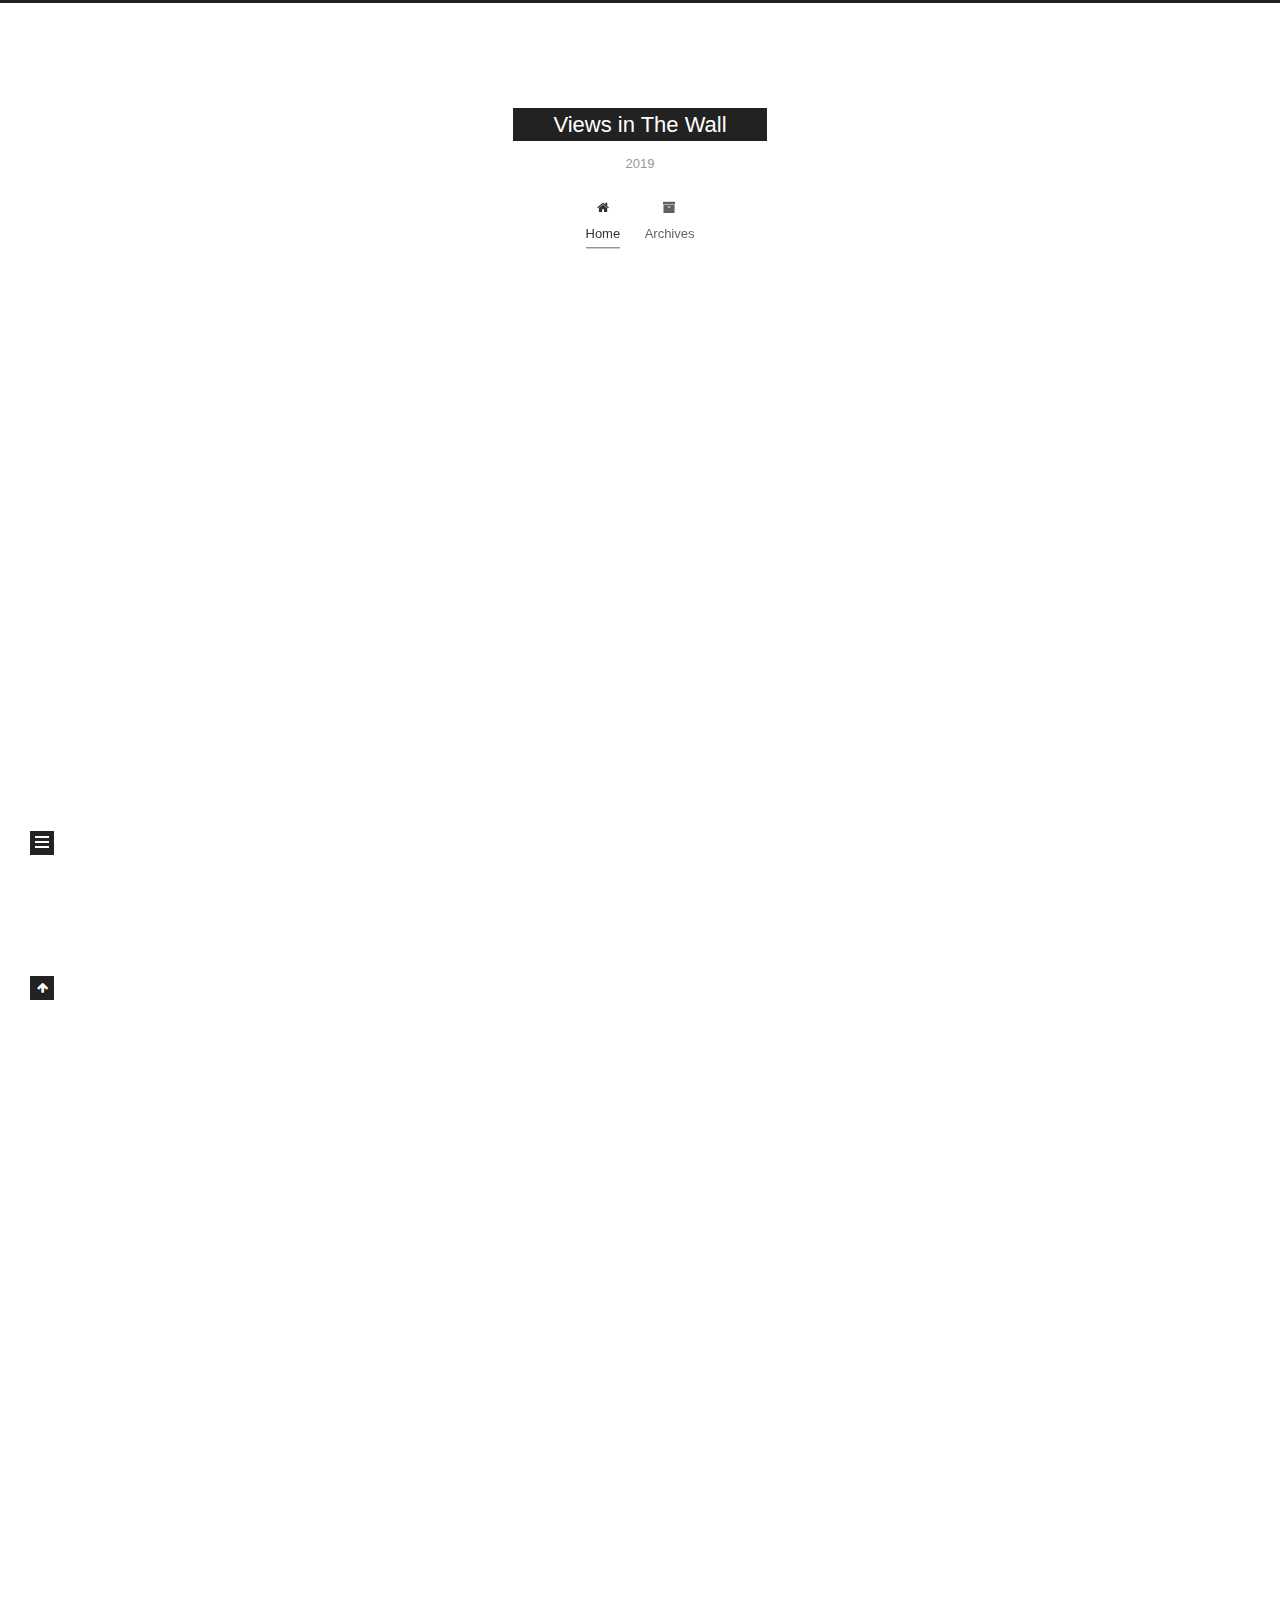
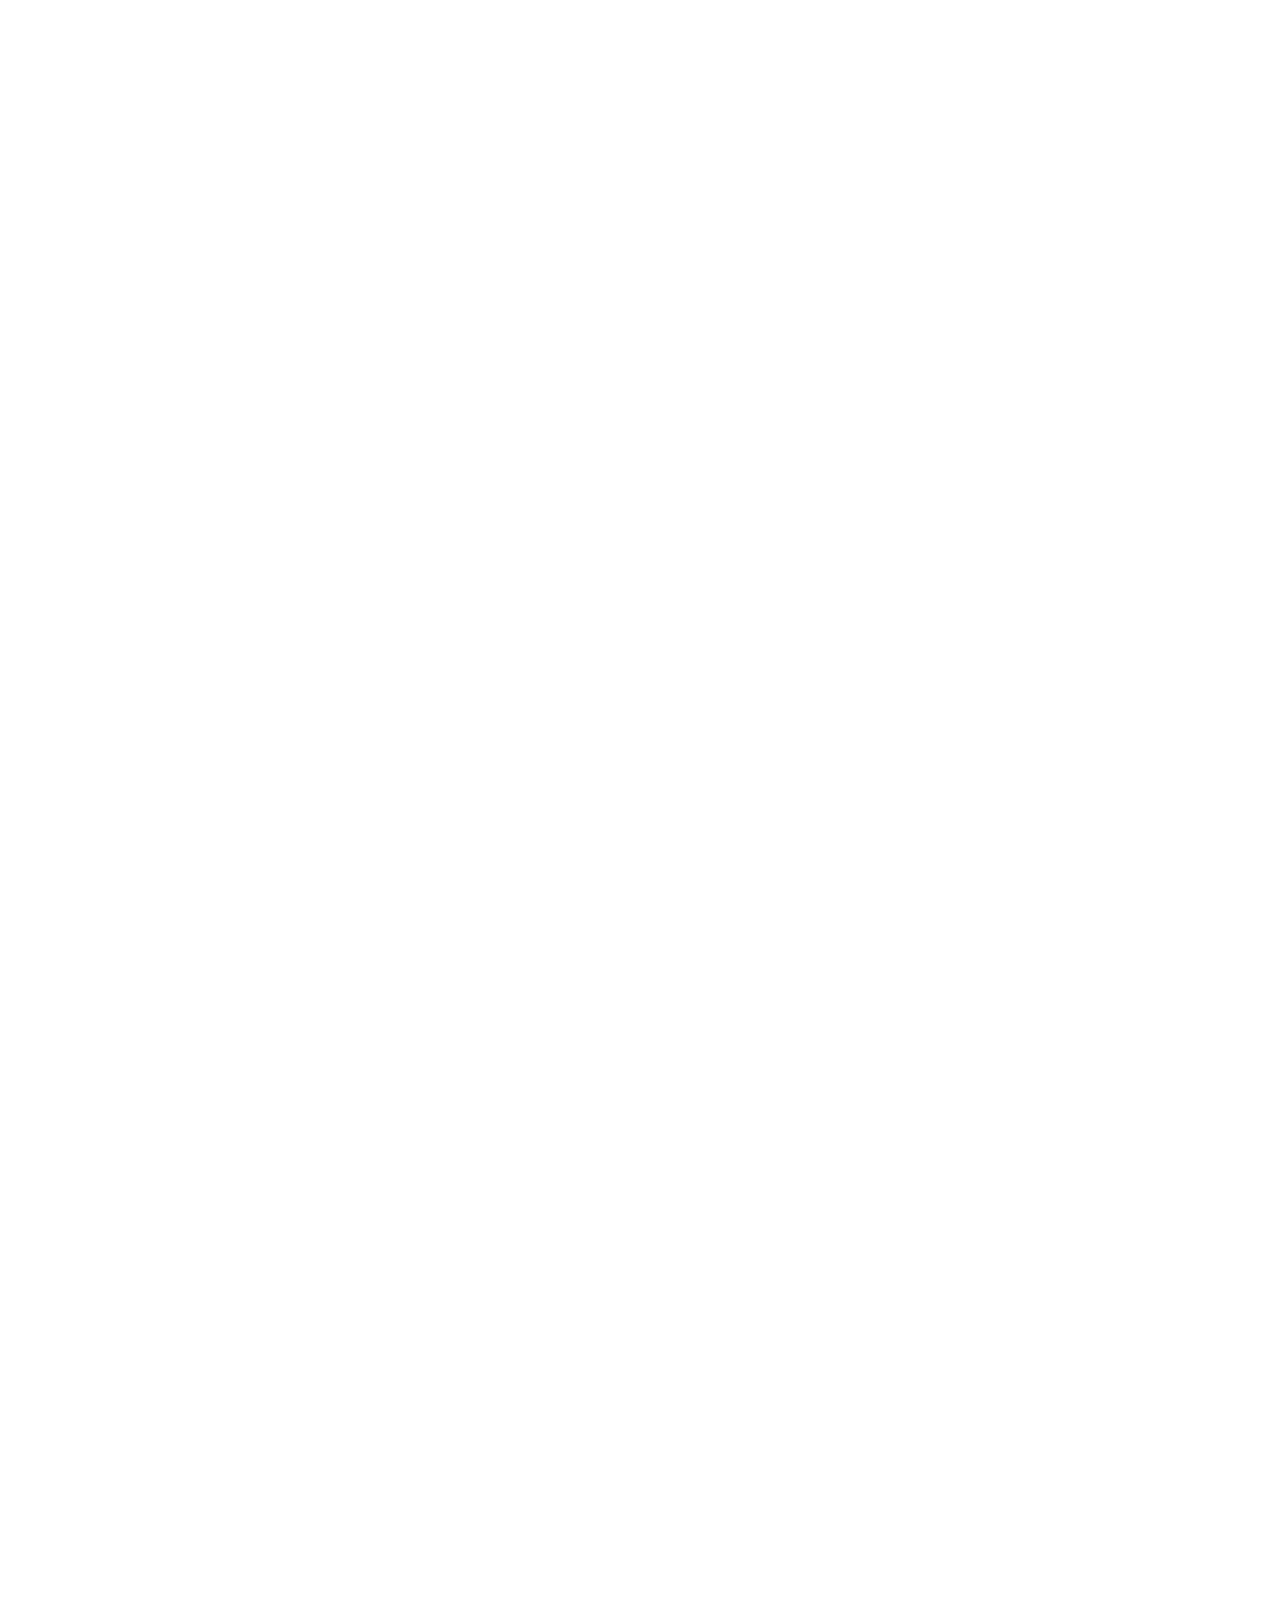
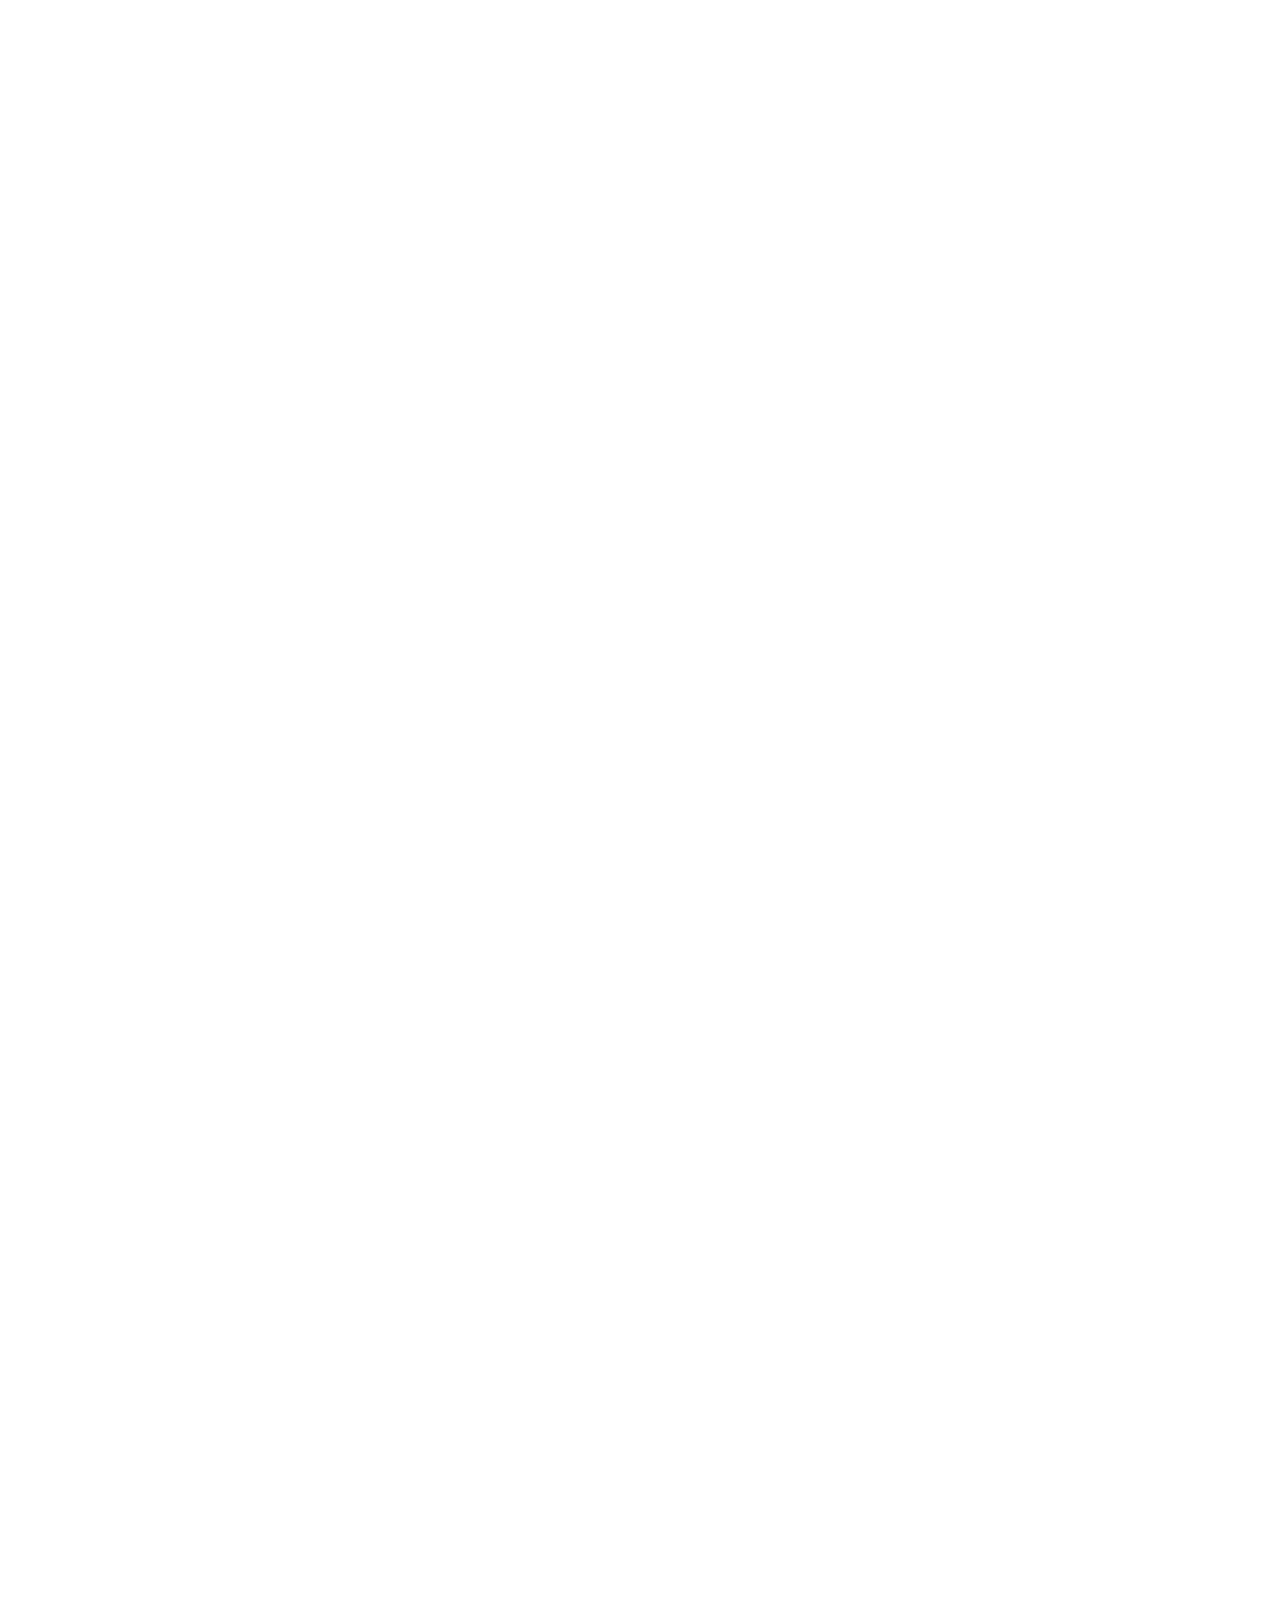
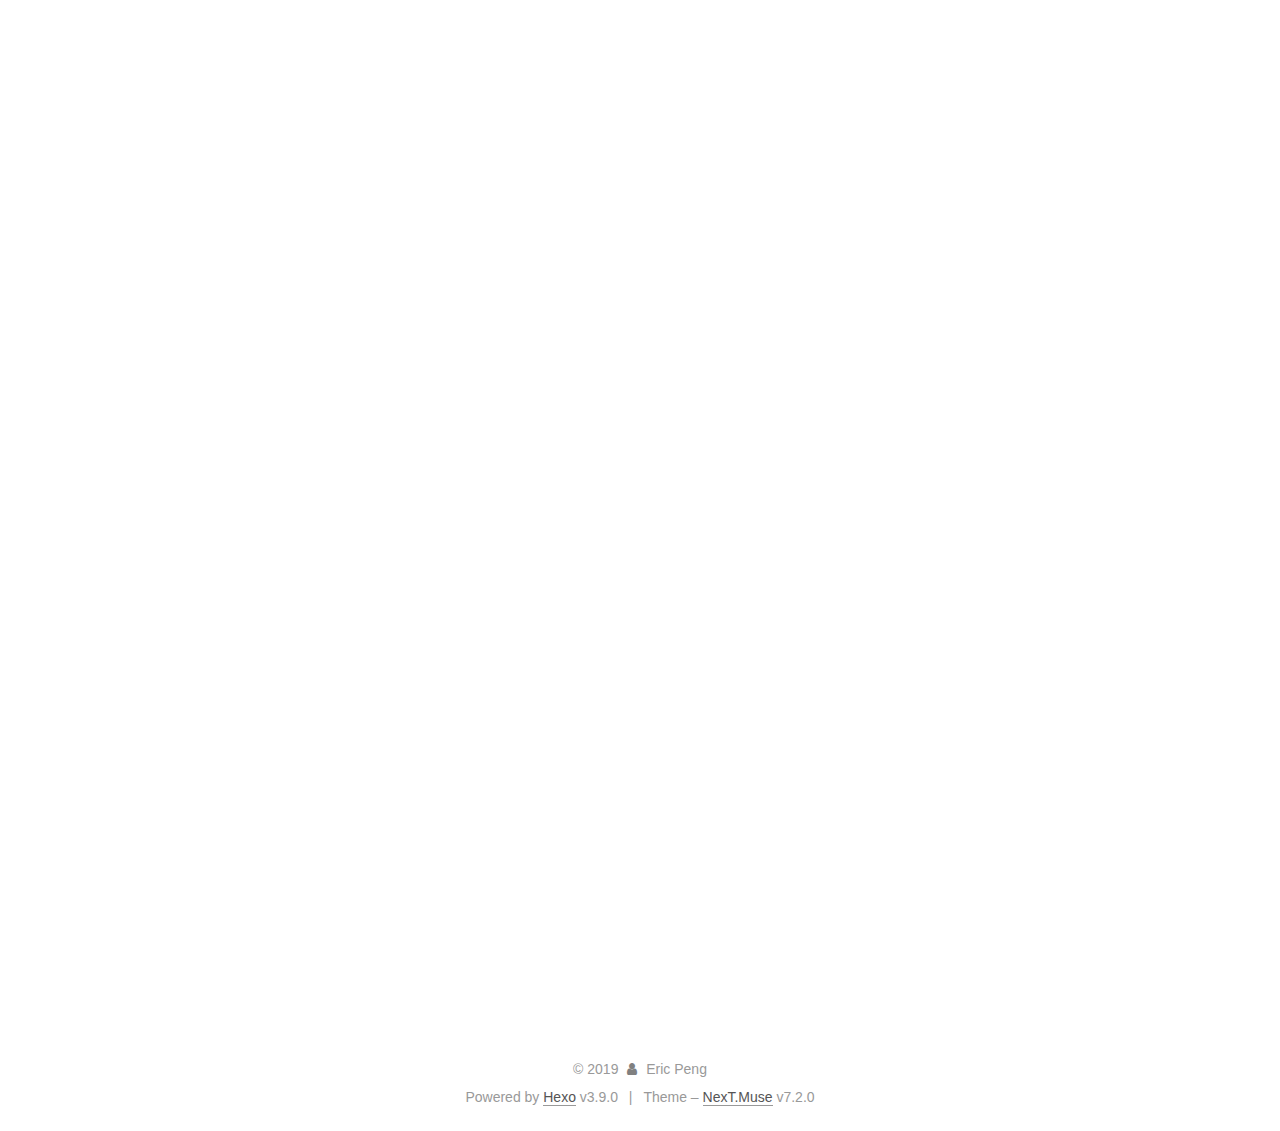
<file: index.html>
<!DOCTYPE html>












  


<html class="theme-next muse use-motion" lang>
<head><meta name="generator" content="Hexo 3.9.0">
  <meta charset="UTF-8">
<meta http-equiv="X-UA-Compatible" content="IE=edge">
<meta name="viewport" content="width=device-width, initial-scale=1, maximum-scale=2">
<meta name="theme-color" content="#222">












  <link rel="apple-touch-icon" sizes="180x180" href="/images/apple-touch-icon-next.png?v=7.2.0">


  <link rel="icon" type="image/png" sizes="32x32" href="/images/favicon-32x32-next.png?v=7.2.0">


  <link rel="icon" type="image/png" sizes="16x16" href="/images/favicon-16x16-next.png?v=7.2.0">


  <link rel="mask-icon" href="/images/logo.svg?v=7.2.0" color="#222">






<link rel="stylesheet" href="/css/main.css?v=7.2.0">






<link rel="stylesheet" href="/lib/font-awesome/css/font-awesome.min.css?v=4.7.0">








<script id="hexo.configurations">
  var NexT = window.NexT || {};
  var CONFIG = {
    root: '/',
    scheme: 'Muse',
    version: '7.2.0',
    sidebar: {"position":"left","display":"post","offset":12,"onmobile":false},
    back2top: {"enable":true,"sidebar":false,"scrollpercent":false},
    copycode: {"enable":false,"show_result":false,"style":null},
    fancybox: false,
    mediumzoom: false,
    lazyload: false,
    pangu: false,
    tabs: true,
    motion: {"enable":true,"async":false,"transition":{"post_block":"fadeIn","post_header":"slideDownIn","post_body":"slideDownIn","coll_header":"slideLeftIn","sidebar":"slideUpIn"}},
    algolia: {
      applicationID: '',
      apiKey: '',
      indexName: '',
      hits: {"per_page":10},
      labels: {"input_placeholder":"Search for Posts","hits_empty":"We didn't find any results for the search: ${query}","hits_stats":"${hits} results found in ${time} ms"}
    },
    translation: {
      copy_button: 'Copy',
      copy_success: 'Copied',
      copy_failure: 'Copy failed'
    }
  };
</script>

  <meta property="og:type" content="website">
<meta property="og:title" content="Views in The Wall">
<meta property="og:url" content="http://yoursite.com/index.html">
<meta property="og:site_name" content="Views in The Wall">
<meta property="og:locale" content="default">
<meta name="twitter:card" content="summary">
<meta name="twitter:title" content="Views in The Wall">





  
  
  <link rel="canonical" href="http://yoursite.com/">



<script id="page.configurations">
  CONFIG.page = {
    sidebar: "",
  };
</script>

  
  <title>Views in The Wall</title>
  












  <noscript>
  <style>
  .use-motion .motion-element,
  .use-motion .brand,
  .use-motion .menu-item,
  .sidebar-inner,
  .use-motion .post-block,
  .use-motion .pagination,
  .use-motion .comments,
  .use-motion .post-header,
  .use-motion .post-body,
  .use-motion .collection-title { opacity: initial; }

  .use-motion .logo,
  .use-motion .site-title,
  .use-motion .site-subtitle {
    opacity: initial;
    top: initial;
  }

  .use-motion .logo-line-before i { left: initial; }
  .use-motion .logo-line-after i { right: initial; }
  </style>
</noscript>

</head>

<body itemscope itemtype="http://schema.org/WebPage" lang="default">

  
  
    
  

  <div class="container sidebar-position-left 
  page-home">
    <div class="headband"></div>

    <header id="header" class="header" itemscope itemtype="http://schema.org/WPHeader">
      <div class="header-inner"><div class="site-brand-wrapper">
  <div class="site-meta">
    

    <div class="custom-logo-site-title">
      <a href="/" class="brand" rel="start">
        <span class="logo-line-before"><i></i></span>
        <span class="site-title">Views in The Wall</span>
        <span class="logo-line-after"><i></i></span>
      </a>
    </div>
    
      
        <p class="site-subtitle">2019</p>
      
    
    
  </div>

  <div class="site-nav-toggle">
    <button aria-label="Toggle navigation bar">
      <span class="btn-bar"></span>
      <span class="btn-bar"></span>
      <span class="btn-bar"></span>
    </button>
  </div>
</div>



<nav class="site-nav">
  
    <ul id="menu" class="menu">
      
        
        
        
          
          <li class="menu-item menu-item-home menu-item-active">

    
    
      
    

    

    <a href="/" rel="section"><i class="menu-item-icon fa fa-fw fa-home"></i> <br>Home</a>

  </li>
        
        
        
          
          <li class="menu-item menu-item-archives">

    
    
      
    

    

    <a href="/archives/" rel="section"><i class="menu-item-icon fa fa-fw fa-archive"></i> <br>Archives</a>

  </li>

      
      
    </ul>
  

  
    

  

  
</nav>



</div>
    </header>

    


    <main id="main" class="main">
      <div class="main-inner">
        <div class="content-wrap">
          
          <div id="content" class="content">
            
  <section id="posts" class="posts-expand">
    
      

  

  
  
  

  

  <article class="post post-type-normal" itemscope itemtype="http://schema.org/Article">
  
  
  
  <div class="post-block">
    <link itemprop="mainEntityOfPage" href="http://yoursite.com/2019/08/05/howtolive/">

    <span hidden itemprop="author" itemscope itemtype="http://schema.org/Person">
      <meta itemprop="name" content="Eric Peng">
      <meta itemprop="description" content>
      <meta itemprop="image" content="/images/avatar.gif">
    </span>

    <span hidden itemprop="publisher" itemscope itemtype="http://schema.org/Organization">
      <meta itemprop="name" content="Views in The Wall">
    </span>

    
      <header class="post-header">

        
        
          <h1 class="post-title" itemprop="name headline">
                
                
                <a href="/2019/08/05/howtolive/" class="post-title-link" itemprop="url">没有微信能在祖国生活下去吗？</a>
              
            
          </h1>
        

        <div class="post-meta">

          
          
          

          
            <span class="post-meta-item">
              <span class="post-meta-item-icon">
                <i class="fa fa-calendar-o"></i>
              </span>
              
                <span class="post-meta-item-text">Posted on</span>
              

              
                
              

              <time title="Created: 2019-08-05 13:46:13" itemprop="dateCreated datePublished" datetime="2019-08-05T13:46:13+08:00">2019-08-05</time>
            </span>
          

          

          

          
            
            
          

          
          

          

          

          <br>
          

          

          

        </div>
      </header>
    

    
    
    
    <div class="post-body" itemprop="articleBody">

      
      

      
        
          
            <h2 id="微信封了我的号"><a href="#微信封了我的号" class="headerlink" title="微信封了我的号"></a>微信封了我的号</h2><p>2019年8月1日下午五六点钟，我的微信突然自动下线了，重新上线之后，微信告诉我，因为我传播谣言之类的原因已经对我永久封号。</p>
<p>别人我不知道，但象我这样的的人被微信封号，并不觉得意外。我是一个有故事的人，虽然以前没有被微信封过号，但更大的场面我也是经历过两三回了，没什么大不了。不过在一阵折腾之后，我觉得应该记录一下，因为我开始觉得这其实还是件不大也不小的事。</p>
<h3 id="微信为什么封我的号？"><a href="#微信为什么封我的号？" class="headerlink" title="微信为什么封我的号？"></a>微信为什么封我的号？</h3><p>最开始，我没觉得这是个问题。微信是一家在中国经营的业务，我用了它很多业务，但从来没从自己腰包出过钱给它。现在它不喜欢我了，封了我，没什么可说的。它没有给我任何解释，就是简单地通知我，类似我发什么谣言之类的，所以封了，没有申诉机会，而且永远也不会解封。</p>
<p>我可以理解没有任何解释，在祖国一切尽在不言中。也可以理解没有申诉机会，在祖国时间就是金钱，费那么多话确实也没有必要。总之我特别理解微信，甚至还有点感谢，因为它封了我的号，所以大抵不会有老大哥来联系我了，从这个角度看，甚至是算得上恩人。我对微信唯一的奢求是，如果你说我传播谣言，你能不能至少让我知道，我传播的哪些内容是谣言，也好让我以后不再犯啊？</p>
<p>但让我觉得这事有点不大不小的是，是因为我想了下，微信是怎么封的我的号？</p>
<h3 id="微信怎么封的我的号？"><a href="#微信怎么封的我的号？" class="headerlink" title="微信怎么封的我的号？"></a>微信怎么封的我的号？</h3><p>我认真想这个问题时，记起来，微信似乎反复解释过，它不会保存和检查用户信息。这个解释从这么大个公司口中说出来，肯定是合情合理，让人信服的。</p>
<p>那么，按这个逻辑，我在微信上胡言乱语，在群里大放厥词，微信应该是没有监控的。所以知道我被封号了，我第一反应是老大哥不小心看到了什么不爽的东西，顺手就把我封了。封了就封了吧，我不招你就行了。</p>
<p>可是到了晚上七八点钟的时候，我才得知，我常发言的一个微信群也被封了（或者说被解散了，我也不知道是什么形式，因为我知道自己被封号了之后，马上就退群了），这就让我陷入了思考。</p>
<p>以为近期的大放厥词，在那个高中群里算是克制的，为什么是那个群被干掉了呢？而其它我自己觉得更过分的群却没有问题呢？我开始觉得有理由怀疑是不是那个群里有同学投诉了我，导致我被封号，同时导致整个群被干掉？</p>
<p>我没有办法去证实这个事情，但我相信这样是接近真实，于是还觉得有点失望。</p>
<h3 id="为什么这让人有点失望？"><a href="#为什么这让人有点失望？" class="headerlink" title="为什么这让人有点失望？"></a>为什么这让人有点失望？</h3><p>那个群有67个人，都是高中同一年级的学友。有一半的人我认识，至少同学过一年（我们高三时分过班），在我们老家那个小城市可以算是熟人。群里比较活跃的人不会超过10个人，平时聊天的话题主要还是吃吃喝喝。正常情况下，一天下来也许一两条，最多一二十条更新而已。当然也有不正常的情况，那就是对于一些社会热点问题，总有些不同看法，聊着聊着就容易吵起来，那群里就会非常热闹了。但毕竟大家都是同学对一大把年纪了，吵归吵，但过分的话我看还真没有，有时吵得有点尴尬了，总会有人慢慢圆回来。就这么一个人畜无害的普通同学群。</p>
<p>前一阵子，关于东方之珠的事，群里吵的比较热闹。我是那个观点被批判的那个，但受到最严重的攻击，也无非是有一个人质问我是真蠢还是真坏。被封的那一天，我在群里只是上午的时候，说了两句话，内容不会超过50个字。这几句话老大哥当然不喜欢，但我自认为也没有露骨到要被封禁的地步。</p>
<p>可就是这样的一种状态，还有同学匿名举报我，让微信把我的号永久封禁了，还连着整个群被封了。</p>
<p>这让我产生了很多的不解，我甚至不敢百分之百肯定是有人举报我而导致封号的，但这些不解顽固地在我脑袋里转。</p>
<ul>
<li>他/她为什么不直接先和我说一声呢？我是个讲道理的人，如果先说一声，甚至是暗示一下，我绝对退群。</li>
<li>高中毕业也有几十年了，为什么还要打小报告呢？这个人到底有多恨我？是因为我近期的言论恨我，还是从小就恨上我了？</li>
<li>他/她知不知道举报我，会连着把整个微信群被干掉？这会让很多岁月静好的同学觉得很不方便，他/她知道吗？</li>
<li>我们这个民族是不是特别喜欢告密呢？就象那个狂热的年代，甚至子女可以检举父母，同学之前互相黑一下是不是也没什么？</li>
<li>微信为什么会支持这种有点略显丑陋的方式呢？如果说公开举报人不妥当，为什么不至少公开举报人举报的内容呢？或者是不是可以先个别警示一下，就说有人正在举报，请注意言行之类的？</li>
</ul>
<p>我知道这些问题没有开心的答案，所以也就不多想了。我离开家乡超过二十年了，我的生活大概率不会和那个举报人有什么交集。如果他/她喜欢举报，这也与我无关了，因为他/她再牛无法举报我第二次吧？我只希望他/她能稍微仁慈一点，不要因此影响打扰我家乡的亲属。</p>
<p>那么剩下的问题是，一个祖国大陆人，一个祖国大陆普通人，在没有微信的情况下是否还能生存？</p>
<h3 id="不用微信的普通祖国大陆人？"><a href="#不用微信的普通祖国大陆人？" class="headerlink" title="不用微信的普通祖国大陆人？"></a>不用微信的普通祖国大陆人？</h3><p>经历过封号事件的我，心态开始还是比较佛性的，无非就是个微信嘛，封了就不用了嘛！但没有用很久时间，我就被现实打脸啪啪地。</p>
<ul>
<li><p>亲属圈</p>
<p>首先就是亲属圈。现在上至七八十岁的长辈，下至还在上小学的晚辈，已经人人都用微信了。如果你一个人不用，不但会产生联系上的不便，更严重地是会让其它人觉得你是不是真出什么事了！</p>
<p>事实上正是基于这个考虑，我不得不很快用另外一个手机号，重新注册了一个新的微信。并且不得不在家庭群里解释，原来那个微信号被盗号了，所以现在换一下。我总不能说微信说我信谣传谣把我给封号了吧。我估计有几百万人已经后悔几年前辛辛苦苦教会父母玩微信了。</p>
</li>
<li><p>生活圈</p>
<p>生活中对微信的依赖也很大。我目前的体会包括：</p>
<ul>
<li>小区的业主群很多信息无法获取了。物管早就不通过短信发通知了，不重要的通知也不会在电梯口张贴，所以小区有个什么停水停电检修什么的，一概不得而知了，颇有不便。</li>
<li>收租金不方便了。原来租客互相加了微信，收房租时说一声，转过来就好了。现在怎么办？还没有想好。</li>
<li>点外卖不方便了。原来是在微信里用小程序，点餐付款一条龙，现在恐怕要重新安装各个app了，不过也许支付宝能代替，还没有去试。</li>
<li>各种扫码支付不方便了。其实也还好，现在还没有碰到过只能微信扫码，不能支付宝扫码的。</li>
</ul>
</li>
<li><p>朋友圈</p>
<p>经历过这事，我觉得朋友圈这事有点太玄了，所以决定尽可能别去朋友圈了。现在在原来的微信上找我，会提示我已经不能用了（微信很贴心，没有说是因为信谣传谣被严厉打击了，只是模模糊糊说用不了）。想找我的朋友自然会打个电话问一问怎么回事，想加我新微信的朋友，我会提供新的号码。</p>
</li>
<li><p>工作圈</p>
<p>工作圈恐怕是完全没有办法避免使用微信的！老板同事不会接受你不使用微信这个选项的。996的事，能随便不用吗？</p>
<p>我是因为情况特别，现在不在工作状态，所以对我倒没有影响。</p>
</li>
</ul>
<p>总而言之，做为一个普通祖国大陆人，没有微信，你是不太可能在祖国大陆幸福快乐地生活的。</p>
<h3 id="那么可以尽量少用微信吗？"><a href="#那么可以尽量少用微信吗？" class="headerlink" title="那么可以尽量少用微信吗？"></a>那么可以尽量少用微信吗？</h3><p>我觉得是可以的。</p>
<p>没办法完全不用微信，因为它已经渗透到你周围的方方面面了。但经历这事之后，你会发现其实你很多资产，比如好友联系方式，收藏内容，朋友圈文章，自己原创或者转发的内容，全部都没有什么保障，很可能瞬间就消失。如果你是一个要靠这个吃饭的人，肯定会感觉到不安全。实际上，好多名人，比如王局，方先生，崔先生等等，突然没了也就没了。</p>
<p>咱不靠流量吃饭，没了也就没了也不算什么。但能少用还是少用吧。</p>
<ul>
<li><p>即时通信方面：</p>
<p>这方面在祖国大陆几乎没有办法替代。message, line, whatsapp, telegram, vible等等国外比较成熟的应用在国内都没法使用。即使能用，估计你也没法说服对方一直用。</p>
<p>国内在去年突然出现一波要挑战微信的应用，比如锤子的子弹短信，多闪，MT马桶。但没多久都被约谈了，然后就没什么然后了，我试了一下，基本都是废材。</p>
<p>剩下就一个QQ，那还是和微信一个爸爸的，还能用。苹果系统的facetime我没有试过，估计用的人也不多。</p>
</li>
<li><p>熟人社交方面：</p>
<p>熟人社交方面简单来说没有可替代的应用。因为要替代不是说你装一个应用就可以了，还得说服对方也安装使用一个新的应用，这和即时通信一样，几乎已经不可能了。</p>
<p>实在要替代就和我一样，用电话短信电子邮件吧。从另外一个角度来讲，所谓的熟人真的有必要社那么多交吧？我看大部分群也是一年两年没人说一句话的，最近连红包都没人发了。let it be也算是一种替代。</p>
</li>
<li><p>内容方面：</p>
<p>通过微信经营内容，我觉得早已经在慢慢退潮了。现在公众号都通过“震惊”，“速转”，“华为又，，，”，“美国傻眼了，，”，“这个东西这么毒，，，”，诸如此类博眼球，总有一天会慢慢死掉的。即使不考虑封禁，转到其它平台都会是明智的举动。前面说的有几个名人，在祖国不存在的网站上，也是玩得风生水起。这一块替代方案很多，不过在祖国大陆的选择却不多，随便说几个：简书，豆瓣，知乎等。这几个内容审查方面大家都差球不多吧？（经测试，本文在简书只能私密模式，即只有本人可看）</p>
</li>
</ul>
<p>这就是我被微信封号这么一件不大不小事情的思考。也许哪天回头一看还很有意思。</p>

          
        
      
    </div>

    

    

    
    
    

    

    
      
    
    

    

    <footer class="post-footer">
      

      

      

      
      
        <div class="post-eof"></div>
      
    </footer>
  </div>
  
  
  
  </article>


    
      

  

  
  
  

  

  <article class="post post-type-normal" itemscope itemtype="http://schema.org/Article">
  
  
  
  <div class="post-block">
    <link itemprop="mainEntityOfPage" href="http://yoursite.com/2019/07/07/hello-world/">

    <span hidden itemprop="author" itemscope itemtype="http://schema.org/Person">
      <meta itemprop="name" content="Eric Peng">
      <meta itemprop="description" content>
      <meta itemprop="image" content="/images/avatar.gif">
    </span>

    <span hidden itemprop="publisher" itemscope itemtype="http://schema.org/Organization">
      <meta itemprop="name" content="Views in The Wall">
    </span>

    
      <header class="post-header">

        
        
          <h1 class="post-title" itemprop="name headline">
                
                
                <a href="/2019/07/07/hello-world/" class="post-title-link" itemprop="url">Hello World</a>
              
            
          </h1>
        

        <div class="post-meta">

          
          
          

          
            <span class="post-meta-item">
              <span class="post-meta-item-icon">
                <i class="fa fa-calendar-o"></i>
              </span>
              
                <span class="post-meta-item-text">Posted on</span>
              

              
                
              

              <time title="Created: 2019-07-07 14:12:39" itemprop="dateCreated datePublished" datetime="2019-07-07T14:12:39+08:00">2019-07-07</time>
            </span>
          

          

          

          
            
            
          

          
          

          

          

          <br>
          

          

          

        </div>
      </header>
    

    
    
    
    <div class="post-body" itemprop="articleBody">

      
      

      
        
          
            <p>Welcome to <a href="https://hexo.io/" target="_blank" rel="noopener">Hexo</a>! This is your very first post. Check <a href="https://hexo.io/docs/" target="_blank" rel="noopener">documentation</a> for more info. If you get any problems when using Hexo, you can find the answer in <a href="https://hexo.io/docs/troubleshooting.html" target="_blank" rel="noopener">troubleshooting</a> or you can ask me on <a href="https://github.com/hexojs/hexo/issues" target="_blank" rel="noopener">GitHub</a>.</p>
<h2 id="Quick-Start"><a href="#Quick-Start" class="headerlink" title="Quick Start"></a>Quick Start</h2><h3 id="Create-a-new-post"><a href="#Create-a-new-post" class="headerlink" title="Create a new post"></a>Create a new post</h3><figure class="highlight bash"><table><tr><td class="gutter"><pre><span class="line">1</span><br></pre></td><td class="code"><pre><span class="line">$ hexo new <span class="string">"My New Post"</span></span><br></pre></td></tr></table></figure>

<p>More info: <a href="https://hexo.io/docs/writing.html" target="_blank" rel="noopener">Writing</a></p>
<h3 id="Run-server"><a href="#Run-server" class="headerlink" title="Run server"></a>Run server</h3><figure class="highlight bash"><table><tr><td class="gutter"><pre><span class="line">1</span><br></pre></td><td class="code"><pre><span class="line">$ hexo server</span><br></pre></td></tr></table></figure>

<p>More info: <a href="https://hexo.io/docs/server.html" target="_blank" rel="noopener">Server</a></p>
<h3 id="Generate-static-files"><a href="#Generate-static-files" class="headerlink" title="Generate static files"></a>Generate static files</h3><figure class="highlight bash"><table><tr><td class="gutter"><pre><span class="line">1</span><br></pre></td><td class="code"><pre><span class="line">$ hexo generate</span><br></pre></td></tr></table></figure>

<p>More info: <a href="https://hexo.io/docs/generating.html" target="_blank" rel="noopener">Generating</a></p>
<h3 id="Deploy-to-remote-sites"><a href="#Deploy-to-remote-sites" class="headerlink" title="Deploy to remote sites"></a>Deploy to remote sites</h3><figure class="highlight bash"><table><tr><td class="gutter"><pre><span class="line">1</span><br></pre></td><td class="code"><pre><span class="line">$ hexo deploy</span><br></pre></td></tr></table></figure>

<p>More info: <a href="https://hexo.io/docs/deployment.html" target="_blank" rel="noopener">Deployment</a></p>

          
        
      
    </div>

    

    

    
    
    

    

    
      
    
    

    

    <footer class="post-footer">
      

      

      

      
      
        <div class="post-eof"></div>
      
    </footer>
  </div>
  
  
  
  </article>


    
  </section>

  


          </div>
          

        </div>
        
          
  
  <div class="sidebar-toggle">
    <div class="sidebar-toggle-line-wrap">
      <span class="sidebar-toggle-line sidebar-toggle-line-first"></span>
      <span class="sidebar-toggle-line sidebar-toggle-line-middle"></span>
      <span class="sidebar-toggle-line sidebar-toggle-line-last"></span>
    </div>
  </div>

  <aside id="sidebar" class="sidebar">
    <div class="sidebar-inner">

      

      

      <div class="site-overview-wrap sidebar-panel sidebar-panel-active">
        <div class="site-overview">

          <div class="site-author motion-element" itemprop="author" itemscope itemtype="http://schema.org/Person">
  
  <p class="site-author-name" itemprop="name">Eric Peng</p>
  <div class="site-description motion-element" itemprop="description"></div>
</div>


  <nav class="site-state motion-element">
    
      <div class="site-state-item site-state-posts">
        
          <a href="/archives/">
        
          <span class="site-state-item-count">2</span>
          <span class="site-state-item-name">posts</span>
        </a>
      </div>
    

    

    
  </nav>













          
          
        </div>
      </div>

      

      

    </div>
  </aside>
  <div id="sidebar-dimmer"></div>


        
      </div>
    </main>

    <footer id="footer" class="footer">
      <div class="footer-inner">
        <div class="copyright">&copy; <span itemprop="copyrightYear">2019</span>
  <span class="with-love" id="animate">
    <i class="fa fa-user"></i>
  </span>
  <span class="author" itemprop="copyrightHolder">Eric Peng</span>

  

  
</div>


  <div class="powered-by">Powered by <a href="https://hexo.io" class="theme-link" rel="noopener" target="_blank">Hexo</a> v3.9.0</div>



  <span class="post-meta-divider">|</span>



  <div class="theme-info">Theme – <a href="https://theme-next.org" class="theme-link" rel="noopener" target="_blank">NexT.Muse</a> v7.2.0</div>




        








        
      </div>
    </footer>

    
      <div class="back-to-top">
        <i class="fa fa-arrow-up"></i>
        
      </div>
    

    

    

    

  </div>

  

<script>
  if (Object.prototype.toString.call(window.Promise) !== '[object Function]') {
    window.Promise = null;
  }
</script>
















  
  









  
  <script src="/lib/jquery/index.js?v=3.4.1"></script>

  
  <script src="/lib/velocity/velocity.min.js?v=1.2.1"></script>

  
  <script src="/lib/velocity/velocity.ui.min.js?v=1.2.1"></script>




  <script src="/js/utils.js?v=7.2.0"></script>

  <script src="/js/motion.js?v=7.2.0"></script>



  
  


  <script src="/js/schemes/muse.js?v=7.2.0"></script>



  

  <script src="/js/next-boot.js?v=7.2.0"></script>

  

  

  


  






























<script>
// GET RESPONSIVE HEIGHT PASSED FROM IFRAME

window.addEventListener("message", function(e) {
  var data = e.data;
  if ((typeof data === 'string') && (data.indexOf('ciu_embed') > -1)) {
    var featureID = data.split(':')[1];
    var height = data.split(':')[2];
    $(`iframe[data-feature=${featureID}]`).height(parseInt(height) + 30);
  }
}, false);
</script>








  

</body>
</html>
</file>
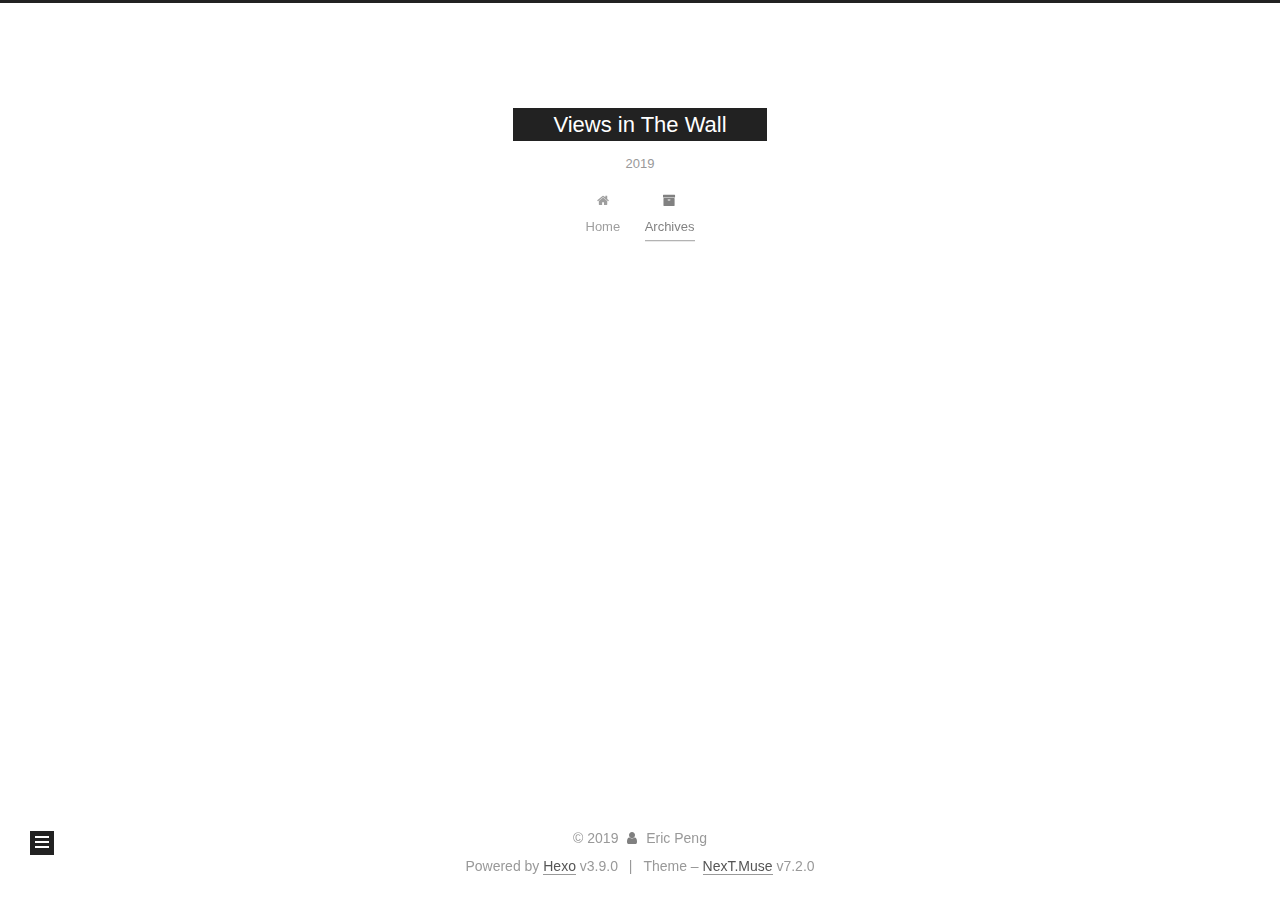
<file: archives/index.html>
<!DOCTYPE html>












  


<html class="theme-next muse use-motion" lang>
<head><meta name="generator" content="Hexo 3.9.0">
  <meta charset="UTF-8">
<meta http-equiv="X-UA-Compatible" content="IE=edge">
<meta name="viewport" content="width=device-width, initial-scale=1, maximum-scale=2">
<meta name="theme-color" content="#222">












  <link rel="apple-touch-icon" sizes="180x180" href="/images/apple-touch-icon-next.png?v=7.2.0">


  <link rel="icon" type="image/png" sizes="32x32" href="/images/favicon-32x32-next.png?v=7.2.0">


  <link rel="icon" type="image/png" sizes="16x16" href="/images/favicon-16x16-next.png?v=7.2.0">


  <link rel="mask-icon" href="/images/logo.svg?v=7.2.0" color="#222">






<link rel="stylesheet" href="/css/main.css?v=7.2.0">






<link rel="stylesheet" href="/lib/font-awesome/css/font-awesome.min.css?v=4.7.0">








<script id="hexo.configurations">
  var NexT = window.NexT || {};
  var CONFIG = {
    root: '/',
    scheme: 'Muse',
    version: '7.2.0',
    sidebar: {"position":"left","display":"post","offset":12,"onmobile":false},
    back2top: {"enable":true,"sidebar":false,"scrollpercent":false},
    copycode: {"enable":false,"show_result":false,"style":null},
    fancybox: false,
    mediumzoom: false,
    lazyload: false,
    pangu: false,
    tabs: true,
    motion: {"enable":true,"async":false,"transition":{"post_block":"fadeIn","post_header":"slideDownIn","post_body":"slideDownIn","coll_header":"slideLeftIn","sidebar":"slideUpIn"}},
    algolia: {
      applicationID: '',
      apiKey: '',
      indexName: '',
      hits: {"per_page":10},
      labels: {"input_placeholder":"Search for Posts","hits_empty":"We didn't find any results for the search: ${query}","hits_stats":"${hits} results found in ${time} ms"}
    },
    translation: {
      copy_button: 'Copy',
      copy_success: 'Copied',
      copy_failure: 'Copy failed'
    }
  };
</script>

  <meta property="og:type" content="website">
<meta property="og:title" content="Views in The Wall">
<meta property="og:url" content="http://yoursite.com/archives/index.html">
<meta property="og:site_name" content="Views in The Wall">
<meta property="og:locale" content="default">
<meta name="twitter:card" content="summary">
<meta name="twitter:title" content="Views in The Wall">





  
  
  <link rel="canonical" href="http://yoursite.com/archives/">



<script id="page.configurations">
  CONFIG.page = {
    sidebar: "",
  };
</script>

  
  <title>Archive | Views in The Wall</title>
  












  <noscript>
  <style>
  .use-motion .motion-element,
  .use-motion .brand,
  .use-motion .menu-item,
  .sidebar-inner,
  .use-motion .post-block,
  .use-motion .pagination,
  .use-motion .comments,
  .use-motion .post-header,
  .use-motion .post-body,
  .use-motion .collection-title { opacity: initial; }

  .use-motion .logo,
  .use-motion .site-title,
  .use-motion .site-subtitle {
    opacity: initial;
    top: initial;
  }

  .use-motion .logo-line-before i { left: initial; }
  .use-motion .logo-line-after i { right: initial; }
  </style>
</noscript>

</head>

<body itemscope itemtype="http://schema.org/WebPage" lang="default">

  
  
    
  

  <div class="container sidebar-position-left page-archive">
    <div class="headband"></div>

    <header id="header" class="header" itemscope itemtype="http://schema.org/WPHeader">
      <div class="header-inner"><div class="site-brand-wrapper">
  <div class="site-meta">
    

    <div class="custom-logo-site-title">
      <a href="/" class="brand" rel="start">
        <span class="logo-line-before"><i></i></span>
        <span class="site-title">Views in The Wall</span>
        <span class="logo-line-after"><i></i></span>
      </a>
    </div>
    
      
        <p class="site-subtitle">2019</p>
      
    
    
  </div>

  <div class="site-nav-toggle">
    <button aria-label="Toggle navigation bar">
      <span class="btn-bar"></span>
      <span class="btn-bar"></span>
      <span class="btn-bar"></span>
    </button>
  </div>
</div>



<nav class="site-nav">
  
    <ul id="menu" class="menu">
      
        
        
        
          
          <li class="menu-item menu-item-home">

    
    
      
    

    

    <a href="/" rel="section"><i class="menu-item-icon fa fa-fw fa-home"></i> <br>Home</a>

  </li>
        
        
        
          
          <li class="menu-item menu-item-archives menu-item-active">

    
    
      
    

    

    <a href="/archives/" rel="section"><i class="menu-item-icon fa fa-fw fa-archive"></i> <br>Archives</a>

  </li>

      
      
    </ul>
  

  
    

    
    
      
      
    
      
      
    
    

  


  

  
</nav>



</div>
    </header>

    


    <main id="main" class="main">
      <div class="main-inner">
        <div class="content-wrap">
          
          <div id="content" class="content">
            

  
  
  
  <div class="post-block archive">
    <div id="posts" class="posts-collapse">
      <span class="archive-move-on"></span>

      
      <span class="archive-page-counter">
        
        
        
          
        
        Um..! 3 posts in total. Keep on posting.
      </span>
      

      

        
        
        

        
          
          <div class="collection-title">
            <h1 class="archive-year" id="archive-year-2019">2019</h1>
          </div>
        
        

        

  <article class="post post-type-normal" itemscope itemtype="http://schema.org/Article">
    <header class="post-header">

      <h2 class="post-title">
        
          <a class="post-title-link" href="/2019/08/16/sj/" itemprop="url">
            
              <span itemprop="name">审计笔记</span>
            
          </a>
        
      </h2>

      <div class="post-meta">
        <time class="post-time" itemprop="dateCreated" datetime="2019-08-16T17:26:30+08:00" content="2019-08-16">
          08-16
        </time>
      </div>

    </header>
  </article>



      

        
        
        

        
        

        

  <article class="post post-type-normal" itemscope itemtype="http://schema.org/Article">
    <header class="post-header">

      <h2 class="post-title">
        
          <a class="post-title-link" href="/2019/08/05/howtolive/" itemprop="url">
            
              <span itemprop="name">没有微信能在祖国生活下去吗？</span>
            
          </a>
        
      </h2>

      <div class="post-meta">
        <time class="post-time" itemprop="dateCreated" datetime="2019-08-05T13:46:13+08:00" content="2019-08-05">
          08-05
        </time>
      </div>

    </header>
  </article>



      

        
        
        

        
        

        

  <article class="post post-type-normal" itemscope itemtype="http://schema.org/Article">
    <header class="post-header">

      <h2 class="post-title">
        
          <a class="post-title-link" href="/2019/07/07/hello-world/" itemprop="url">
            
              <span itemprop="name">Hello World</span>
            
          </a>
        
      </h2>

      <div class="post-meta">
        <time class="post-time" itemprop="dateCreated" datetime="2019-07-07T14:12:39+08:00" content="2019-07-07">
          07-07
        </time>
      </div>

    </header>
  </article>



      

    </div>
  </div>
  
  
  

  



          </div>
          

        </div>
        
          
  
  <div class="sidebar-toggle">
    <div class="sidebar-toggle-line-wrap">
      <span class="sidebar-toggle-line sidebar-toggle-line-first"></span>
      <span class="sidebar-toggle-line sidebar-toggle-line-middle"></span>
      <span class="sidebar-toggle-line sidebar-toggle-line-last"></span>
    </div>
  </div>

  <aside id="sidebar" class="sidebar">
    <div class="sidebar-inner">

      

      

      <div class="site-overview-wrap sidebar-panel sidebar-panel-active">
        <div class="site-overview">

          <div class="site-author motion-element" itemprop="author" itemscope itemtype="http://schema.org/Person">
  
  <p class="site-author-name" itemprop="name">Eric Peng</p>
  <div class="site-description motion-element" itemprop="description"></div>
</div>


  <nav class="site-state motion-element">
    
      <div class="site-state-item site-state-posts">
        
          <a href="/archives/">
        
          <span class="site-state-item-count">3</span>
          <span class="site-state-item-name">posts</span>
        </a>
      </div>
    

    

    
  </nav>













          
          
        </div>
      </div>

      

      

    </div>
  </aside>
  <div id="sidebar-dimmer"></div>


        
      </div>
    </main>

    <footer id="footer" class="footer">
      <div class="footer-inner">
        <div class="copyright">&copy; <span itemprop="copyrightYear">2019</span>
  <span class="with-love" id="animate">
    <i class="fa fa-user"></i>
  </span>
  <span class="author" itemprop="copyrightHolder">Eric Peng</span>

  

  
</div>


  <div class="powered-by">Powered by <a href="https://hexo.io" class="theme-link" rel="noopener" target="_blank">Hexo</a> v3.9.0</div>



  <span class="post-meta-divider">|</span>



  <div class="theme-info">Theme – <a href="https://theme-next.org" class="theme-link" rel="noopener" target="_blank">NexT.Muse</a> v7.2.0</div>




        








        
      </div>
    </footer>

    
      <div class="back-to-top">
        <i class="fa fa-arrow-up"></i>
        
      </div>
    

    

    

    

  </div>

  

<script>
  if (Object.prototype.toString.call(window.Promise) !== '[object Function]') {
    window.Promise = null;
  }
</script>
















  
  









  
  <script src="/lib/jquery/index.js?v=3.4.1"></script>

  
  <script src="/lib/velocity/velocity.min.js?v=1.2.1"></script>

  
  <script src="/lib/velocity/velocity.ui.min.js?v=1.2.1"></script>




  <script src="/js/utils.js?v=7.2.0"></script>

  <script src="/js/motion.js?v=7.2.0"></script>



  
  


  <script src="/js/schemes/muse.js?v=7.2.0"></script>



  

  <script src="/js/next-boot.js?v=7.2.0"></script>

  

  

  


  






























<script>
// GET RESPONSIVE HEIGHT PASSED FROM IFRAME

window.addEventListener("message", function(e) {
  var data = e.data;
  if ((typeof data === 'string') && (data.indexOf('ciu_embed') > -1)) {
    var featureID = data.split(':')[1];
    var height = data.split(':')[2];
    $(`iframe[data-feature=${featureID}]`).height(parseInt(height) + 30);
  }
}, false);
</script>








  

</body>
</html>
</file>
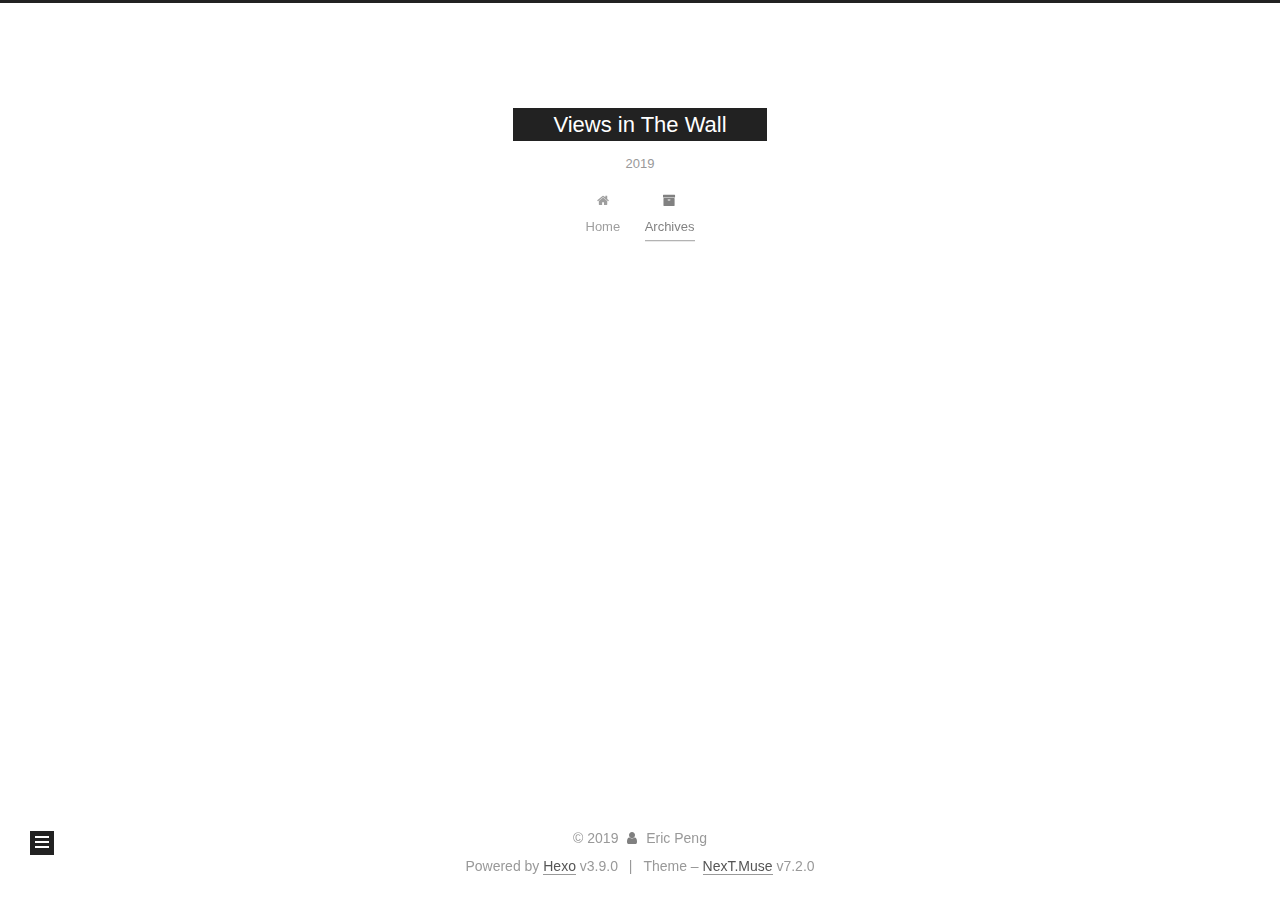
<file: archives/2019/index.html>
<!DOCTYPE html>












  


<html class="theme-next muse use-motion" lang>
<head><meta name="generator" content="Hexo 3.9.0">
  <meta charset="UTF-8">
<meta http-equiv="X-UA-Compatible" content="IE=edge">
<meta name="viewport" content="width=device-width, initial-scale=1, maximum-scale=2">
<meta name="theme-color" content="#222">












  <link rel="apple-touch-icon" sizes="180x180" href="/images/apple-touch-icon-next.png?v=7.2.0">


  <link rel="icon" type="image/png" sizes="32x32" href="/images/favicon-32x32-next.png?v=7.2.0">


  <link rel="icon" type="image/png" sizes="16x16" href="/images/favicon-16x16-next.png?v=7.2.0">


  <link rel="mask-icon" href="/images/logo.svg?v=7.2.0" color="#222">






<link rel="stylesheet" href="/css/main.css?v=7.2.0">






<link rel="stylesheet" href="/lib/font-awesome/css/font-awesome.min.css?v=4.7.0">








<script id="hexo.configurations">
  var NexT = window.NexT || {};
  var CONFIG = {
    root: '/',
    scheme: 'Muse',
    version: '7.2.0',
    sidebar: {"position":"left","display":"post","offset":12,"onmobile":false},
    back2top: {"enable":true,"sidebar":false,"scrollpercent":false},
    copycode: {"enable":false,"show_result":false,"style":null},
    fancybox: false,
    mediumzoom: false,
    lazyload: false,
    pangu: false,
    tabs: true,
    motion: {"enable":true,"async":false,"transition":{"post_block":"fadeIn","post_header":"slideDownIn","post_body":"slideDownIn","coll_header":"slideLeftIn","sidebar":"slideUpIn"}},
    algolia: {
      applicationID: '',
      apiKey: '',
      indexName: '',
      hits: {"per_page":10},
      labels: {"input_placeholder":"Search for Posts","hits_empty":"We didn't find any results for the search: ${query}","hits_stats":"${hits} results found in ${time} ms"}
    },
    translation: {
      copy_button: 'Copy',
      copy_success: 'Copied',
      copy_failure: 'Copy failed'
    }
  };
</script>

  <meta property="og:type" content="website">
<meta property="og:title" content="Views in The Wall">
<meta property="og:url" content="http://yoursite.com/archives/2019/index.html">
<meta property="og:site_name" content="Views in The Wall">
<meta property="og:locale" content="default">
<meta name="twitter:card" content="summary">
<meta name="twitter:title" content="Views in The Wall">





  
  
  <link rel="canonical" href="http://yoursite.com/archives/2019/">



<script id="page.configurations">
  CONFIG.page = {
    sidebar: "",
  };
</script>

  
  <title>Archive | Views in The Wall</title>
  












  <noscript>
  <style>
  .use-motion .motion-element,
  .use-motion .brand,
  .use-motion .menu-item,
  .sidebar-inner,
  .use-motion .post-block,
  .use-motion .pagination,
  .use-motion .comments,
  .use-motion .post-header,
  .use-motion .post-body,
  .use-motion .collection-title { opacity: initial; }

  .use-motion .logo,
  .use-motion .site-title,
  .use-motion .site-subtitle {
    opacity: initial;
    top: initial;
  }

  .use-motion .logo-line-before i { left: initial; }
  .use-motion .logo-line-after i { right: initial; }
  </style>
</noscript>

</head>

<body itemscope itemtype="http://schema.org/WebPage" lang="default">

  
  
    
  

  <div class="container sidebar-position-left page-archive">
    <div class="headband"></div>

    <header id="header" class="header" itemscope itemtype="http://schema.org/WPHeader">
      <div class="header-inner"><div class="site-brand-wrapper">
  <div class="site-meta">
    

    <div class="custom-logo-site-title">
      <a href="/" class="brand" rel="start">
        <span class="logo-line-before"><i></i></span>
        <span class="site-title">Views in The Wall</span>
        <span class="logo-line-after"><i></i></span>
      </a>
    </div>
    
      
        <p class="site-subtitle">2019</p>
      
    
    
  </div>

  <div class="site-nav-toggle">
    <button aria-label="Toggle navigation bar">
      <span class="btn-bar"></span>
      <span class="btn-bar"></span>
      <span class="btn-bar"></span>
    </button>
  </div>
</div>



<nav class="site-nav">
  
    <ul id="menu" class="menu">
      
        
        
        
          
          <li class="menu-item menu-item-home">

    
    
      
    

    

    <a href="/" rel="section"><i class="menu-item-icon fa fa-fw fa-home"></i> <br>Home</a>

  </li>
        
        
        
          
          <li class="menu-item menu-item-archives menu-item-active">

    
    
      
    

    

    <a href="/archives/" rel="section"><i class="menu-item-icon fa fa-fw fa-archive"></i> <br>Archives</a>

  </li>

      
      
    </ul>
  

  
    

    
    
      
      
    
      
      
    
    

  


  

  
</nav>



</div>
    </header>

    


    <main id="main" class="main">
      <div class="main-inner">
        <div class="content-wrap">
          
          <div id="content" class="content">
            

  
  
  
  <div class="post-block archive">
    <div id="posts" class="posts-collapse">
      <span class="archive-move-on"></span>

      
      <span class="archive-page-counter">
        
        
        
          
        
        Um..! 3 posts in total. Keep on posting.
      </span>
      

      

        
        
        

        
          
          <div class="collection-title">
            <h1 class="archive-year" id="archive-year-2019">2019</h1>
          </div>
        
        

        

  <article class="post post-type-normal" itemscope itemtype="http://schema.org/Article">
    <header class="post-header">

      <h2 class="post-title">
        
          <a class="post-title-link" href="/2019/08/16/sj/" itemprop="url">
            
              <span itemprop="name">审计笔记</span>
            
          </a>
        
      </h2>

      <div class="post-meta">
        <time class="post-time" itemprop="dateCreated" datetime="2019-08-16T17:26:30+08:00" content="2019-08-16">
          08-16
        </time>
      </div>

    </header>
  </article>



      

        
        
        

        
        

        

  <article class="post post-type-normal" itemscope itemtype="http://schema.org/Article">
    <header class="post-header">

      <h2 class="post-title">
        
          <a class="post-title-link" href="/2019/08/05/howtolive/" itemprop="url">
            
              <span itemprop="name">没有微信能在祖国生活下去吗？</span>
            
          </a>
        
      </h2>

      <div class="post-meta">
        <time class="post-time" itemprop="dateCreated" datetime="2019-08-05T13:46:13+08:00" content="2019-08-05">
          08-05
        </time>
      </div>

    </header>
  </article>



      

        
        
        

        
        

        

  <article class="post post-type-normal" itemscope itemtype="http://schema.org/Article">
    <header class="post-header">

      <h2 class="post-title">
        
          <a class="post-title-link" href="/2019/07/07/hello-world/" itemprop="url">
            
              <span itemprop="name">Hello World</span>
            
          </a>
        
      </h2>

      <div class="post-meta">
        <time class="post-time" itemprop="dateCreated" datetime="2019-07-07T14:12:39+08:00" content="2019-07-07">
          07-07
        </time>
      </div>

    </header>
  </article>



      

    </div>
  </div>
  
  
  

  



          </div>
          

        </div>
        
          
  
  <div class="sidebar-toggle">
    <div class="sidebar-toggle-line-wrap">
      <span class="sidebar-toggle-line sidebar-toggle-line-first"></span>
      <span class="sidebar-toggle-line sidebar-toggle-line-middle"></span>
      <span class="sidebar-toggle-line sidebar-toggle-line-last"></span>
    </div>
  </div>

  <aside id="sidebar" class="sidebar">
    <div class="sidebar-inner">

      

      

      <div class="site-overview-wrap sidebar-panel sidebar-panel-active">
        <div class="site-overview">

          <div class="site-author motion-element" itemprop="author" itemscope itemtype="http://schema.org/Person">
  
  <p class="site-author-name" itemprop="name">Eric Peng</p>
  <div class="site-description motion-element" itemprop="description"></div>
</div>


  <nav class="site-state motion-element">
    
      <div class="site-state-item site-state-posts">
        
          <a href="/archives/">
        
          <span class="site-state-item-count">3</span>
          <span class="site-state-item-name">posts</span>
        </a>
      </div>
    

    

    
  </nav>













          
          
        </div>
      </div>

      

      

    </div>
  </aside>
  <div id="sidebar-dimmer"></div>


        
      </div>
    </main>

    <footer id="footer" class="footer">
      <div class="footer-inner">
        <div class="copyright">&copy; <span itemprop="copyrightYear">2019</span>
  <span class="with-love" id="animate">
    <i class="fa fa-user"></i>
  </span>
  <span class="author" itemprop="copyrightHolder">Eric Peng</span>

  

  
</div>


  <div class="powered-by">Powered by <a href="https://hexo.io" class="theme-link" rel="noopener" target="_blank">Hexo</a> v3.9.0</div>



  <span class="post-meta-divider">|</span>



  <div class="theme-info">Theme – <a href="https://theme-next.org" class="theme-link" rel="noopener" target="_blank">NexT.Muse</a> v7.2.0</div>




        








        
      </div>
    </footer>

    
      <div class="back-to-top">
        <i class="fa fa-arrow-up"></i>
        
      </div>
    

    

    

    

  </div>

  

<script>
  if (Object.prototype.toString.call(window.Promise) !== '[object Function]') {
    window.Promise = null;
  }
</script>
















  
  









  
  <script src="/lib/jquery/index.js?v=3.4.1"></script>

  
  <script src="/lib/velocity/velocity.min.js?v=1.2.1"></script>

  
  <script src="/lib/velocity/velocity.ui.min.js?v=1.2.1"></script>




  <script src="/js/utils.js?v=7.2.0"></script>

  <script src="/js/motion.js?v=7.2.0"></script>



  
  


  <script src="/js/schemes/muse.js?v=7.2.0"></script>



  

  <script src="/js/next-boot.js?v=7.2.0"></script>

  

  

  


  






























<script>
// GET RESPONSIVE HEIGHT PASSED FROM IFRAME

window.addEventListener("message", function(e) {
  var data = e.data;
  if ((typeof data === 'string') && (data.indexOf('ciu_embed') > -1)) {
    var featureID = data.split(':')[1];
    var height = data.split(':')[2];
    $(`iframe[data-feature=${featureID}]`).height(parseInt(height) + 30);
  }
}, false);
</script>








  

</body>
</html>
</file>
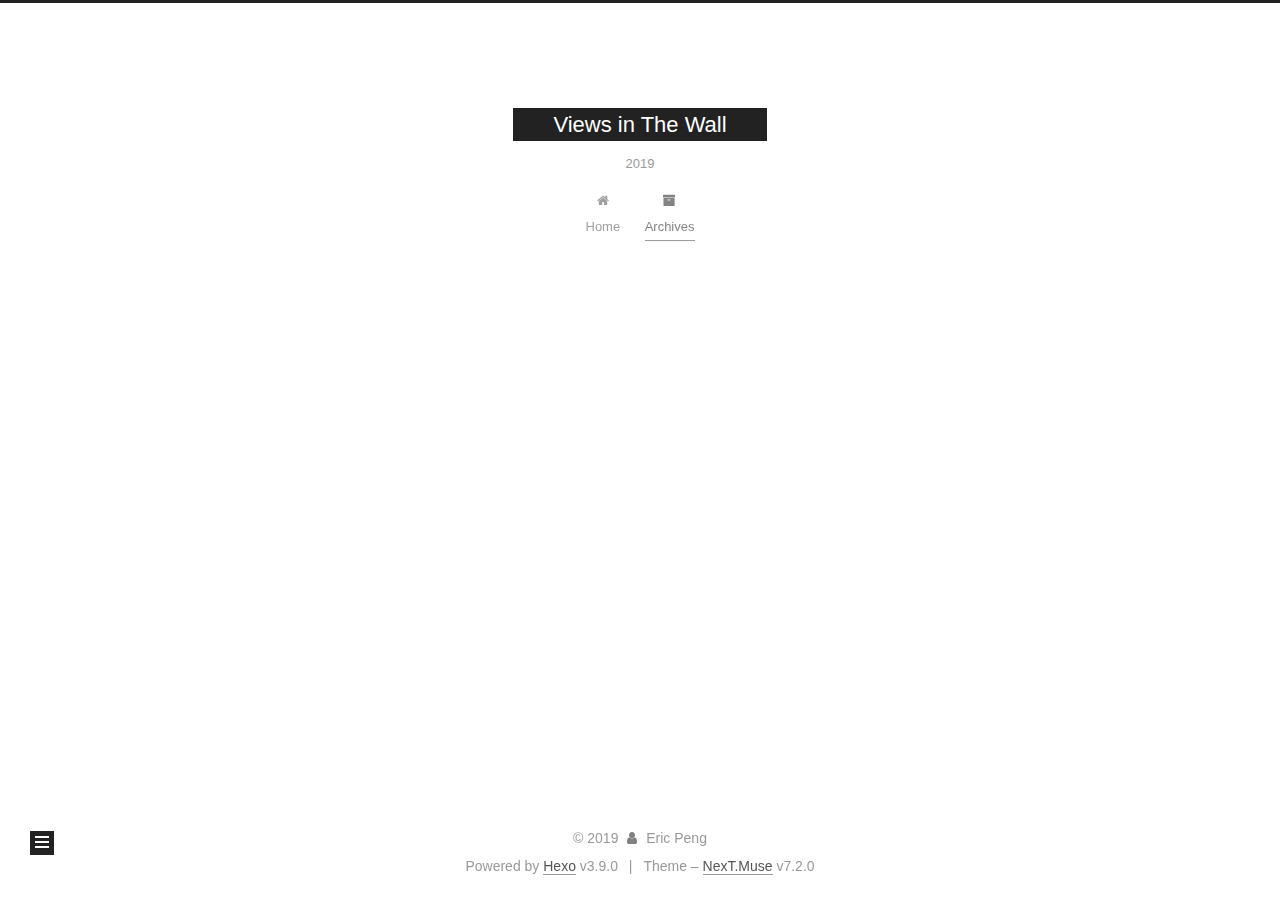
<file: archives/2019/07/index.html>
<!DOCTYPE html>












  


<html class="theme-next muse use-motion" lang>
<head><meta name="generator" content="Hexo 3.9.0">
  <meta charset="UTF-8">
<meta http-equiv="X-UA-Compatible" content="IE=edge">
<meta name="viewport" content="width=device-width, initial-scale=1, maximum-scale=2">
<meta name="theme-color" content="#222">












  <link rel="apple-touch-icon" sizes="180x180" href="/images/apple-touch-icon-next.png?v=7.2.0">


  <link rel="icon" type="image/png" sizes="32x32" href="/images/favicon-32x32-next.png?v=7.2.0">


  <link rel="icon" type="image/png" sizes="16x16" href="/images/favicon-16x16-next.png?v=7.2.0">


  <link rel="mask-icon" href="/images/logo.svg?v=7.2.0" color="#222">






<link rel="stylesheet" href="/css/main.css?v=7.2.0">






<link rel="stylesheet" href="/lib/font-awesome/css/font-awesome.min.css?v=4.7.0">








<script id="hexo.configurations">
  var NexT = window.NexT || {};
  var CONFIG = {
    root: '/',
    scheme: 'Muse',
    version: '7.2.0',
    sidebar: {"position":"left","display":"post","offset":12,"onmobile":false},
    back2top: {"enable":true,"sidebar":false,"scrollpercent":false},
    copycode: {"enable":false,"show_result":false,"style":null},
    fancybox: false,
    mediumzoom: false,
    lazyload: false,
    pangu: false,
    tabs: true,
    motion: {"enable":true,"async":false,"transition":{"post_block":"fadeIn","post_header":"slideDownIn","post_body":"slideDownIn","coll_header":"slideLeftIn","sidebar":"slideUpIn"}},
    algolia: {
      applicationID: '',
      apiKey: '',
      indexName: '',
      hits: {"per_page":10},
      labels: {"input_placeholder":"Search for Posts","hits_empty":"We didn't find any results for the search: ${query}","hits_stats":"${hits} results found in ${time} ms"}
    },
    translation: {
      copy_button: 'Copy',
      copy_success: 'Copied',
      copy_failure: 'Copy failed'
    }
  };
</script>

  <meta property="og:type" content="website">
<meta property="og:title" content="Views in The Wall">
<meta property="og:url" content="http://yoursite.com/archives/2019/07/index.html">
<meta property="og:site_name" content="Views in The Wall">
<meta property="og:locale" content="default">
<meta name="twitter:card" content="summary">
<meta name="twitter:title" content="Views in The Wall">





  
  
  <link rel="canonical" href="http://yoursite.com/archives/2019/07/">



<script id="page.configurations">
  CONFIG.page = {
    sidebar: "",
  };
</script>

  
  <title>Archive | Views in The Wall</title>
  












  <noscript>
  <style>
  .use-motion .motion-element,
  .use-motion .brand,
  .use-motion .menu-item,
  .sidebar-inner,
  .use-motion .post-block,
  .use-motion .pagination,
  .use-motion .comments,
  .use-motion .post-header,
  .use-motion .post-body,
  .use-motion .collection-title { opacity: initial; }

  .use-motion .logo,
  .use-motion .site-title,
  .use-motion .site-subtitle {
    opacity: initial;
    top: initial;
  }

  .use-motion .logo-line-before i { left: initial; }
  .use-motion .logo-line-after i { right: initial; }
  </style>
</noscript>

</head>

<body itemscope itemtype="http://schema.org/WebPage" lang="default">

  
  
    
  

  <div class="container sidebar-position-left page-archive">
    <div class="headband"></div>

    <header id="header" class="header" itemscope itemtype="http://schema.org/WPHeader">
      <div class="header-inner"><div class="site-brand-wrapper">
  <div class="site-meta">
    

    <div class="custom-logo-site-title">
      <a href="/" class="brand" rel="start">
        <span class="logo-line-before"><i></i></span>
        <span class="site-title">Views in The Wall</span>
        <span class="logo-line-after"><i></i></span>
      </a>
    </div>
    
      
        <p class="site-subtitle">2019</p>
      
    
    
  </div>

  <div class="site-nav-toggle">
    <button aria-label="Toggle navigation bar">
      <span class="btn-bar"></span>
      <span class="btn-bar"></span>
      <span class="btn-bar"></span>
    </button>
  </div>
</div>



<nav class="site-nav">
  
    <ul id="menu" class="menu">
      
        
        
        
          
          <li class="menu-item menu-item-home">

    
    
      
    

    

    <a href="/" rel="section"><i class="menu-item-icon fa fa-fw fa-home"></i> <br>Home</a>

  </li>
        
        
        
          
          <li class="menu-item menu-item-archives menu-item-active">

    
    
      
    

    

    <a href="/archives/" rel="section"><i class="menu-item-icon fa fa-fw fa-archive"></i> <br>Archives</a>

  </li>

      
      
    </ul>
  

  
    

    
    
      
      
    
      
      
    
    

  


  

  
</nav>



</div>
    </header>

    


    <main id="main" class="main">
      <div class="main-inner">
        <div class="content-wrap">
          
          <div id="content" class="content">
            

  
  
  
  <div class="post-block archive">
    <div id="posts" class="posts-collapse">
      <span class="archive-move-on"></span>

      
      <span class="archive-page-counter">
        
        
        
          
        
        Um..! 3 posts in total. Keep on posting.
      </span>
      

      

        
        
        

        
          
          <div class="collection-title">
            <h1 class="archive-year" id="archive-year-2019">2019</h1>
          </div>
        
        

        

  <article class="post post-type-normal" itemscope itemtype="http://schema.org/Article">
    <header class="post-header">

      <h2 class="post-title">
        
          <a class="post-title-link" href="/2019/07/07/hello-world/" itemprop="url">
            
              <span itemprop="name">Hello World</span>
            
          </a>
        
      </h2>

      <div class="post-meta">
        <time class="post-time" itemprop="dateCreated" datetime="2019-07-07T14:12:39+08:00" content="2019-07-07">
          07-07
        </time>
      </div>

    </header>
  </article>



      

    </div>
  </div>
  
  
  

  



          </div>
          

        </div>
        
          
  
  <div class="sidebar-toggle">
    <div class="sidebar-toggle-line-wrap">
      <span class="sidebar-toggle-line sidebar-toggle-line-first"></span>
      <span class="sidebar-toggle-line sidebar-toggle-line-middle"></span>
      <span class="sidebar-toggle-line sidebar-toggle-line-last"></span>
    </div>
  </div>

  <aside id="sidebar" class="sidebar">
    <div class="sidebar-inner">

      

      

      <div class="site-overview-wrap sidebar-panel sidebar-panel-active">
        <div class="site-overview">

          <div class="site-author motion-element" itemprop="author" itemscope itemtype="http://schema.org/Person">
  
  <p class="site-author-name" itemprop="name">Eric Peng</p>
  <div class="site-description motion-element" itemprop="description"></div>
</div>


  <nav class="site-state motion-element">
    
      <div class="site-state-item site-state-posts">
        
          <a href="/archives/">
        
          <span class="site-state-item-count">3</span>
          <span class="site-state-item-name">posts</span>
        </a>
      </div>
    

    

    
  </nav>













          
          
        </div>
      </div>

      

      

    </div>
  </aside>
  <div id="sidebar-dimmer"></div>


        
      </div>
    </main>

    <footer id="footer" class="footer">
      <div class="footer-inner">
        <div class="copyright">&copy; <span itemprop="copyrightYear">2019</span>
  <span class="with-love" id="animate">
    <i class="fa fa-user"></i>
  </span>
  <span class="author" itemprop="copyrightHolder">Eric Peng</span>

  

  
</div>


  <div class="powered-by">Powered by <a href="https://hexo.io" class="theme-link" rel="noopener" target="_blank">Hexo</a> v3.9.0</div>



  <span class="post-meta-divider">|</span>



  <div class="theme-info">Theme – <a href="https://theme-next.org" class="theme-link" rel="noopener" target="_blank">NexT.Muse</a> v7.2.0</div>




        








        
      </div>
    </footer>

    
      <div class="back-to-top">
        <i class="fa fa-arrow-up"></i>
        
      </div>
    

    

    

    

  </div>

  

<script>
  if (Object.prototype.toString.call(window.Promise) !== '[object Function]') {
    window.Promise = null;
  }
</script>
















  
  









  
  <script src="/lib/jquery/index.js?v=3.4.1"></script>

  
  <script src="/lib/velocity/velocity.min.js?v=1.2.1"></script>

  
  <script src="/lib/velocity/velocity.ui.min.js?v=1.2.1"></script>




  <script src="/js/utils.js?v=7.2.0"></script>

  <script src="/js/motion.js?v=7.2.0"></script>



  
  


  <script src="/js/schemes/muse.js?v=7.2.0"></script>



  

  <script src="/js/next-boot.js?v=7.2.0"></script>

  

  

  


  






























<script>
// GET RESPONSIVE HEIGHT PASSED FROM IFRAME

window.addEventListener("message", function(e) {
  var data = e.data;
  if ((typeof data === 'string') && (data.indexOf('ciu_embed') > -1)) {
    var featureID = data.split(':')[1];
    var height = data.split(':')[2];
    $(`iframe[data-feature=${featureID}]`).height(parseInt(height) + 30);
  }
}, false);
</script>








  

</body>
</html>
</file>
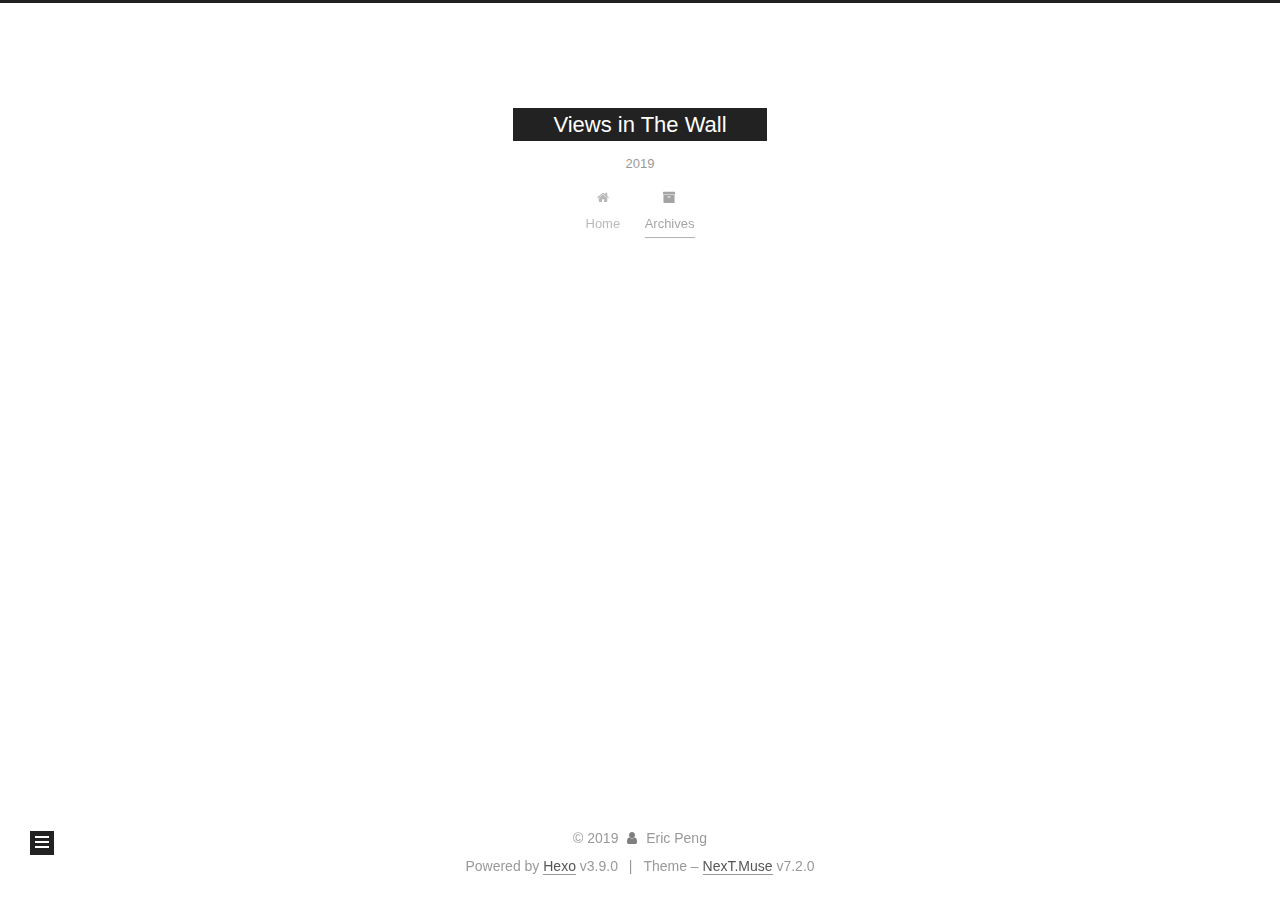
<file: archives/2019/08/index.html>
<!DOCTYPE html>












  


<html class="theme-next muse use-motion" lang>
<head><meta name="generator" content="Hexo 3.9.0">
  <meta charset="UTF-8">
<meta http-equiv="X-UA-Compatible" content="IE=edge">
<meta name="viewport" content="width=device-width, initial-scale=1, maximum-scale=2">
<meta name="theme-color" content="#222">












  <link rel="apple-touch-icon" sizes="180x180" href="/images/apple-touch-icon-next.png?v=7.2.0">


  <link rel="icon" type="image/png" sizes="32x32" href="/images/favicon-32x32-next.png?v=7.2.0">


  <link rel="icon" type="image/png" sizes="16x16" href="/images/favicon-16x16-next.png?v=7.2.0">


  <link rel="mask-icon" href="/images/logo.svg?v=7.2.0" color="#222">






<link rel="stylesheet" href="/css/main.css?v=7.2.0">






<link rel="stylesheet" href="/lib/font-awesome/css/font-awesome.min.css?v=4.7.0">








<script id="hexo.configurations">
  var NexT = window.NexT || {};
  var CONFIG = {
    root: '/',
    scheme: 'Muse',
    version: '7.2.0',
    sidebar: {"position":"left","display":"post","offset":12,"onmobile":false},
    back2top: {"enable":true,"sidebar":false,"scrollpercent":false},
    copycode: {"enable":false,"show_result":false,"style":null},
    fancybox: false,
    mediumzoom: false,
    lazyload: false,
    pangu: false,
    tabs: true,
    motion: {"enable":true,"async":false,"transition":{"post_block":"fadeIn","post_header":"slideDownIn","post_body":"slideDownIn","coll_header":"slideLeftIn","sidebar":"slideUpIn"}},
    algolia: {
      applicationID: '',
      apiKey: '',
      indexName: '',
      hits: {"per_page":10},
      labels: {"input_placeholder":"Search for Posts","hits_empty":"We didn't find any results for the search: ${query}","hits_stats":"${hits} results found in ${time} ms"}
    },
    translation: {
      copy_button: 'Copy',
      copy_success: 'Copied',
      copy_failure: 'Copy failed'
    }
  };
</script>

  <meta property="og:type" content="website">
<meta property="og:title" content="Views in The Wall">
<meta property="og:url" content="http://yoursite.com/archives/2019/08/index.html">
<meta property="og:site_name" content="Views in The Wall">
<meta property="og:locale" content="default">
<meta name="twitter:card" content="summary">
<meta name="twitter:title" content="Views in The Wall">





  
  
  <link rel="canonical" href="http://yoursite.com/archives/2019/08/">



<script id="page.configurations">
  CONFIG.page = {
    sidebar: "",
  };
</script>

  
  <title>Archive | Views in The Wall</title>
  












  <noscript>
  <style>
  .use-motion .motion-element,
  .use-motion .brand,
  .use-motion .menu-item,
  .sidebar-inner,
  .use-motion .post-block,
  .use-motion .pagination,
  .use-motion .comments,
  .use-motion .post-header,
  .use-motion .post-body,
  .use-motion .collection-title { opacity: initial; }

  .use-motion .logo,
  .use-motion .site-title,
  .use-motion .site-subtitle {
    opacity: initial;
    top: initial;
  }

  .use-motion .logo-line-before i { left: initial; }
  .use-motion .logo-line-after i { right: initial; }
  </style>
</noscript>

</head>

<body itemscope itemtype="http://schema.org/WebPage" lang="default">

  
  
    
  

  <div class="container sidebar-position-left page-archive">
    <div class="headband"></div>

    <header id="header" class="header" itemscope itemtype="http://schema.org/WPHeader">
      <div class="header-inner"><div class="site-brand-wrapper">
  <div class="site-meta">
    

    <div class="custom-logo-site-title">
      <a href="/" class="brand" rel="start">
        <span class="logo-line-before"><i></i></span>
        <span class="site-title">Views in The Wall</span>
        <span class="logo-line-after"><i></i></span>
      </a>
    </div>
    
      
        <p class="site-subtitle">2019</p>
      
    
    
  </div>

  <div class="site-nav-toggle">
    <button aria-label="Toggle navigation bar">
      <span class="btn-bar"></span>
      <span class="btn-bar"></span>
      <span class="btn-bar"></span>
    </button>
  </div>
</div>



<nav class="site-nav">
  
    <ul id="menu" class="menu">
      
        
        
        
          
          <li class="menu-item menu-item-home">

    
    
      
    

    

    <a href="/" rel="section"><i class="menu-item-icon fa fa-fw fa-home"></i> <br>Home</a>

  </li>
        
        
        
          
          <li class="menu-item menu-item-archives menu-item-active">

    
    
      
    

    

    <a href="/archives/" rel="section"><i class="menu-item-icon fa fa-fw fa-archive"></i> <br>Archives</a>

  </li>

      
      
    </ul>
  

  
    

    
    
      
      
    
      
      
    
    

  


  

  
</nav>



</div>
    </header>

    


    <main id="main" class="main">
      <div class="main-inner">
        <div class="content-wrap">
          
          <div id="content" class="content">
            

  
  
  
  <div class="post-block archive">
    <div id="posts" class="posts-collapse">
      <span class="archive-move-on"></span>

      
      <span class="archive-page-counter">
        
        
        
          
        
        Um..! 3 posts in total. Keep on posting.
      </span>
      

      

        
        
        

        
          
          <div class="collection-title">
            <h1 class="archive-year" id="archive-year-2019">2019</h1>
          </div>
        
        

        

  <article class="post post-type-normal" itemscope itemtype="http://schema.org/Article">
    <header class="post-header">

      <h2 class="post-title">
        
          <a class="post-title-link" href="/2019/08/16/sj/" itemprop="url">
            
              <span itemprop="name">审计笔记</span>
            
          </a>
        
      </h2>

      <div class="post-meta">
        <time class="post-time" itemprop="dateCreated" datetime="2019-08-16T17:26:30+08:00" content="2019-08-16">
          08-16
        </time>
      </div>

    </header>
  </article>



      

        
        
        

        
        

        

  <article class="post post-type-normal" itemscope itemtype="http://schema.org/Article">
    <header class="post-header">

      <h2 class="post-title">
        
          <a class="post-title-link" href="/2019/08/05/howtolive/" itemprop="url">
            
              <span itemprop="name">没有微信能在祖国生活下去吗？</span>
            
          </a>
        
      </h2>

      <div class="post-meta">
        <time class="post-time" itemprop="dateCreated" datetime="2019-08-05T13:46:13+08:00" content="2019-08-05">
          08-05
        </time>
      </div>

    </header>
  </article>



      

    </div>
  </div>
  
  
  

  



          </div>
          

        </div>
        
          
  
  <div class="sidebar-toggle">
    <div class="sidebar-toggle-line-wrap">
      <span class="sidebar-toggle-line sidebar-toggle-line-first"></span>
      <span class="sidebar-toggle-line sidebar-toggle-line-middle"></span>
      <span class="sidebar-toggle-line sidebar-toggle-line-last"></span>
    </div>
  </div>

  <aside id="sidebar" class="sidebar">
    <div class="sidebar-inner">

      

      

      <div class="site-overview-wrap sidebar-panel sidebar-panel-active">
        <div class="site-overview">

          <div class="site-author motion-element" itemprop="author" itemscope itemtype="http://schema.org/Person">
  
  <p class="site-author-name" itemprop="name">Eric Peng</p>
  <div class="site-description motion-element" itemprop="description"></div>
</div>


  <nav class="site-state motion-element">
    
      <div class="site-state-item site-state-posts">
        
          <a href="/archives/">
        
          <span class="site-state-item-count">3</span>
          <span class="site-state-item-name">posts</span>
        </a>
      </div>
    

    

    
  </nav>













          
          
        </div>
      </div>

      

      

    </div>
  </aside>
  <div id="sidebar-dimmer"></div>


        
      </div>
    </main>

    <footer id="footer" class="footer">
      <div class="footer-inner">
        <div class="copyright">&copy; <span itemprop="copyrightYear">2019</span>
  <span class="with-love" id="animate">
    <i class="fa fa-user"></i>
  </span>
  <span class="author" itemprop="copyrightHolder">Eric Peng</span>

  

  
</div>


  <div class="powered-by">Powered by <a href="https://hexo.io" class="theme-link" rel="noopener" target="_blank">Hexo</a> v3.9.0</div>



  <span class="post-meta-divider">|</span>



  <div class="theme-info">Theme – <a href="https://theme-next.org" class="theme-link" rel="noopener" target="_blank">NexT.Muse</a> v7.2.0</div>




        








        
      </div>
    </footer>

    
      <div class="back-to-top">
        <i class="fa fa-arrow-up"></i>
        
      </div>
    

    

    

    

  </div>

  

<script>
  if (Object.prototype.toString.call(window.Promise) !== '[object Function]') {
    window.Promise = null;
  }
</script>
















  
  









  
  <script src="/lib/jquery/index.js?v=3.4.1"></script>

  
  <script src="/lib/velocity/velocity.min.js?v=1.2.1"></script>

  
  <script src="/lib/velocity/velocity.ui.min.js?v=1.2.1"></script>




  <script src="/js/utils.js?v=7.2.0"></script>

  <script src="/js/motion.js?v=7.2.0"></script>



  
  


  <script src="/js/schemes/muse.js?v=7.2.0"></script>



  

  <script src="/js/next-boot.js?v=7.2.0"></script>

  

  

  


  






























<script>
// GET RESPONSIVE HEIGHT PASSED FROM IFRAME

window.addEventListener("message", function(e) {
  var data = e.data;
  if ((typeof data === 'string') && (data.indexOf('ciu_embed') > -1)) {
    var featureID = data.split(':')[1];
    var height = data.split(':')[2];
    $(`iframe[data-feature=${featureID}]`).height(parseInt(height) + 30);
  }
}, false);
</script>








  

</body>
</html>
</file>
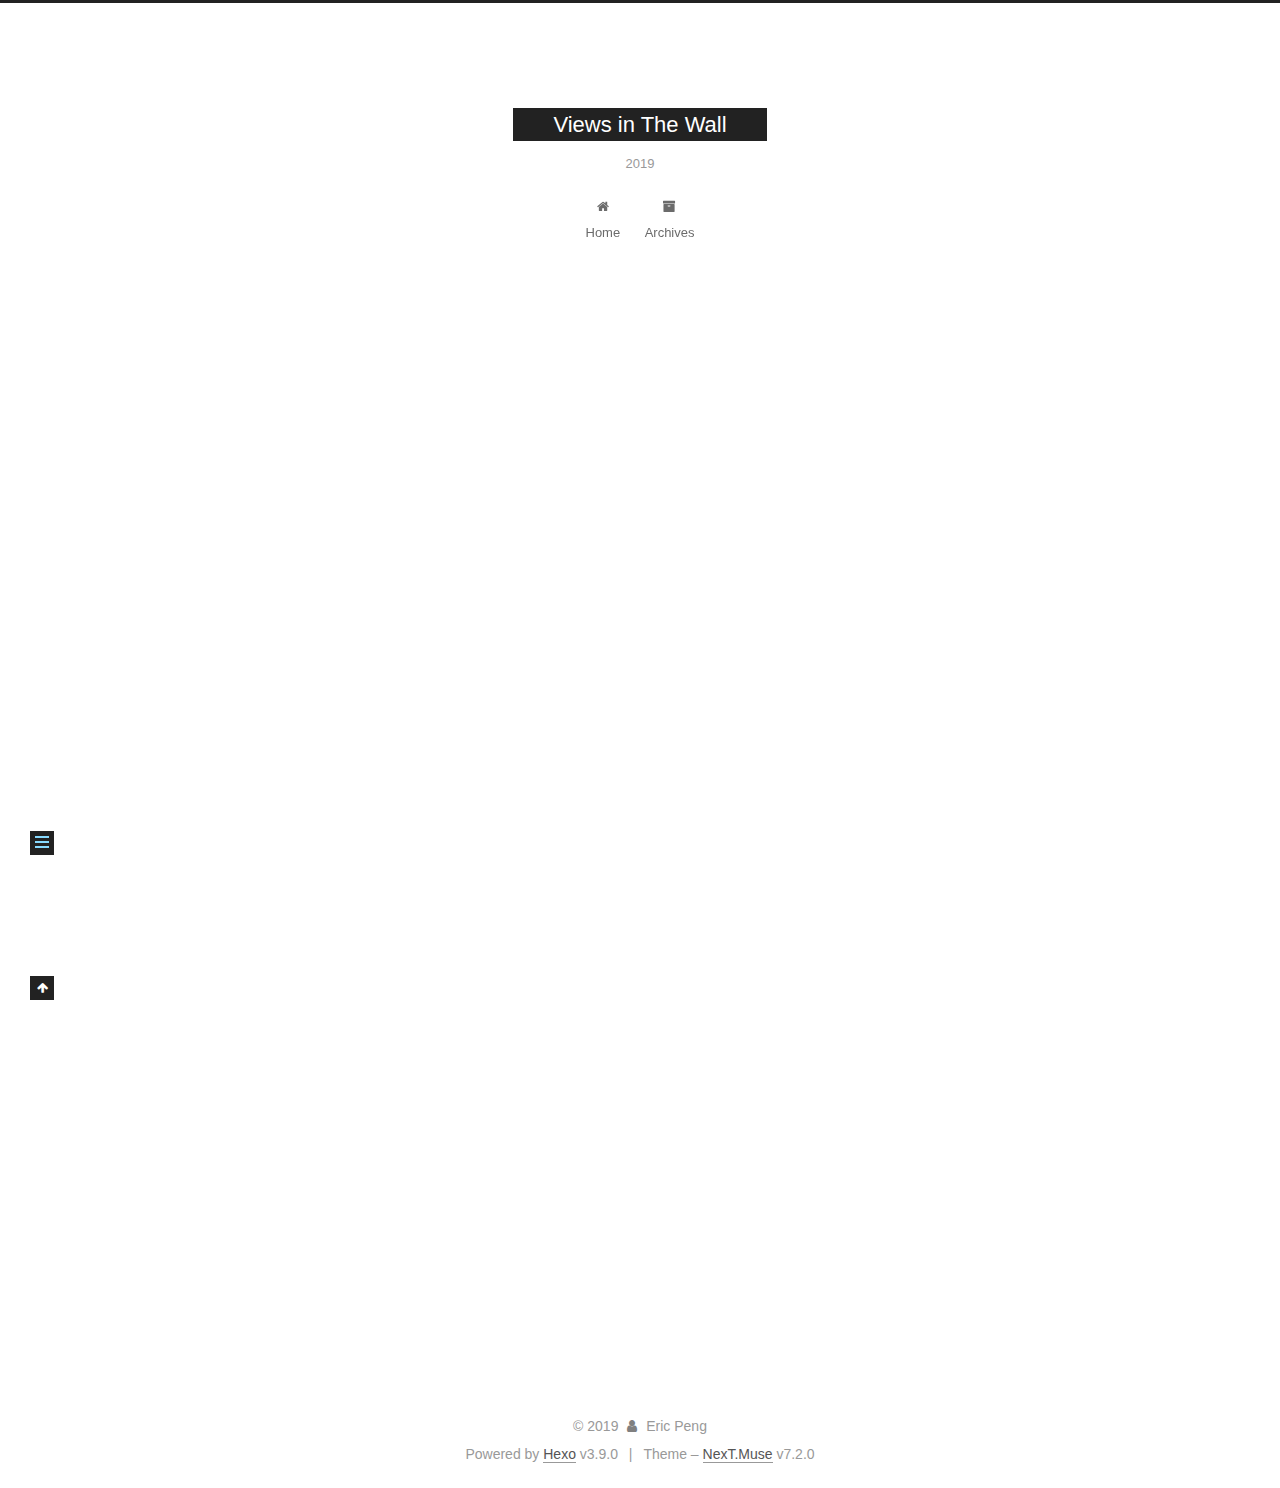
<file: 2019/07/07/hello-world/index.html>
<!DOCTYPE html>












  


<html class="theme-next muse use-motion" lang>
<head><meta name="generator" content="Hexo 3.9.0">
  <meta charset="UTF-8">
<meta http-equiv="X-UA-Compatible" content="IE=edge">
<meta name="viewport" content="width=device-width, initial-scale=1, maximum-scale=2">
<meta name="theme-color" content="#222">












  <link rel="apple-touch-icon" sizes="180x180" href="/images/apple-touch-icon-next.png?v=7.2.0">


  <link rel="icon" type="image/png" sizes="32x32" href="/images/favicon-32x32-next.png?v=7.2.0">


  <link rel="icon" type="image/png" sizes="16x16" href="/images/favicon-16x16-next.png?v=7.2.0">


  <link rel="mask-icon" href="/images/logo.svg?v=7.2.0" color="#222">






<link rel="stylesheet" href="/css/main.css?v=7.2.0">






<link rel="stylesheet" href="/lib/font-awesome/css/font-awesome.min.css?v=4.7.0">








<script id="hexo.configurations">
  var NexT = window.NexT || {};
  var CONFIG = {
    root: '/',
    scheme: 'Muse',
    version: '7.2.0',
    sidebar: {"position":"left","display":"post","offset":12,"onmobile":false},
    back2top: {"enable":true,"sidebar":false,"scrollpercent":false},
    copycode: {"enable":false,"show_result":false,"style":null},
    fancybox: false,
    mediumzoom: false,
    lazyload: false,
    pangu: false,
    tabs: true,
    motion: {"enable":true,"async":false,"transition":{"post_block":"fadeIn","post_header":"slideDownIn","post_body":"slideDownIn","coll_header":"slideLeftIn","sidebar":"slideUpIn"}},
    algolia: {
      applicationID: '',
      apiKey: '',
      indexName: '',
      hits: {"per_page":10},
      labels: {"input_placeholder":"Search for Posts","hits_empty":"We didn't find any results for the search: ${query}","hits_stats":"${hits} results found in ${time} ms"}
    },
    translation: {
      copy_button: 'Copy',
      copy_success: 'Copied',
      copy_failure: 'Copy failed'
    }
  };
</script>

  <meta name="description" content="Welcome to Hexo! This is your very first post. Check documentation for more info. If you get any problems when using Hexo, you can find the answer in troubleshooting or you can ask me on GitHub. Quick">
<meta property="og:type" content="article">
<meta property="og:title" content="Hello World">
<meta property="og:url" content="http://yoursite.com/2019/07/07/hello-world/index.html">
<meta property="og:site_name" content="Views in The Wall">
<meta property="og:description" content="Welcome to Hexo! This is your very first post. Check documentation for more info. If you get any problems when using Hexo, you can find the answer in troubleshooting or you can ask me on GitHub. Quick">
<meta property="og:locale" content="default">
<meta property="og:updated_time" content="2019-07-07T06:12:39.018Z">
<meta name="twitter:card" content="summary">
<meta name="twitter:title" content="Hello World">
<meta name="twitter:description" content="Welcome to Hexo! This is your very first post. Check documentation for more info. If you get any problems when using Hexo, you can find the answer in troubleshooting or you can ask me on GitHub. Quick">





  
  
  <link rel="canonical" href="http://yoursite.com/2019/07/07/hello-world/">



<script id="page.configurations">
  CONFIG.page = {
    sidebar: "",
  };
</script>

  
  <title>Hello World | Views in The Wall</title>
  












  <noscript>
  <style>
  .use-motion .motion-element,
  .use-motion .brand,
  .use-motion .menu-item,
  .sidebar-inner,
  .use-motion .post-block,
  .use-motion .pagination,
  .use-motion .comments,
  .use-motion .post-header,
  .use-motion .post-body,
  .use-motion .collection-title { opacity: initial; }

  .use-motion .logo,
  .use-motion .site-title,
  .use-motion .site-subtitle {
    opacity: initial;
    top: initial;
  }

  .use-motion .logo-line-before i { left: initial; }
  .use-motion .logo-line-after i { right: initial; }
  </style>
</noscript>

</head>

<body itemscope itemtype="http://schema.org/WebPage" lang="default">

  
  
    
  

  <div class="container sidebar-position-left page-post-detail">
    <div class="headband"></div>

    <header id="header" class="header" itemscope itemtype="http://schema.org/WPHeader">
      <div class="header-inner"><div class="site-brand-wrapper">
  <div class="site-meta">
    

    <div class="custom-logo-site-title">
      <a href="/" class="brand" rel="start">
        <span class="logo-line-before"><i></i></span>
        <span class="site-title">Views in The Wall</span>
        <span class="logo-line-after"><i></i></span>
      </a>
    </div>
    
      
        <p class="site-subtitle">2019</p>
      
    
    
  </div>

  <div class="site-nav-toggle">
    <button aria-label="Toggle navigation bar">
      <span class="btn-bar"></span>
      <span class="btn-bar"></span>
      <span class="btn-bar"></span>
    </button>
  </div>
</div>



<nav class="site-nav">
  
    <ul id="menu" class="menu">
      
        
        
        
          
          <li class="menu-item menu-item-home">

    
    
      
    

    

    <a href="/" rel="section"><i class="menu-item-icon fa fa-fw fa-home"></i> <br>Home</a>

  </li>
        
        
        
          
          <li class="menu-item menu-item-archives">

    
    
      
    

    

    <a href="/archives/" rel="section"><i class="menu-item-icon fa fa-fw fa-archive"></i> <br>Archives</a>

  </li>

      
      
    </ul>
  

  
    

  

  
</nav>



</div>
    </header>

    


    <main id="main" class="main">
      <div class="main-inner">
        <div class="content-wrap">
          
          <div id="content" class="content">
            

  <div id="posts" class="posts-expand">
    

  

  
  
  

  

  <article class="post post-type-normal" itemscope itemtype="http://schema.org/Article">
  
  
  
  <div class="post-block">
    <link itemprop="mainEntityOfPage" href="http://yoursite.com/2019/07/07/hello-world/">

    <span hidden itemprop="author" itemscope itemtype="http://schema.org/Person">
      <meta itemprop="name" content="Eric Peng">
      <meta itemprop="description" content>
      <meta itemprop="image" content="/images/avatar.gif">
    </span>

    <span hidden itemprop="publisher" itemscope itemtype="http://schema.org/Organization">
      <meta itemprop="name" content="Views in The Wall">
    </span>

    
      <header class="post-header">

        
        
          <h1 class="post-title" itemprop="name headline">Hello World

              
            
          </h1>
        

        <div class="post-meta">

          
          
          

          
            <span class="post-meta-item">
              <span class="post-meta-item-icon">
                <i class="fa fa-calendar-o"></i>
              </span>
              
                <span class="post-meta-item-text">Posted on</span>
              

              
                
              

              <time title="Created: 2019-07-07 14:12:39" itemprop="dateCreated datePublished" datetime="2019-07-07T14:12:39+08:00">2019-07-07</time>
            </span>
          

          

          

          
            
            
          

          
          

          

          

          <br>
          

          

          

        </div>
      </header>
    

    
    
    
    <div class="post-body" itemprop="articleBody">

      
      

      
        <p>Welcome to <a href="https://hexo.io/" target="_blank" rel="noopener">Hexo</a>! This is your very first post. Check <a href="https://hexo.io/docs/" target="_blank" rel="noopener">documentation</a> for more info. If you get any problems when using Hexo, you can find the answer in <a href="https://hexo.io/docs/troubleshooting.html" target="_blank" rel="noopener">troubleshooting</a> or you can ask me on <a href="https://github.com/hexojs/hexo/issues" target="_blank" rel="noopener">GitHub</a>.</p>
<h2 id="Quick-Start"><a href="#Quick-Start" class="headerlink" title="Quick Start"></a>Quick Start</h2><h3 id="Create-a-new-post"><a href="#Create-a-new-post" class="headerlink" title="Create a new post"></a>Create a new post</h3><figure class="highlight bash"><table><tr><td class="gutter"><pre><span class="line">1</span><br></pre></td><td class="code"><pre><span class="line">$ hexo new <span class="string">"My New Post"</span></span><br></pre></td></tr></table></figure>

<p>More info: <a href="https://hexo.io/docs/writing.html" target="_blank" rel="noopener">Writing</a></p>
<h3 id="Run-server"><a href="#Run-server" class="headerlink" title="Run server"></a>Run server</h3><figure class="highlight bash"><table><tr><td class="gutter"><pre><span class="line">1</span><br></pre></td><td class="code"><pre><span class="line">$ hexo server</span><br></pre></td></tr></table></figure>

<p>More info: <a href="https://hexo.io/docs/server.html" target="_blank" rel="noopener">Server</a></p>
<h3 id="Generate-static-files"><a href="#Generate-static-files" class="headerlink" title="Generate static files"></a>Generate static files</h3><figure class="highlight bash"><table><tr><td class="gutter"><pre><span class="line">1</span><br></pre></td><td class="code"><pre><span class="line">$ hexo generate</span><br></pre></td></tr></table></figure>

<p>More info: <a href="https://hexo.io/docs/generating.html" target="_blank" rel="noopener">Generating</a></p>
<h3 id="Deploy-to-remote-sites"><a href="#Deploy-to-remote-sites" class="headerlink" title="Deploy to remote sites"></a>Deploy to remote sites</h3><figure class="highlight bash"><table><tr><td class="gutter"><pre><span class="line">1</span><br></pre></td><td class="code"><pre><span class="line">$ hexo deploy</span><br></pre></td></tr></table></figure>

<p>More info: <a href="https://hexo.io/docs/deployment.html" target="_blank" rel="noopener">Deployment</a></p>

      
    </div>

    

    
      
    

    
    
    

    

    
      
    
    

    

    <footer class="post-footer">
      

      
      
      

      
        <div class="post-nav">
          <div class="post-nav-next post-nav-item">
            
          </div>

          <span class="post-nav-divider"></span>

          <div class="post-nav-prev post-nav-item">
            
              <a href="/2019/08/05/howtolive/" rel="prev" title="没有微信能在祖国生活下去吗？">
                没有微信能在祖国生活下去吗？ <i class="fa fa-chevron-right"></i>
              </a>
            
          </div>
        </div>
      

      
      
    </footer>
  </div>
  
  
  
  </article>


  </div>


          </div>
          

  



        </div>
        
          
  
  <div class="sidebar-toggle">
    <div class="sidebar-toggle-line-wrap">
      <span class="sidebar-toggle-line sidebar-toggle-line-first"></span>
      <span class="sidebar-toggle-line sidebar-toggle-line-middle"></span>
      <span class="sidebar-toggle-line sidebar-toggle-line-last"></span>
    </div>
  </div>

  <aside id="sidebar" class="sidebar">
    <div class="sidebar-inner">

      

      
        <ul class="sidebar-nav motion-element">
          <li class="sidebar-nav-toc sidebar-nav-active" data-target="post-toc-wrap">
            Table of Contents
          </li>
          <li class="sidebar-nav-overview" data-target="site-overview-wrap">
            Overview
          </li>
        </ul>
      

      <div class="site-overview-wrap sidebar-panel">
        <div class="site-overview">

          <div class="site-author motion-element" itemprop="author" itemscope itemtype="http://schema.org/Person">
  
  <p class="site-author-name" itemprop="name">Eric Peng</p>
  <div class="site-description motion-element" itemprop="description"></div>
</div>


  <nav class="site-state motion-element">
    
      <div class="site-state-item site-state-posts">
        
          <a href="/archives/">
        
          <span class="site-state-item-count">3</span>
          <span class="site-state-item-name">posts</span>
        </a>
      </div>
    

    

    
  </nav>













          
          
        </div>
      </div>

      
      <!--noindex-->
        <div class="post-toc-wrap motion-element sidebar-panel sidebar-panel-active">
          <div class="post-toc">

            
            
            
            

            
              <div class="post-toc-content"><ol class="nav"><li class="nav-item nav-level-2"><a class="nav-link" href="#Quick-Start"><span class="nav-text">Quick Start</span></a><ol class="nav-child"><li class="nav-item nav-level-3"><a class="nav-link" href="#Create-a-new-post"><span class="nav-text">Create a new post</span></a></li><li class="nav-item nav-level-3"><a class="nav-link" href="#Run-server"><span class="nav-text">Run server</span></a></li><li class="nav-item nav-level-3"><a class="nav-link" href="#Generate-static-files"><span class="nav-text">Generate static files</span></a></li><li class="nav-item nav-level-3"><a class="nav-link" href="#Deploy-to-remote-sites"><span class="nav-text">Deploy to remote sites</span></a></li></ol></li></ol></div>
            

          </div>
        </div>
      <!--/noindex-->
      

      

    </div>
  </aside>
  <div id="sidebar-dimmer"></div>


        
      </div>
    </main>

    <footer id="footer" class="footer">
      <div class="footer-inner">
        <div class="copyright">&copy; <span itemprop="copyrightYear">2019</span>
  <span class="with-love" id="animate">
    <i class="fa fa-user"></i>
  </span>
  <span class="author" itemprop="copyrightHolder">Eric Peng</span>

  

  
</div>


  <div class="powered-by">Powered by <a href="https://hexo.io" class="theme-link" rel="noopener" target="_blank">Hexo</a> v3.9.0</div>



  <span class="post-meta-divider">|</span>



  <div class="theme-info">Theme – <a href="https://theme-next.org" class="theme-link" rel="noopener" target="_blank">NexT.Muse</a> v7.2.0</div>




        








        
      </div>
    </footer>

    
      <div class="back-to-top">
        <i class="fa fa-arrow-up"></i>
        
      </div>
    

    

    

    

  </div>

  

<script>
  if (Object.prototype.toString.call(window.Promise) !== '[object Function]') {
    window.Promise = null;
  }
</script>
















  
  









  
  <script src="/lib/jquery/index.js?v=3.4.1"></script>

  
  <script src="/lib/velocity/velocity.min.js?v=1.2.1"></script>

  
  <script src="/lib/velocity/velocity.ui.min.js?v=1.2.1"></script>




  <script src="/js/utils.js?v=7.2.0"></script>

  <script src="/js/motion.js?v=7.2.0"></script>



  
  


  <script src="/js/schemes/muse.js?v=7.2.0"></script>



  
  <script src="/js/scrollspy.js?v=7.2.0"></script>
<script src="/js/post-details.js?v=7.2.0"></script>



  <script src="/js/next-boot.js?v=7.2.0"></script>

  

  

  


  










  





















<script>
// GET RESPONSIVE HEIGHT PASSED FROM IFRAME

window.addEventListener("message", function(e) {
  var data = e.data;
  if ((typeof data === 'string') && (data.indexOf('ciu_embed') > -1)) {
    var featureID = data.split(':')[1];
    var height = data.split(':')[2];
    $(`iframe[data-feature=${featureID}]`).height(parseInt(height) + 30);
  }
}, false);
</script>








  

</body>
</html>
</file>
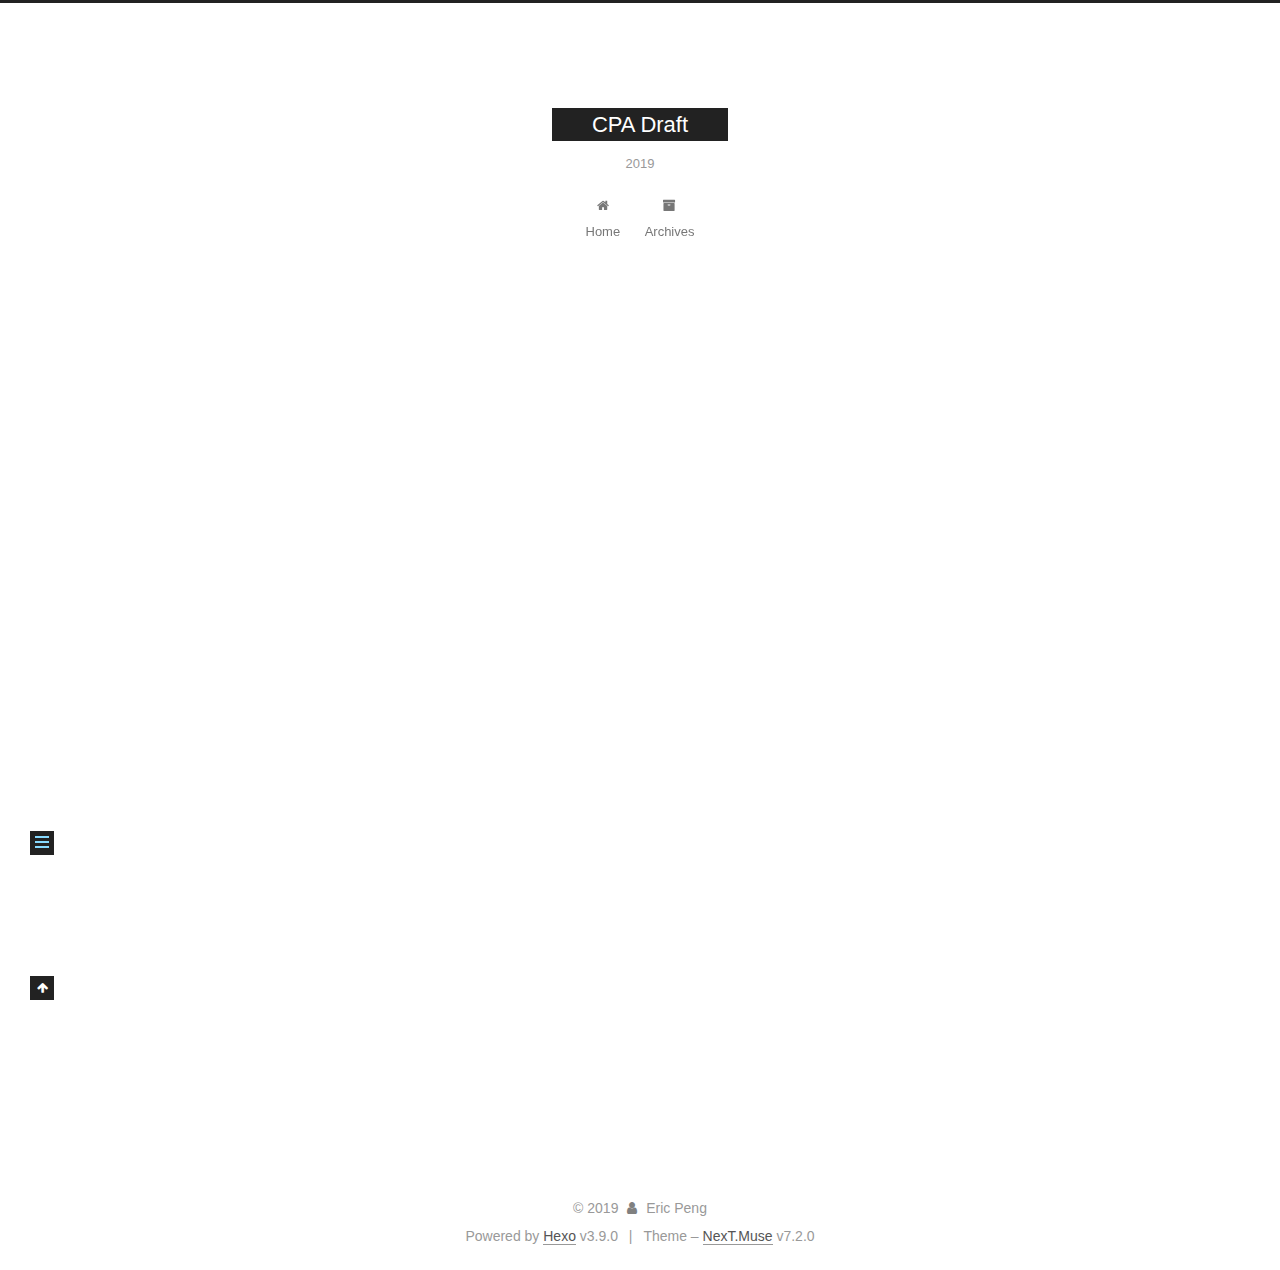
<file: 2019/07/07/Views-on-TW/index.html>
<!DOCTYPE html>












  


<html class="theme-next muse use-motion" lang>
<head><meta name="generator" content="Hexo 3.9.0">
  <meta charset="UTF-8">
<meta http-equiv="X-UA-Compatible" content="IE=edge">
<meta name="viewport" content="width=device-width, initial-scale=1, maximum-scale=2">
<meta name="theme-color" content="#222">












  <link rel="apple-touch-icon" sizes="180x180" href="/images/apple-touch-icon-next.png?v=7.2.0">


  <link rel="icon" type="image/png" sizes="32x32" href="/images/favicon-32x32-next.png?v=7.2.0">


  <link rel="icon" type="image/png" sizes="16x16" href="/images/favicon-16x16-next.png?v=7.2.0">


  <link rel="mask-icon" href="/images/logo.svg?v=7.2.0" color="#222">






<link rel="stylesheet" href="/css/main.css?v=7.2.0">






<link rel="stylesheet" href="/lib/font-awesome/css/font-awesome.min.css?v=4.7.0">








<script id="hexo.configurations">
  var NexT = window.NexT || {};
  var CONFIG = {
    root: '/',
    scheme: 'Muse',
    version: '7.2.0',
    sidebar: {"position":"left","display":"post","offset":12,"onmobile":false},
    back2top: {"enable":true,"sidebar":false,"scrollpercent":false},
    copycode: {"enable":false,"show_result":false,"style":null},
    fancybox: false,
    mediumzoom: false,
    lazyload: false,
    pangu: false,
    tabs: true,
    motion: {"enable":true,"async":false,"transition":{"post_block":"fadeIn","post_header":"slideDownIn","post_body":"slideDownIn","coll_header":"slideLeftIn","sidebar":"slideUpIn"}},
    algolia: {
      applicationID: '',
      apiKey: '',
      indexName: '',
      hits: {"per_page":10},
      labels: {"input_placeholder":"Search for Posts","hits_empty":"We didn't find any results for the search: ${query}","hits_stats":"${hits} results found in ${time} ms"}
    },
    translation: {
      copy_button: 'Copy',
      copy_success: 'Copied',
      copy_failure: 'Copy failed'
    }
  };
</script>

  <meta name="description" content="前言普通大陆人对所谓大选是陌生的。 以我个人的经历而言，在快半个世纪的生命中，并没有经历过大选。 最为接近的一次参与的选举，还是在大学时候的一次人大代表的选举。那时候才刚满18岁，在嘻嘻哈哈中，在一张看起来并没有什么特别的纸上选择了几个老师同学，就完成了。谁又能想到，这居然是我第一次选举，也是至今为止的最后一次参与。 在后来的工作和生活期间，虽然自己并没有再参与和选举和被选举，但随着互联网的普及，">
<meta property="og:type" content="article">
<meta property="og:title" content="一个普通大陆人对台湾大选的考察">
<meta property="og:url" content="http://yoursite.com/2019/07/07/Views-on-TW/index.html">
<meta property="og:site_name" content="CPA Draft">
<meta property="og:description" content="前言普通大陆人对所谓大选是陌生的。 以我个人的经历而言，在快半个世纪的生命中，并没有经历过大选。 最为接近的一次参与的选举，还是在大学时候的一次人大代表的选举。那时候才刚满18岁，在嘻嘻哈哈中，在一张看起来并没有什么特别的纸上选择了几个老师同学，就完成了。谁又能想到，这居然是我第一次选举，也是至今为止的最后一次参与。 在后来的工作和生活期间，虽然自己并没有再参与和选举和被选举，但随着互联网的普及，">
<meta property="og:locale" content="default">
<meta property="og:updated_time" content="2019-07-07T07:40:27.191Z">
<meta name="twitter:card" content="summary">
<meta name="twitter:title" content="一个普通大陆人对台湾大选的考察">
<meta name="twitter:description" content="前言普通大陆人对所谓大选是陌生的。 以我个人的经历而言，在快半个世纪的生命中，并没有经历过大选。 最为接近的一次参与的选举，还是在大学时候的一次人大代表的选举。那时候才刚满18岁，在嘻嘻哈哈中，在一张看起来并没有什么特别的纸上选择了几个老师同学，就完成了。谁又能想到，这居然是我第一次选举，也是至今为止的最后一次参与。 在后来的工作和生活期间，虽然自己并没有再参与和选举和被选举，但随着互联网的普及，">





  
  
  <link rel="canonical" href="http://yoursite.com/2019/07/07/Views-on-TW/">



<script id="page.configurations">
  CONFIG.page = {
    sidebar: "",
  };
</script>

  
  <title>一个普通大陆人对台湾大选的考察 | CPA Draft</title>
  












  <noscript>
  <style>
  .use-motion .motion-element,
  .use-motion .brand,
  .use-motion .menu-item,
  .sidebar-inner,
  .use-motion .post-block,
  .use-motion .pagination,
  .use-motion .comments,
  .use-motion .post-header,
  .use-motion .post-body,
  .use-motion .collection-title { opacity: initial; }

  .use-motion .logo,
  .use-motion .site-title,
  .use-motion .site-subtitle {
    opacity: initial;
    top: initial;
  }

  .use-motion .logo-line-before i { left: initial; }
  .use-motion .logo-line-after i { right: initial; }
  </style>
</noscript>

</head>

<body itemscope itemtype="http://schema.org/WebPage" lang="default">

  
  
    
  

  <div class="container sidebar-position-left page-post-detail">
    <div class="headband"></div>

    <header id="header" class="header" itemscope itemtype="http://schema.org/WPHeader">
      <div class="header-inner"><div class="site-brand-wrapper">
  <div class="site-meta">
    

    <div class="custom-logo-site-title">
      <a href="/" class="brand" rel="start">
        <span class="logo-line-before"><i></i></span>
        <span class="site-title">CPA Draft</span>
        <span class="logo-line-after"><i></i></span>
      </a>
    </div>
    
      
        <p class="site-subtitle">2019</p>
      
    
    
  </div>

  <div class="site-nav-toggle">
    <button aria-label="Toggle navigation bar">
      <span class="btn-bar"></span>
      <span class="btn-bar"></span>
      <span class="btn-bar"></span>
    </button>
  </div>
</div>



<nav class="site-nav">
  
    <ul id="menu" class="menu">
      
        
        
        
          
          <li class="menu-item menu-item-home">

    
    
      
    

    

    <a href="/" rel="section"><i class="menu-item-icon fa fa-fw fa-home"></i> <br>Home</a>

  </li>
        
        
        
          
          <li class="menu-item menu-item-archives">

    
    
      
    

    

    <a href="/archives/" rel="section"><i class="menu-item-icon fa fa-fw fa-archive"></i> <br>Archives</a>

  </li>

      
      
    </ul>
  

  
    

  

  
</nav>



</div>
    </header>

    


    <main id="main" class="main">
      <div class="main-inner">
        <div class="content-wrap">
          
          <div id="content" class="content">
            

  <div id="posts" class="posts-expand">
    

  

  
  
  

  

  <article class="post post-type-normal" itemscope itemtype="http://schema.org/Article">
  
  
  
  <div class="post-block">
    <link itemprop="mainEntityOfPage" href="http://yoursite.com/2019/07/07/Views-on-TW/">

    <span hidden itemprop="author" itemscope itemtype="http://schema.org/Person">
      <meta itemprop="name" content="Eric Peng">
      <meta itemprop="description" content>
      <meta itemprop="image" content="/images/avatar.gif">
    </span>

    <span hidden itemprop="publisher" itemscope itemtype="http://schema.org/Organization">
      <meta itemprop="name" content="CPA Draft">
    </span>

    
      <header class="post-header">

        
        
          <h1 class="post-title" itemprop="name headline">一个普通大陆人对台湾大选的考察

              
            
          </h1>
        

        <div class="post-meta">

          
          
          

          
            <span class="post-meta-item">
              <span class="post-meta-item-icon">
                <i class="fa fa-calendar-o"></i>
              </span>
              
                <span class="post-meta-item-text">Posted on</span>
              

              
                
              

              <time title="Created: 2019-07-07 15:14:41 / Modified: 15:40:27" itemprop="dateCreated datePublished" datetime="2019-07-07T15:14:41+08:00">2019-07-07</time>
            </span>
          

          
            

            
          

          

          
            
            
          

          
          

          

          

          <br>
          

          

          

        </div>
      </header>
    

    
    
    
    <div class="post-body" itemprop="articleBody">

      
      

      
        <h1 id="前言"><a href="#前言" class="headerlink" title="前言"></a>前言</h1><p>普通大陆人对所谓大选是陌生的。</p>
<p>以我个人的经历而言，在快半个世纪的生命中，并没有经历过大选。</p>
<p>最为接近的一次参与的选举，还是在大学时候的一次人大代表的选举。那时候才刚满18岁，在嘻嘻哈哈中，在一张看起来并没有什么特别的纸上选择了几个老师同学，就完成了。谁又能想到，这居然是我第一次选举，也是至今为止的最后一次参与。</p>
<p>在后来的工作和生活期间，虽然自己并没有再参与和选举和被选举，但随着互联网的普及，象我这样普通的大陆中国人，也会时不时地被有关大选的话题所吸引。其中，我最关注的，相信也是很多大陆中国人也关注的主要是以下三个地方的选举：</p>
<ul>
<li>美国</li>
<li>台湾</li>
<li>香港</li>
</ul>
<p>既然是普通的中国大陆人，自然对于这些地方的选举制度、流程、特色等等都不十分了解。我们基本上是抱着看热闹的心态来看这些大选的。不过，就是这样的普通观众，也许我们的看法也许会很有趣吧。所以时不时记录一下，在以后去到这些地方时，会有更好的观察。</p>

      
    </div>

    

    
      
    

    
    
    

    

    
      
    
    

    

    <footer class="post-footer">
      

      
      
      

      
        <div class="post-nav">
          <div class="post-nav-next post-nav-item">
            
              <a href="/2019/07/07/hello-world/" rel="next" title="Hello World">
                <i class="fa fa-chevron-left"></i> Hello World
              </a>
            
          </div>

          <span class="post-nav-divider"></span>

          <div class="post-nav-prev post-nav-item">
            
              <a href="/2019/07/26/kj/" rel="prev" title="会计">
                会计 <i class="fa fa-chevron-right"></i>
              </a>
            
          </div>
        </div>
      

      
      
    </footer>
  </div>
  
  
  
  </article>


  </div>


          </div>
          

  



        </div>
        
          
  
  <div class="sidebar-toggle">
    <div class="sidebar-toggle-line-wrap">
      <span class="sidebar-toggle-line sidebar-toggle-line-first"></span>
      <span class="sidebar-toggle-line sidebar-toggle-line-middle"></span>
      <span class="sidebar-toggle-line sidebar-toggle-line-last"></span>
    </div>
  </div>

  <aside id="sidebar" class="sidebar">
    <div class="sidebar-inner">

      

      
        <ul class="sidebar-nav motion-element">
          <li class="sidebar-nav-toc sidebar-nav-active" data-target="post-toc-wrap">
            Table of Contents
          </li>
          <li class="sidebar-nav-overview" data-target="site-overview-wrap">
            Overview
          </li>
        </ul>
      

      <div class="site-overview-wrap sidebar-panel">
        <div class="site-overview">

          <div class="site-author motion-element" itemprop="author" itemscope itemtype="http://schema.org/Person">
  
  <p class="site-author-name" itemprop="name">Eric Peng</p>
  <div class="site-description motion-element" itemprop="description"></div>
</div>


  <nav class="site-state motion-element">
    
      <div class="site-state-item site-state-posts">
        
          <a href="/archives/">
        
          <span class="site-state-item-count">3</span>
          <span class="site-state-item-name">posts</span>
        </a>
      </div>
    

    

    
  </nav>













          
          
        </div>
      </div>

      
      <!--noindex-->
        <div class="post-toc-wrap motion-element sidebar-panel sidebar-panel-active">
          <div class="post-toc">

            
            
            
            

            
              <div class="post-toc-content"><ol class="nav"><li class="nav-item nav-level-1"><a class="nav-link" href="#前言"><span class="nav-text">前言</span></a></li></ol></div>
            

          </div>
        </div>
      <!--/noindex-->
      

      

    </div>
  </aside>
  <div id="sidebar-dimmer"></div>


        
      </div>
    </main>

    <footer id="footer" class="footer">
      <div class="footer-inner">
        <div class="copyright">&copy; <span itemprop="copyrightYear">2019</span>
  <span class="with-love" id="animate">
    <i class="fa fa-user"></i>
  </span>
  <span class="author" itemprop="copyrightHolder">Eric Peng</span>

  

  
</div>


  <div class="powered-by">Powered by <a href="https://hexo.io" class="theme-link" rel="noopener" target="_blank">Hexo</a> v3.9.0</div>



  <span class="post-meta-divider">|</span>



  <div class="theme-info">Theme – <a href="https://theme-next.org" class="theme-link" rel="noopener" target="_blank">NexT.Muse</a> v7.2.0</div>




        








        
      </div>
    </footer>

    
      <div class="back-to-top">
        <i class="fa fa-arrow-up"></i>
        
      </div>
    

    

    

    

  </div>

  

<script>
  if (Object.prototype.toString.call(window.Promise) !== '[object Function]') {
    window.Promise = null;
  }
</script>
















  
  









  
  <script src="/lib/jquery/index.js?v=3.4.1"></script>

  
  <script src="/lib/velocity/velocity.min.js?v=1.2.1"></script>

  
  <script src="/lib/velocity/velocity.ui.min.js?v=1.2.1"></script>




  <script src="/js/utils.js?v=7.2.0"></script>

  <script src="/js/motion.js?v=7.2.0"></script>



  
  


  <script src="/js/schemes/muse.js?v=7.2.0"></script>



  
  <script src="/js/scrollspy.js?v=7.2.0"></script>
<script src="/js/post-details.js?v=7.2.0"></script>



  <script src="/js/next-boot.js?v=7.2.0"></script>

  

  

  


  










  





















<script>
// GET RESPONSIVE HEIGHT PASSED FROM IFRAME

window.addEventListener("message", function(e) {
  var data = e.data;
  if ((typeof data === 'string') && (data.indexOf('ciu_embed') > -1)) {
    var featureID = data.split(':')[1];
    var height = data.split(':')[2];
    $(`iframe[data-feature=${featureID}]`).height(parseInt(height) + 30);
  }
}, false);
</script>








  

</body>
</html>
</file>
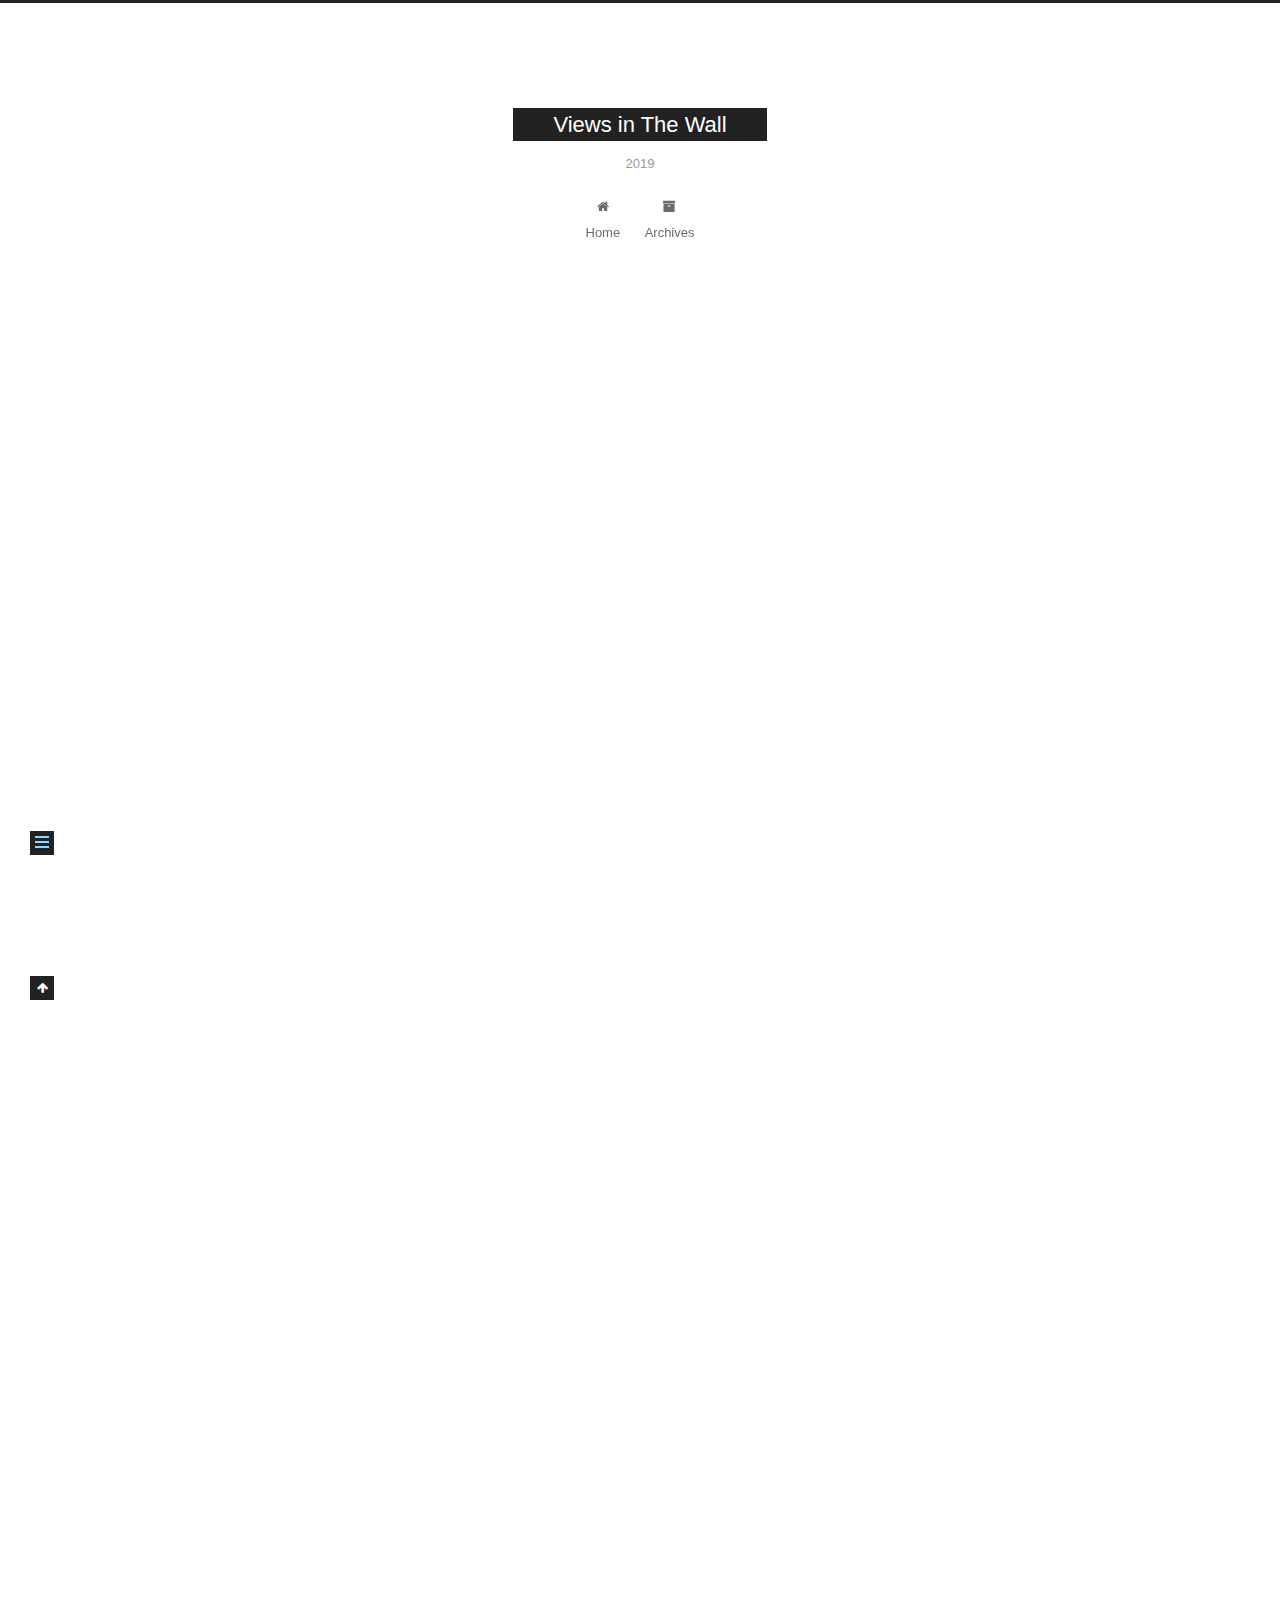
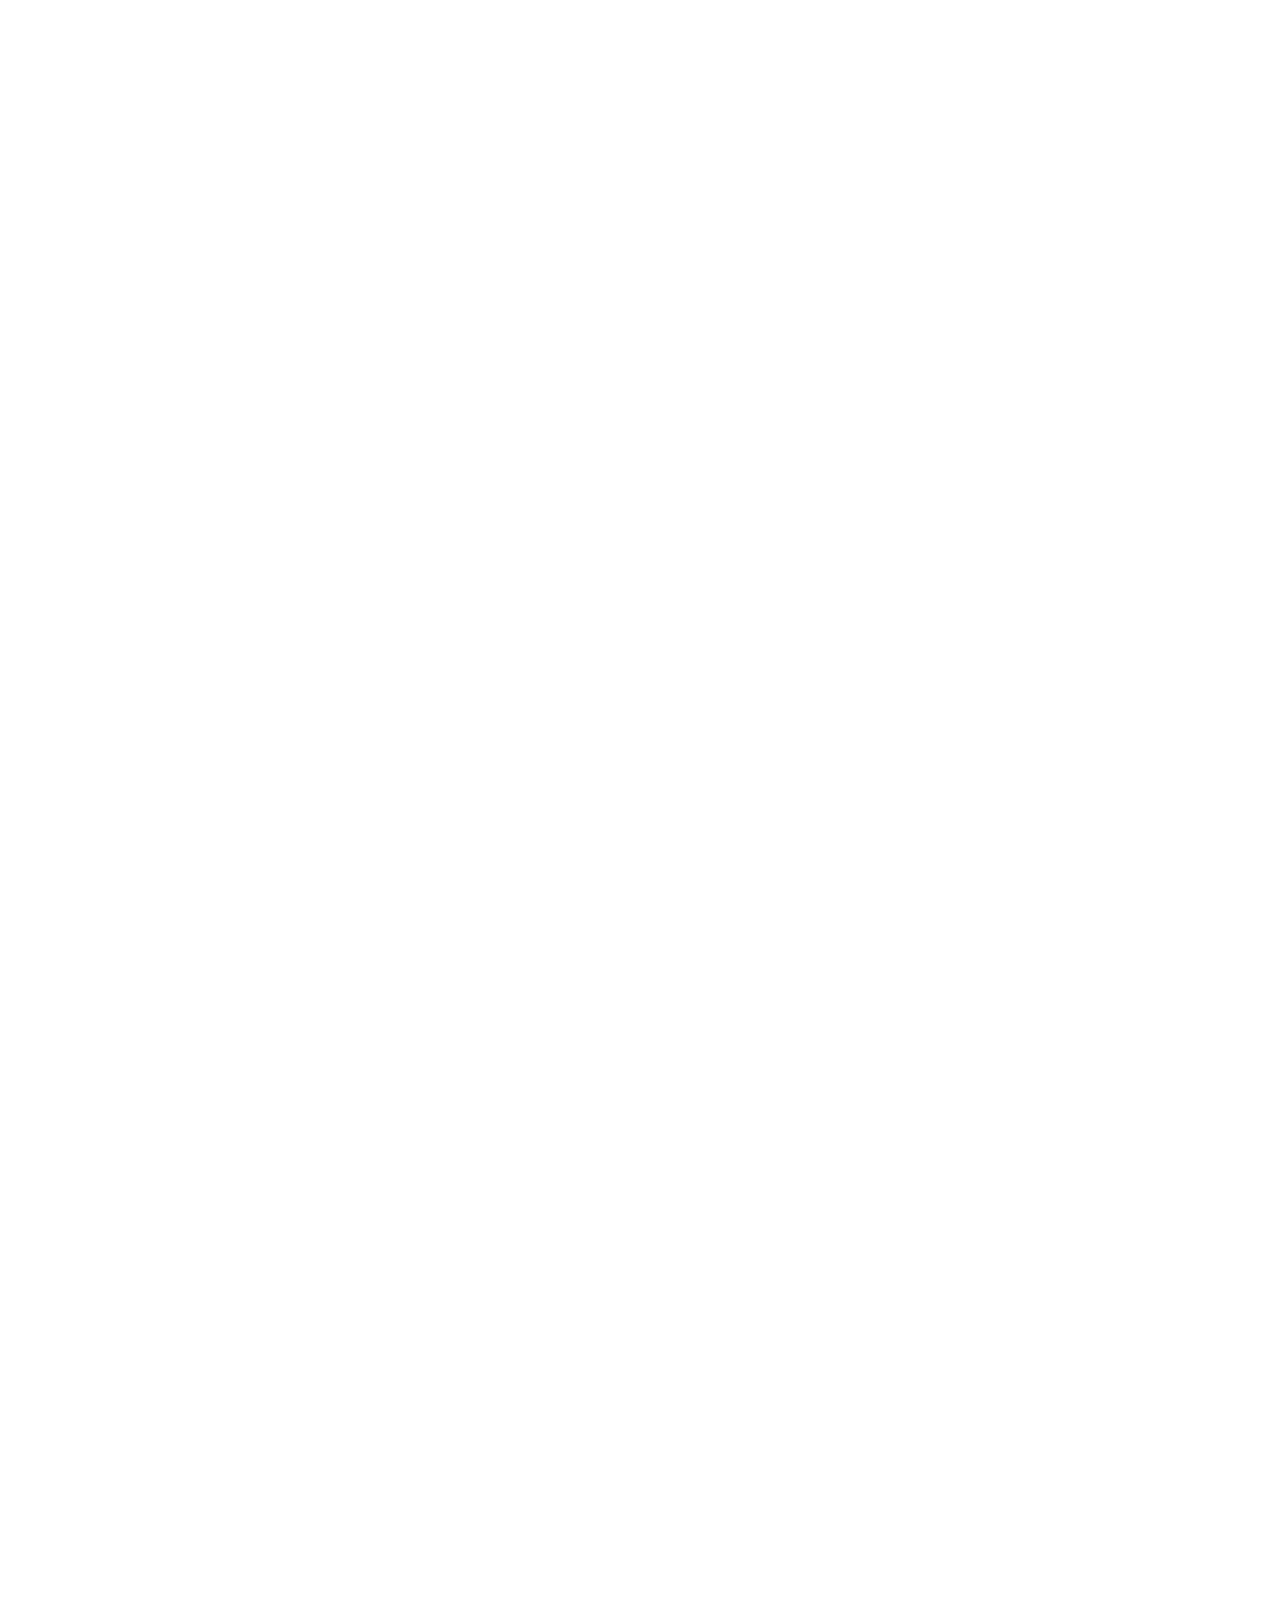
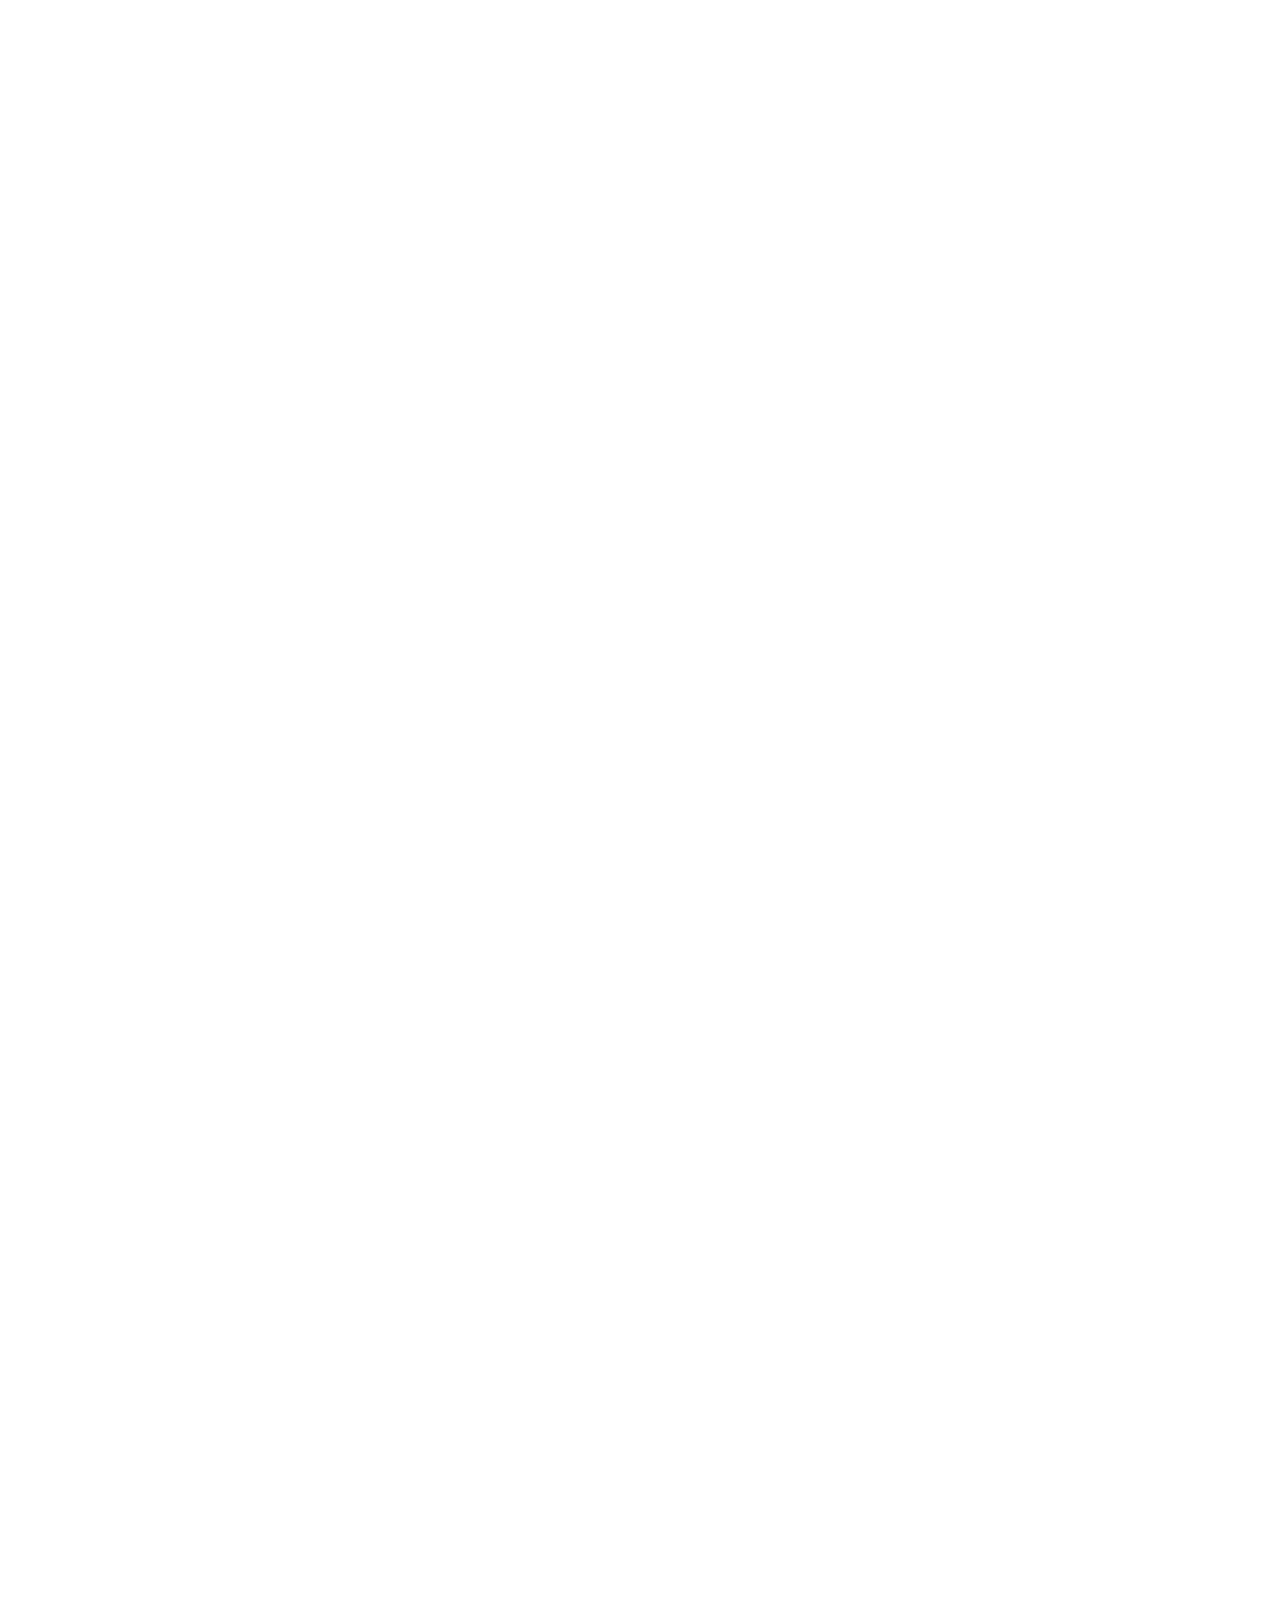
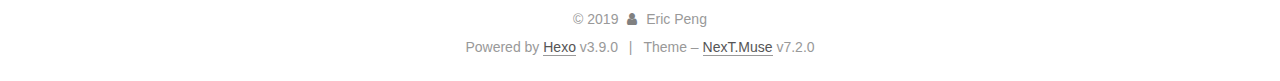
<file: 2019/08/05/howtolive/index.html>
<!DOCTYPE html>












  


<html class="theme-next muse use-motion" lang>
<head><meta name="generator" content="Hexo 3.9.0">
  <meta charset="UTF-8">
<meta http-equiv="X-UA-Compatible" content="IE=edge">
<meta name="viewport" content="width=device-width, initial-scale=1, maximum-scale=2">
<meta name="theme-color" content="#222">












  <link rel="apple-touch-icon" sizes="180x180" href="/images/apple-touch-icon-next.png?v=7.2.0">


  <link rel="icon" type="image/png" sizes="32x32" href="/images/favicon-32x32-next.png?v=7.2.0">


  <link rel="icon" type="image/png" sizes="16x16" href="/images/favicon-16x16-next.png?v=7.2.0">


  <link rel="mask-icon" href="/images/logo.svg?v=7.2.0" color="#222">






<link rel="stylesheet" href="/css/main.css?v=7.2.0">






<link rel="stylesheet" href="/lib/font-awesome/css/font-awesome.min.css?v=4.7.0">








<script id="hexo.configurations">
  var NexT = window.NexT || {};
  var CONFIG = {
    root: '/',
    scheme: 'Muse',
    version: '7.2.0',
    sidebar: {"position":"left","display":"post","offset":12,"onmobile":false},
    back2top: {"enable":true,"sidebar":false,"scrollpercent":false},
    copycode: {"enable":false,"show_result":false,"style":null},
    fancybox: false,
    mediumzoom: false,
    lazyload: false,
    pangu: false,
    tabs: true,
    motion: {"enable":true,"async":false,"transition":{"post_block":"fadeIn","post_header":"slideDownIn","post_body":"slideDownIn","coll_header":"slideLeftIn","sidebar":"slideUpIn"}},
    algolia: {
      applicationID: '',
      apiKey: '',
      indexName: '',
      hits: {"per_page":10},
      labels: {"input_placeholder":"Search for Posts","hits_empty":"We didn't find any results for the search: ${query}","hits_stats":"${hits} results found in ${time} ms"}
    },
    translation: {
      copy_button: 'Copy',
      copy_success: 'Copied',
      copy_failure: 'Copy failed'
    }
  };
</script>

  <meta name="description" content="微信封了我的号2019年8月1日下午五六点钟，我的微信突然自动下线了，重新上线之后，微信告诉我，因为我传播谣言之类的原因已经对我永久封号。 别人我不知道，但象我这样的的人被微信封号，并不觉得意外。我是一个有故事的人，虽然以前没有被微信封过号，但更大的场面我也是经历过两三回了，没什么大不了。不过在一阵折腾之后，我觉得应该记录一下，因为我开始觉得这其实还是件不大也不小的事。 微信为什么封我的号？最开始">
<meta property="og:type" content="article">
<meta property="og:title" content="没有微信能在祖国生活下去吗？">
<meta property="og:url" content="http://yoursite.com/2019/08/05/howtolive/index.html">
<meta property="og:site_name" content="Views in The Wall">
<meta property="og:description" content="微信封了我的号2019年8月1日下午五六点钟，我的微信突然自动下线了，重新上线之后，微信告诉我，因为我传播谣言之类的原因已经对我永久封号。 别人我不知道，但象我这样的的人被微信封号，并不觉得意外。我是一个有故事的人，虽然以前没有被微信封过号，但更大的场面我也是经历过两三回了，没什么大不了。不过在一阵折腾之后，我觉得应该记录一下，因为我开始觉得这其实还是件不大也不小的事。 微信为什么封我的号？最开始">
<meta property="og:locale" content="default">
<meta property="og:updated_time" content="2019-08-05T05:46:13.330Z">
<meta name="twitter:card" content="summary">
<meta name="twitter:title" content="没有微信能在祖国生活下去吗？">
<meta name="twitter:description" content="微信封了我的号2019年8月1日下午五六点钟，我的微信突然自动下线了，重新上线之后，微信告诉我，因为我传播谣言之类的原因已经对我永久封号。 别人我不知道，但象我这样的的人被微信封号，并不觉得意外。我是一个有故事的人，虽然以前没有被微信封过号，但更大的场面我也是经历过两三回了，没什么大不了。不过在一阵折腾之后，我觉得应该记录一下，因为我开始觉得这其实还是件不大也不小的事。 微信为什么封我的号？最开始">





  
  
  <link rel="canonical" href="http://yoursite.com/2019/08/05/howtolive/">



<script id="page.configurations">
  CONFIG.page = {
    sidebar: "",
  };
</script>

  
  <title>没有微信能在祖国生活下去吗？ | Views in The Wall</title>
  












  <noscript>
  <style>
  .use-motion .motion-element,
  .use-motion .brand,
  .use-motion .menu-item,
  .sidebar-inner,
  .use-motion .post-block,
  .use-motion .pagination,
  .use-motion .comments,
  .use-motion .post-header,
  .use-motion .post-body,
  .use-motion .collection-title { opacity: initial; }

  .use-motion .logo,
  .use-motion .site-title,
  .use-motion .site-subtitle {
    opacity: initial;
    top: initial;
  }

  .use-motion .logo-line-before i { left: initial; }
  .use-motion .logo-line-after i { right: initial; }
  </style>
</noscript>

</head>

<body itemscope itemtype="http://schema.org/WebPage" lang="default">

  
  
    
  

  <div class="container sidebar-position-left page-post-detail">
    <div class="headband"></div>

    <header id="header" class="header" itemscope itemtype="http://schema.org/WPHeader">
      <div class="header-inner"><div class="site-brand-wrapper">
  <div class="site-meta">
    

    <div class="custom-logo-site-title">
      <a href="/" class="brand" rel="start">
        <span class="logo-line-before"><i></i></span>
        <span class="site-title">Views in The Wall</span>
        <span class="logo-line-after"><i></i></span>
      </a>
    </div>
    
      
        <p class="site-subtitle">2019</p>
      
    
    
  </div>

  <div class="site-nav-toggle">
    <button aria-label="Toggle navigation bar">
      <span class="btn-bar"></span>
      <span class="btn-bar"></span>
      <span class="btn-bar"></span>
    </button>
  </div>
</div>



<nav class="site-nav">
  
    <ul id="menu" class="menu">
      
        
        
        
          
          <li class="menu-item menu-item-home">

    
    
      
    

    

    <a href="/" rel="section"><i class="menu-item-icon fa fa-fw fa-home"></i> <br>Home</a>

  </li>
        
        
        
          
          <li class="menu-item menu-item-archives">

    
    
      
    

    

    <a href="/archives/" rel="section"><i class="menu-item-icon fa fa-fw fa-archive"></i> <br>Archives</a>

  </li>

      
      
    </ul>
  

  
    

  

  
</nav>



</div>
    </header>

    


    <main id="main" class="main">
      <div class="main-inner">
        <div class="content-wrap">
          
          <div id="content" class="content">
            

  <div id="posts" class="posts-expand">
    

  

  
  
  

  

  <article class="post post-type-normal" itemscope itemtype="http://schema.org/Article">
  
  
  
  <div class="post-block">
    <link itemprop="mainEntityOfPage" href="http://yoursite.com/2019/08/05/howtolive/">

    <span hidden itemprop="author" itemscope itemtype="http://schema.org/Person">
      <meta itemprop="name" content="Eric Peng">
      <meta itemprop="description" content>
      <meta itemprop="image" content="/images/avatar.gif">
    </span>

    <span hidden itemprop="publisher" itemscope itemtype="http://schema.org/Organization">
      <meta itemprop="name" content="Views in The Wall">
    </span>

    
      <header class="post-header">

        
        
          <h1 class="post-title" itemprop="name headline">没有微信能在祖国生活下去吗？

              
            
          </h1>
        

        <div class="post-meta">

          
          
          

          
            <span class="post-meta-item">
              <span class="post-meta-item-icon">
                <i class="fa fa-calendar-o"></i>
              </span>
              
                <span class="post-meta-item-text">Posted on</span>
              

              
                
              

              <time title="Created: 2019-08-05 13:46:13" itemprop="dateCreated datePublished" datetime="2019-08-05T13:46:13+08:00">2019-08-05</time>
            </span>
          

          

          

          
            
            
          

          
          

          

          

          <br>
          

          

          

        </div>
      </header>
    

    
    
    
    <div class="post-body" itemprop="articleBody">

      
      

      
        <h2 id="微信封了我的号"><a href="#微信封了我的号" class="headerlink" title="微信封了我的号"></a>微信封了我的号</h2><p>2019年8月1日下午五六点钟，我的微信突然自动下线了，重新上线之后，微信告诉我，因为我传播谣言之类的原因已经对我永久封号。</p>
<p>别人我不知道，但象我这样的的人被微信封号，并不觉得意外。我是一个有故事的人，虽然以前没有被微信封过号，但更大的场面我也是经历过两三回了，没什么大不了。不过在一阵折腾之后，我觉得应该记录一下，因为我开始觉得这其实还是件不大也不小的事。</p>
<h3 id="微信为什么封我的号？"><a href="#微信为什么封我的号？" class="headerlink" title="微信为什么封我的号？"></a>微信为什么封我的号？</h3><p>最开始，我没觉得这是个问题。微信是一家在中国经营的业务，我用了它很多业务，但从来没从自己腰包出过钱给它。现在它不喜欢我了，封了我，没什么可说的。它没有给我任何解释，就是简单地通知我，类似我发什么谣言之类的，所以封了，没有申诉机会，而且永远也不会解封。</p>
<p>我可以理解没有任何解释，在祖国一切尽在不言中。也可以理解没有申诉机会，在祖国时间就是金钱，费那么多话确实也没有必要。总之我特别理解微信，甚至还有点感谢，因为它封了我的号，所以大抵不会有老大哥来联系我了，从这个角度看，甚至是算得上恩人。我对微信唯一的奢求是，如果你说我传播谣言，你能不能至少让我知道，我传播的哪些内容是谣言，也好让我以后不再犯啊？</p>
<p>但让我觉得这事有点不大不小的是，是因为我想了下，微信是怎么封的我的号？</p>
<h3 id="微信怎么封的我的号？"><a href="#微信怎么封的我的号？" class="headerlink" title="微信怎么封的我的号？"></a>微信怎么封的我的号？</h3><p>我认真想这个问题时，记起来，微信似乎反复解释过，它不会保存和检查用户信息。这个解释从这么大个公司口中说出来，肯定是合情合理，让人信服的。</p>
<p>那么，按这个逻辑，我在微信上胡言乱语，在群里大放厥词，微信应该是没有监控的。所以知道我被封号了，我第一反应是老大哥不小心看到了什么不爽的东西，顺手就把我封了。封了就封了吧，我不招你就行了。</p>
<p>可是到了晚上七八点钟的时候，我才得知，我常发言的一个微信群也被封了（或者说被解散了，我也不知道是什么形式，因为我知道自己被封号了之后，马上就退群了），这就让我陷入了思考。</p>
<p>以为近期的大放厥词，在那个高中群里算是克制的，为什么是那个群被干掉了呢？而其它我自己觉得更过分的群却没有问题呢？我开始觉得有理由怀疑是不是那个群里有同学投诉了我，导致我被封号，同时导致整个群被干掉？</p>
<p>我没有办法去证实这个事情，但我相信这样是接近真实，于是还觉得有点失望。</p>
<h3 id="为什么这让人有点失望？"><a href="#为什么这让人有点失望？" class="headerlink" title="为什么这让人有点失望？"></a>为什么这让人有点失望？</h3><p>那个群有67个人，都是高中同一年级的学友。有一半的人我认识，至少同学过一年（我们高三时分过班），在我们老家那个小城市可以算是熟人。群里比较活跃的人不会超过10个人，平时聊天的话题主要还是吃吃喝喝。正常情况下，一天下来也许一两条，最多一二十条更新而已。当然也有不正常的情况，那就是对于一些社会热点问题，总有些不同看法，聊着聊着就容易吵起来，那群里就会非常热闹了。但毕竟大家都是同学对一大把年纪了，吵归吵，但过分的话我看还真没有，有时吵得有点尴尬了，总会有人慢慢圆回来。就这么一个人畜无害的普通同学群。</p>
<p>前一阵子，关于东方之珠的事，群里吵的比较热闹。我是那个观点被批判的那个，但受到最严重的攻击，也无非是有一个人质问我是真蠢还是真坏。被封的那一天，我在群里只是上午的时候，说了两句话，内容不会超过50个字。这几句话老大哥当然不喜欢，但我自认为也没有露骨到要被封禁的地步。</p>
<p>可就是这样的一种状态，还有同学匿名举报我，让微信把我的号永久封禁了，还连着整个群被封了。</p>
<p>这让我产生了很多的不解，我甚至不敢百分之百肯定是有人举报我而导致封号的，但这些不解顽固地在我脑袋里转。</p>
<ul>
<li>他/她为什么不直接先和我说一声呢？我是个讲道理的人，如果先说一声，甚至是暗示一下，我绝对退群。</li>
<li>高中毕业也有几十年了，为什么还要打小报告呢？这个人到底有多恨我？是因为我近期的言论恨我，还是从小就恨上我了？</li>
<li>他/她知不知道举报我，会连着把整个微信群被干掉？这会让很多岁月静好的同学觉得很不方便，他/她知道吗？</li>
<li>我们这个民族是不是特别喜欢告密呢？就象那个狂热的年代，甚至子女可以检举父母，同学之前互相黑一下是不是也没什么？</li>
<li>微信为什么会支持这种有点略显丑陋的方式呢？如果说公开举报人不妥当，为什么不至少公开举报人举报的内容呢？或者是不是可以先个别警示一下，就说有人正在举报，请注意言行之类的？</li>
</ul>
<p>我知道这些问题没有开心的答案，所以也就不多想了。我离开家乡超过二十年了，我的生活大概率不会和那个举报人有什么交集。如果他/她喜欢举报，这也与我无关了，因为他/她再牛无法举报我第二次吧？我只希望他/她能稍微仁慈一点，不要因此影响打扰我家乡的亲属。</p>
<p>那么剩下的问题是，一个祖国大陆人，一个祖国大陆普通人，在没有微信的情况下是否还能生存？</p>
<h3 id="不用微信的普通祖国大陆人？"><a href="#不用微信的普通祖国大陆人？" class="headerlink" title="不用微信的普通祖国大陆人？"></a>不用微信的普通祖国大陆人？</h3><p>经历过封号事件的我，心态开始还是比较佛性的，无非就是个微信嘛，封了就不用了嘛！但没有用很久时间，我就被现实打脸啪啪地。</p>
<ul>
<li><p>亲属圈</p>
<p>首先就是亲属圈。现在上至七八十岁的长辈，下至还在上小学的晚辈，已经人人都用微信了。如果你一个人不用，不但会产生联系上的不便，更严重地是会让其它人觉得你是不是真出什么事了！</p>
<p>事实上正是基于这个考虑，我不得不很快用另外一个手机号，重新注册了一个新的微信。并且不得不在家庭群里解释，原来那个微信号被盗号了，所以现在换一下。我总不能说微信说我信谣传谣把我给封号了吧。我估计有几百万人已经后悔几年前辛辛苦苦教会父母玩微信了。</p>
</li>
<li><p>生活圈</p>
<p>生活中对微信的依赖也很大。我目前的体会包括：</p>
<ul>
<li>小区的业主群很多信息无法获取了。物管早就不通过短信发通知了，不重要的通知也不会在电梯口张贴，所以小区有个什么停水停电检修什么的，一概不得而知了，颇有不便。</li>
<li>收租金不方便了。原来租客互相加了微信，收房租时说一声，转过来就好了。现在怎么办？还没有想好。</li>
<li>点外卖不方便了。原来是在微信里用小程序，点餐付款一条龙，现在恐怕要重新安装各个app了，不过也许支付宝能代替，还没有去试。</li>
<li>各种扫码支付不方便了。其实也还好，现在还没有碰到过只能微信扫码，不能支付宝扫码的。</li>
</ul>
</li>
<li><p>朋友圈</p>
<p>经历过这事，我觉得朋友圈这事有点太玄了，所以决定尽可能别去朋友圈了。现在在原来的微信上找我，会提示我已经不能用了（微信很贴心，没有说是因为信谣传谣被严厉打击了，只是模模糊糊说用不了）。想找我的朋友自然会打个电话问一问怎么回事，想加我新微信的朋友，我会提供新的号码。</p>
</li>
<li><p>工作圈</p>
<p>工作圈恐怕是完全没有办法避免使用微信的！老板同事不会接受你不使用微信这个选项的。996的事，能随便不用吗？</p>
<p>我是因为情况特别，现在不在工作状态，所以对我倒没有影响。</p>
</li>
</ul>
<p>总而言之，做为一个普通祖国大陆人，没有微信，你是不太可能在祖国大陆幸福快乐地生活的。</p>
<h3 id="那么可以尽量少用微信吗？"><a href="#那么可以尽量少用微信吗？" class="headerlink" title="那么可以尽量少用微信吗？"></a>那么可以尽量少用微信吗？</h3><p>我觉得是可以的。</p>
<p>没办法完全不用微信，因为它已经渗透到你周围的方方面面了。但经历这事之后，你会发现其实你很多资产，比如好友联系方式，收藏内容，朋友圈文章，自己原创或者转发的内容，全部都没有什么保障，很可能瞬间就消失。如果你是一个要靠这个吃饭的人，肯定会感觉到不安全。实际上，好多名人，比如王局，方先生，崔先生等等，突然没了也就没了。</p>
<p>咱不靠流量吃饭，没了也就没了也不算什么。但能少用还是少用吧。</p>
<ul>
<li><p>即时通信方面：</p>
<p>这方面在祖国大陆几乎没有办法替代。message, line, whatsapp, telegram, vible等等国外比较成熟的应用在国内都没法使用。即使能用，估计你也没法说服对方一直用。</p>
<p>国内在去年突然出现一波要挑战微信的应用，比如锤子的子弹短信，多闪，MT马桶。但没多久都被约谈了，然后就没什么然后了，我试了一下，基本都是废材。</p>
<p>剩下就一个QQ，那还是和微信一个爸爸的，还能用。苹果系统的facetime我没有试过，估计用的人也不多。</p>
</li>
<li><p>熟人社交方面：</p>
<p>熟人社交方面简单来说没有可替代的应用。因为要替代不是说你装一个应用就可以了，还得说服对方也安装使用一个新的应用，这和即时通信一样，几乎已经不可能了。</p>
<p>实在要替代就和我一样，用电话短信电子邮件吧。从另外一个角度来讲，所谓的熟人真的有必要社那么多交吧？我看大部分群也是一年两年没人说一句话的，最近连红包都没人发了。let it be也算是一种替代。</p>
</li>
<li><p>内容方面：</p>
<p>通过微信经营内容，我觉得早已经在慢慢退潮了。现在公众号都通过“震惊”，“速转”，“华为又，，，”，“美国傻眼了，，”，“这个东西这么毒，，，”，诸如此类博眼球，总有一天会慢慢死掉的。即使不考虑封禁，转到其它平台都会是明智的举动。前面说的有几个名人，在祖国不存在的网站上，也是玩得风生水起。这一块替代方案很多，不过在祖国大陆的选择却不多，随便说几个：简书，豆瓣，知乎等。这几个内容审查方面大家都差球不多吧？（经测试，本文在简书只能私密模式，即只有本人可看）</p>
</li>
</ul>
<p>这就是我被微信封号这么一件不大不小事情的思考。也许哪天回头一看还很有意思。</p>

      
    </div>

    

    
      
    

    
    
    

    

    
      
    
    

    

    <footer class="post-footer">
      

      
      
      

      
        <div class="post-nav">
          <div class="post-nav-next post-nav-item">
            
              <a href="/2019/07/07/hello-world/" rel="next" title="Hello World">
                <i class="fa fa-chevron-left"></i> Hello World
              </a>
            
          </div>

          <span class="post-nav-divider"></span>

          <div class="post-nav-prev post-nav-item">
            
              <a href="/2019/08/16/sj/" rel="prev" title="审计笔记">
                审计笔记 <i class="fa fa-chevron-right"></i>
              </a>
            
          </div>
        </div>
      

      
      
    </footer>
  </div>
  
  
  
  </article>


  </div>


          </div>
          

  



        </div>
        
          
  
  <div class="sidebar-toggle">
    <div class="sidebar-toggle-line-wrap">
      <span class="sidebar-toggle-line sidebar-toggle-line-first"></span>
      <span class="sidebar-toggle-line sidebar-toggle-line-middle"></span>
      <span class="sidebar-toggle-line sidebar-toggle-line-last"></span>
    </div>
  </div>

  <aside id="sidebar" class="sidebar">
    <div class="sidebar-inner">

      

      
        <ul class="sidebar-nav motion-element">
          <li class="sidebar-nav-toc sidebar-nav-active" data-target="post-toc-wrap">
            Table of Contents
          </li>
          <li class="sidebar-nav-overview" data-target="site-overview-wrap">
            Overview
          </li>
        </ul>
      

      <div class="site-overview-wrap sidebar-panel">
        <div class="site-overview">

          <div class="site-author motion-element" itemprop="author" itemscope itemtype="http://schema.org/Person">
  
  <p class="site-author-name" itemprop="name">Eric Peng</p>
  <div class="site-description motion-element" itemprop="description"></div>
</div>


  <nav class="site-state motion-element">
    
      <div class="site-state-item site-state-posts">
        
          <a href="/archives/">
        
          <span class="site-state-item-count">3</span>
          <span class="site-state-item-name">posts</span>
        </a>
      </div>
    

    

    
  </nav>













          
          
        </div>
      </div>

      
      <!--noindex-->
        <div class="post-toc-wrap motion-element sidebar-panel sidebar-panel-active">
          <div class="post-toc">

            
            
            
            

            
              <div class="post-toc-content"><ol class="nav"><li class="nav-item nav-level-2"><a class="nav-link" href="#微信封了我的号"><span class="nav-text">微信封了我的号</span></a><ol class="nav-child"><li class="nav-item nav-level-3"><a class="nav-link" href="#微信为什么封我的号？"><span class="nav-text">微信为什么封我的号？</span></a></li><li class="nav-item nav-level-3"><a class="nav-link" href="#微信怎么封的我的号？"><span class="nav-text">微信怎么封的我的号？</span></a></li><li class="nav-item nav-level-3"><a class="nav-link" href="#为什么这让人有点失望？"><span class="nav-text">为什么这让人有点失望？</span></a></li><li class="nav-item nav-level-3"><a class="nav-link" href="#不用微信的普通祖国大陆人？"><span class="nav-text">不用微信的普通祖国大陆人？</span></a></li><li class="nav-item nav-level-3"><a class="nav-link" href="#那么可以尽量少用微信吗？"><span class="nav-text">那么可以尽量少用微信吗？</span></a></li></ol></li></ol></div>
            

          </div>
        </div>
      <!--/noindex-->
      

      

    </div>
  </aside>
  <div id="sidebar-dimmer"></div>


        
      </div>
    </main>

    <footer id="footer" class="footer">
      <div class="footer-inner">
        <div class="copyright">&copy; <span itemprop="copyrightYear">2019</span>
  <span class="with-love" id="animate">
    <i class="fa fa-user"></i>
  </span>
  <span class="author" itemprop="copyrightHolder">Eric Peng</span>

  

  
</div>


  <div class="powered-by">Powered by <a href="https://hexo.io" class="theme-link" rel="noopener" target="_blank">Hexo</a> v3.9.0</div>



  <span class="post-meta-divider">|</span>



  <div class="theme-info">Theme – <a href="https://theme-next.org" class="theme-link" rel="noopener" target="_blank">NexT.Muse</a> v7.2.0</div>




        








        
      </div>
    </footer>

    
      <div class="back-to-top">
        <i class="fa fa-arrow-up"></i>
        
      </div>
    

    

    

    

  </div>

  

<script>
  if (Object.prototype.toString.call(window.Promise) !== '[object Function]') {
    window.Promise = null;
  }
</script>
















  
  









  
  <script src="/lib/jquery/index.js?v=3.4.1"></script>

  
  <script src="/lib/velocity/velocity.min.js?v=1.2.1"></script>

  
  <script src="/lib/velocity/velocity.ui.min.js?v=1.2.1"></script>




  <script src="/js/utils.js?v=7.2.0"></script>

  <script src="/js/motion.js?v=7.2.0"></script>



  
  


  <script src="/js/schemes/muse.js?v=7.2.0"></script>



  
  <script src="/js/scrollspy.js?v=7.2.0"></script>
<script src="/js/post-details.js?v=7.2.0"></script>



  <script src="/js/next-boot.js?v=7.2.0"></script>

  

  

  


  










  





















<script>
// GET RESPONSIVE HEIGHT PASSED FROM IFRAME

window.addEventListener("message", function(e) {
  var data = e.data;
  if ((typeof data === 'string') && (data.indexOf('ciu_embed') > -1)) {
    var featureID = data.split(':')[1];
    var height = data.split(':')[2];
    $(`iframe[data-feature=${featureID}]`).height(parseInt(height) + 30);
  }
}, false);
</script>








  

</body>
</html>
</file>
<file: css/main.css>
/* normalize.css v8.0.1 | MIT License | github.com/necolas/normalize.css */
html {
  line-height: 1.15; /* 1 */
  -webkit-text-size-adjust: 100%; /* 2 */
}
body {
  margin: 0;
}
main {
  display: block;
}
h1 {
  font-size: 2em;
  margin: 0.67em 0;
}
hr {
  box-sizing: content-box; /* 1 */
  height: 0; /* 1 */
  overflow: visible; /* 2 */
}
pre {
  font-family: monospace, monospace; /* 1 */
  font-size: 1em; /* 2 */
}
a {
  background-color: transparent;
}
abbr[title] {
  border-bottom: none; /* 1 */
  text-decoration: underline; /* 2 */
  text-decoration: underline dotted; /* 2 */
}
b,
strong {
  font-weight: bolder;
}
code,
kbd,
samp {
  font-family: monospace, monospace; /* 1 */
  font-size: 1em; /* 2 */
}
small {
  font-size: 80%;
}
sub,
sup {
  font-size: 75%;
  line-height: 0;
  position: relative;
  vertical-align: baseline;
}
sub {
  bottom: -0.25em;
}
sup {
  top: -0.5em;
}
img {
  border-style: none;
}
button,
input,
optgroup,
select,
textarea {
  font-family: inherit; /* 1 */
  font-size: 100%; /* 1 */
  line-height: 1.15; /* 1 */
  margin: 0; /* 2 */
}
button,
input {
/* 1 */
  overflow: visible;
}
button,
select {
/* 1 */
  text-transform: none;
}
button,
[type="button"],
[type="reset"],
[type="submit"] {
  -webkit-appearance: button;
}
button::-moz-focus-inner,
[type="button"]::-moz-focus-inner,
[type="reset"]::-moz-focus-inner,
[type="submit"]::-moz-focus-inner {
  border-style: none;
  padding: 0;
}
button:-moz-focusring,
[type="button"]:-moz-focusring,
[type="reset"]:-moz-focusring,
[type="submit"]:-moz-focusring {
  outline: 1px dotted ButtonText;
}
fieldset {
  padding: 0.35em 0.75em 0.625em;
}
legend {
  box-sizing: border-box; /* 1 */
  color: inherit; /* 2 */
  display: table; /* 1 */
  max-width: 100%; /* 1 */
  padding: 0; /* 3 */
  white-space: normal; /* 1 */
}
progress {
  vertical-align: baseline;
}
textarea {
  overflow: auto;
}
[type="checkbox"],
[type="radio"] {
  box-sizing: border-box; /* 1 */
  padding: 0; /* 2 */
}
[type="number"]::-webkit-inner-spin-button,
[type="number"]::-webkit-outer-spin-button {
  height: auto;
}
[type="search"] {
  -webkit-appearance: textfield; /* 1 */
  outline-offset: -2px; /* 2 */
}
[type="search"]::-webkit-search-decoration {
  -webkit-appearance: none;
}
::-webkit-file-upload-button {
  -webkit-appearance: button; /* 1 */
  font: inherit; /* 2 */
}
details {
  display: block;
}
summary {
  display: list-item;
}
template {
  display: none;
}
[hidden] {
  display: none;
}
::selection {
  background: #262a30;
  color: #fff;
}
body {
  position: relative;
  font-family: 'Lato', "PingFang SC", "Microsoft YaHei", sans-serif;
  font-size: 14px;
  line-height: 2;
  color: #555;
  background: #fff;
}
@media (max-width: 991px) {
  body {
    padding-right: 0 !important;
  }
}
@media (min-width: 1200px) {
  body {
    font-size: 16px;
  }
}
h1,
h2,
h3,
h4,
h5,
h6 {
  margin: 20px 0 15px;
  padding: 0;
  font-weight: bold;
  line-height: 1.5;
  font-family: 'Lato', "PingFang SC", "Microsoft YaHei", sans-serif;
}
h1 {
  font-size: 22px;
}
h2 {
  font-size: 20px;
}
h3 {
  font-size: 18px;
}
h4 {
  font-size: 16px;
}
h5 {
  font-size: 14px;
}
h6 {
  font-size: 12px;
}
p {
  margin: 0 0 20px 0;
}
a,
span.exturl {
  overflow-wrap: break-word;
  word-wrap: break-word;
  background-color: transparent;
  color: #555;
  text-decoration: none;
  outline: none;
  border-bottom: 1px solid #999;
  cursor: pointer;
}
a:hover,
span.exturl:hover {
  color: #222;
  border-bottom-color: #222;
}
video {
  max-width: 100%;
  display: block;
  margin-left: auto;
  margin-right: auto;
}
img {
  display: block;
  margin: auto;
  max-width: 100%;
  height: auto;
}
hr {
  margin: 40px 0;
  height: 3px;
  border: none;
  background-color: #ddd;
  background-image: repeating-linear-gradient(-45deg, #fff, #fff 4px, transparent 4px, transparent 8px);
}
blockquote {
  margin: 0;
  padding: 0 15px;
  color: #666;
  border-left: 4px solid #ddd;
}
blockquote cite::before {
  content: "-";
  padding: 0 5px;
}
dt {
  font-weight: 700;
}
dd {
  margin: 0;
  padding: 0;
}
kbd {
  border: 1px solid #ccc;
  border-radius: 0.2em;
  box-shadow: 0.1em 0.1em 0.2em rgba(0,0,0,0.1);
  background-color: #f9f9f9;
  font-family: inherit;
  background-image: linear-gradient(top, #eee, #fff, #eee);
  padding: 0.1em 0.3em;
  white-space: nowrap;
}
.text-left {
  text-align: left;
}
.text-center {
  text-align: center;
}
.text-right {
  text-align: right;
}
.text-justify {
  text-align: justify;
}
.text-nowrap {
  white-space: nowrap;
}
.text-lowercase {
  text-transform: lowercase;
}
.text-uppercase {
  text-transform: uppercase;
}
.text-capitalize {
  text-transform: capitalize;
}
.center-block {
  display: block;
  margin-left: auto;
  margin-right: auto;
}
.clearfix::before,
.clearfix::after {
  content: " ";
  display: table;
}
.clearfix::after {
  clear: both;
}
.pullquote {
  width: 45%;
}
.pullquote.left {
  float: left;
  margin-left: 5px;
  margin-right: 10px;
}
.pullquote.right {
  float: right;
  margin-left: 10px;
  margin-right: 5px;
}
.affix {
  position: fixed;
}
.translation {
  margin-top: -20px;
  font-size: 14px;
  color: #999;
}
.scrollbar-measure {
  width: 100px;
  height: 100px;
  overflow: scroll;
  position: absolute;
  top: -9999px;
}
.use-motion .motion-element {
  opacity: 0;
}
.table-container {
  margin: 20px 0;
  overflow: auto;
  -webkit-overflow-scrolling: touch;
}
.highlight .table-container {
  margin: 0px;
}
table {
  width: 100%;
  border-collapse: collapse;
  border-spacing: 0;
  font-size: 14px;
}
table > tbody > tr:nth-of-type(odd) {
  background-color: #f9f9f9;
}
table > tbody > tr:hover {
  background-color: #f5f5f5;
}
caption,
th,
td {
  padding: 8px;
  text-align: left;
  vertical-align: middle;
  font-weight: normal;
}
th,
td {
  border: 1px solid #ddd;
  border-bottom: 3px solid #ddd;
}
th {
  padding-bottom: 10px;
  font-weight: 700;
}
td {
  border-bottom-width: 1px;
}
html,
body {
  height: 100%;
}
.container {
  position: relative;
}
.header-inner {
  margin: 0 auto;
  padding: 100px 0 70px;
  width: 700px;
}
@media (min-width: 1200px) {
  .container .header-inner {
    width: 800px;
  }
}
@media (min-width: 1600px) {
  .container .header-inner {
    width: 900px;
  }
}
.main-inner {
  margin: 0 auto;
  width: 700px;
}
@media (min-width: 1200px) {
  .container .main-inner {
    width: 800px;
  }
}
@media (min-width: 1600px) {
  .container .main-inner {
    width: 900px;
  }
}
.footer {
  padding: 20px 0;
}
.footer-inner {
  box-sizing: border-box;
  margin: 0px auto;
  width: 700px;
}
@media (min-width: 1200px) {
  .container .footer-inner {
    width: 800px;
  }
}
@media (min-width: 1600px) {
  .container .footer-inner {
    width: 900px;
  }
}
pre,
.highlight {
  margin: 20px 0;
  font-size: 14px;
  color: #4d4d4c;
  background: #f7f7f7;
  line-height: 1.6;
}
pre,
code {
  font-family: consolas, Menlo, "PingFang SC", "Microsoft YaHei", monospace;
}
code {
  overflow-wrap: break-word;
  word-wrap: break-word;
  padding: 2px 4px;
  color: #555;
  background: #eee;
  border-radius: 3px;
}
pre {
  overflow: auto;
  padding: 10px;
}
pre code {
  padding: 0;
  color: #4d4d4c;
  background: none;
  text-shadow: none;
}
.highlight *::selection {
  background: #d6d6d6;
}
.highlight pre {
  border: none;
  margin: 0;
  padding: 10px 0;
}
.highlight table {
  margin: 0;
  width: auto;
  border: none;
}
.highlight td {
  border: none;
  padding: 0;
}
.highlight figcaption {
  font-size: 1em;
  color: #4d4d4c;
  line-height: 1em;
  margin: 0em;
  padding: 0.5em;
  background: #eee;
  border-bottom: 1px solid #e9e9e9;
}
.highlight figcaption::before,
.highlight figcaption::after {
  content: " ";
  display: table;
}
.highlight figcaption::after {
  clear: both;
}
.highlight figcaption a {
  float: right;
  color: #4d4d4c;
}
.highlight figcaption a:hover {
  border-bottom-color: #4d4d4c;
}
.highlight .gutter pre {
  padding-left: 10px;
  padding-right: 10px;
  color: #869194;
  text-align: right;
  background-color: #eff2f3;
}
.highlight .code pre {
  width: 100%;
  padding-left: 10px;
  background-color: #f7f7f7;
}
.highlight .line {
  height: 20px;
}
.gutter {
  -webkit-user-select: none;
  -moz-user-select: none;
  -ms-user-select: none;
  user-select: none;
}
.gist table {
  width: auto;
}
.gist table td {
  border: none;
}
pre .deletion {
  background: #fdd;
}
pre .addition {
  background: #dfd;
}
pre .meta {
  color: #eab700;
  -webkit-user-select: none;
  -moz-user-select: none;
  -ms-user-select: none;
  user-select: none;
}
pre .comment {
  color: #8e908c;
}
pre .variable,
pre .attribute,
pre .tag,
pre .name,
pre .regexp,
pre .ruby .constant,
pre .xml .tag .title,
pre .xml .pi,
pre .xml .doctype,
pre .html .doctype,
pre .css .id,
pre .css .class,
pre .css .pseudo {
  color: #c82829;
}
pre .number,
pre .preprocessor,
pre .built_in,
pre .builtin-name,
pre .literal,
pre .params,
pre .constant,
pre .command {
  color: #f5871f;
}
pre .ruby .class .title,
pre .css .rules .attribute,
pre .string,
pre .symbol,
pre .value,
pre .inheritance,
pre .header,
pre .ruby .symbol,
pre .xml .cdata,
pre .special,
pre .formula {
  color: #718c00;
}
pre .title,
pre .css .hexcolor {
  color: #3e999f;
}
pre .function,
pre .python .decorator,
pre .python .title,
pre .ruby .function .title,
pre .ruby .title .keyword,
pre .perl .sub,
pre .javascript .title,
pre .coffeescript .title {
  color: #4271ae;
}
pre .keyword,
pre .javascript .function {
  color: #8959a8;
}
.posts-expand .post-body img.full-image {
  border: none;
}
.blockquote-center,
.page-home .post-type-quote blockquote,
.page-post-detail .post-type-quote blockquote {
  position: relative;
  margin: 40px 0;
  padding: 0;
  border-left: none;
  text-align: center;
}
.blockquote-center::before,
.page-home .post-type-quote blockquote::before,
.page-post-detail .post-type-quote blockquote::before,
.blockquote-center::after,
.page-home .post-type-quote blockquote::after,
.page-post-detail .post-type-quote blockquote::after {
  position: absolute;
  content: ' ';
  display: block;
  width: 100%;
  height: 24px;
  opacity: 0.2;
  background-repeat: no-repeat;
  background-position: 0 -6px;
  background-size: 22px 22px;
}
.blockquote-center::before,
.page-home .post-type-quote blockquote::before,
.page-post-detail .post-type-quote blockquote::before {
  top: -20px;
  background-image: url("../images/quote-l.svg");
  border-top: 1px solid #ccc;
}
.blockquote-center::after,
.page-home .post-type-quote blockquote::after,
.page-post-detail .post-type-quote blockquote::after {
  bottom: -20px;
  background-image: url("../images/quote-r.svg");
  border-bottom: 1px solid #ccc;
  background-position: 100% 8px;
}
.blockquote-center p,
.page-home .post-type-quote blockquote p,
.page-post-detail .post-type-quote blockquote p,
.blockquote-center div,
.page-home .post-type-quote blockquote div,
.page-post-detail .post-type-quote blockquote div {
  text-align: center;
}
.post .post-body .group-picture img {
  box-sizing: border-box;
  padding: 0 3px;
  border: none;
  margin: 0 auto;
}
.post-body .group-picture-row {
  overflow: hidden;
  margin-bottom: 6px;
}
.post-body .group-picture-column {
  float: left;
  margin-bottom: 10px;
}
.page-archive .group-picture-container {
  overflow: hidden;
}
.page-archive .group-picture-row {
  float: left;
}
.page-archive .group-picture-row:first-child {
  margin-top: 6px;
}
.page-archive .group-picture-column {
  max-width: 150px;
  max-height: 150px;
}
.post-body .label {
  display: inline;
  padding: 0 2px;
}
.post-body .label.default {
  background-color: #f0f0f0;
}
.post-body .label.primary {
  background-color: #efe6f7;
}
.post-body .label.info {
  background-color: #e5f2f8;
}
.post-body .label.success {
  background-color: #e7f4e9;
}
.post-body .label.warning {
  background-color: #fcf6e1;
}
.post-body .label.danger {
  background-color: #fae8eb;
}
.post-body .note {
  position: relative;
  padding: 15px;
  margin-bottom: 20px;
  border: 1px solid #eee;
  border-left-width: 5px;
  border-radius: 3px;
}
.post-body .note h2,
.post-body .note h3,
.post-body .note h4,
.post-body .note h5,
.post-body .note h6 {
  margin-top: 0;
  margin-bottom: 0;
  border-bottom: initial;
  padding-top: 0 !important;
}
.post-body .note p:first-child,
.post-body .note ul:first-child,
.post-body .note ol:first-child,
.post-body .note table:first-child,
.post-body .note pre:first-child,
.post-body .note blockquote:first-child {
  margin-top: 0;
}
.post-body .note p:last-child,
.post-body .note ul:last-child,
.post-body .note ol:last-child,
.post-body .note table:last-child,
.post-body .note pre:last-child,
.post-body .note blockquote:last-child {
  margin-bottom: 0;
}
.post-body .note.default {
  border-left-color: #777;
}
.post-body .note.default h2,
.post-body .note.default h3,
.post-body .note.default h4,
.post-body .note.default h5,
.post-body .note.default h6 {
  color: #777;
}
.post-body .note.primary {
  border-left-color: #6f42c1;
}
.post-body .note.primary h2,
.post-body .note.primary h3,
.post-body .note.primary h4,
.post-body .note.primary h5,
.post-body .note.primary h6 {
  color: #6f42c1;
}
.post-body .note.info {
  border-left-color: #428bca;
}
.post-body .note.info h2,
.post-body .note.info h3,
.post-body .note.info h4,
.post-body .note.info h5,
.post-body .note.info h6 {
  color: #428bca;
}
.post-body .note.success {
  border-left-color: #5cb85c;
}
.post-body .note.success h2,
.post-body .note.success h3,
.post-body .note.success h4,
.post-body .note.success h5,
.post-body .note.success h6 {
  color: #5cb85c;
}
.post-body .note.warning {
  border-left-color: #f0ad4e;
}
.post-body .note.warning h2,
.post-body .note.warning h3,
.post-body .note.warning h4,
.post-body .note.warning h5,
.post-body .note.warning h6 {
  color: #f0ad4e;
}
.post-body .note.danger {
  border-left-color: #d9534f;
}
.post-body .note.danger h2,
.post-body .note.danger h3,
.post-body .note.danger h4,
.post-body .note.danger h5,
.post-body .note.danger h6 {
  color: #d9534f;
}
.post-body .tabs {
  position: relative;
  display: block;
  margin-bottom: 20px;
  padding-top: 10px;
}
.post-body .tabs ul.nav-tabs {
  margin: 0;
  padding: 0;
  display: flex;
  flex-wrap: wrap;
  margin-bottom: -1px;
}
@media (max-width: 413px) {
  .post-body .tabs ul.nav-tabs {
    display: block;
    margin-bottom: 5px;
  }
}
.post-body .tabs ul.nav-tabs li.tab {
  flex-grow: 1;
  list-style-type: none;
  background-color: #fff;
  border-top: 3px solid transparent;
  border-right: 1px solid transparent;
  border-bottom: 1px solid #ddd;
  border-left: 1px solid transparent;
}
@media (max-width: 413px) {
  .post-body .tabs ul.nav-tabs li.tab {
    border-top: 1px solid transparent;
    border-right: 1px solid transparent;
    border-bottom: 1px solid transparent;
    border-left: 3px solid transparent;
  }
}
.post-body .tabs ul.nav-tabs li.tab a {
  text-align: center;
  outline: 0;
  border-bottom: initial;
  display: block;
  line-height: 1.8em;
  padding: 0.25em 0.75em;
  transition-duration: 0.2s;
  transition-timing-function: ease-out;
  transition-delay: 0s;
}
.post-body .tabs ul.nav-tabs li.tab a i {
  width: 1.285714285714286em;
}
.post-body .tabs ul.nav-tabs li.tab.active {
  border-top: 3px solid #fc6423;
  border-right: 1px solid #ddd;
  border-bottom: 1px solid transparent;
  border-left: 1px solid #ddd;
}
@media (max-width: 413px) {
  .post-body .tabs ul.nav-tabs li.tab.active {
    border-top: 1px solid #ddd;
    border-right: 1px solid #ddd;
    border-bottom: 1px solid #ddd;
    border-left: 3px solid #fc6423;
  }
}
.post-body .tabs ul.nav-tabs li.tab.active a {
  cursor: default;
  color: #555;
}
.post-body .tabs .tab-content .tab-pane {
  border: 1px solid #ddd;
  padding: 20px 20px 0 20px;
}
.post-body .tabs .tab-content .tab-pane:not(.active) {
  display: none;
}
.post-body .tabs .tab-content .tab-pane.active {
  display: block;
}
.btn {
  display: inline-block;
  padding: 0 20px;
  font-size: 14px;
  color: #fff;
  background: #222;
  border: 2px solid #222;
  text-decoration: none;
  border-radius: 0;
  transition-property: background-color;
  transition-duration: 0.2s;
  transition-timing-function: ease-in-out;
  transition-delay: 0s;
  line-height: 2;
}
.btn:hover {
  border-color: #222;
  color: #222;
  background: #fff;
}
.btn +.btn {
  margin: 0 0 8px 8px;
}
.btn .fa-fw {
  width: 1.285714285714286em;
  text-align: left;
}
.btn-bar {
  display: block;
  width: 22px;
  height: 2px;
  background: #555;
  border-radius: 1px;
}
.btn-bar+.btn-bar {
  margin-top: 4px;
}
.pagination {
  margin: 120px 0 40px;
  text-align: center;
  border-top: 1px solid #eee;
}
.page-number-basic,
.pagination .prev,
.pagination .next,
.pagination .page-number,
.pagination .space {
  display: inline-block;
  position: relative;
  top: -1px;
  margin: 0 10px;
  padding: 0 11px;
}
@media (max-width: 767px) {
  .page-number-basic,
  .pagination .prev,
  .pagination .next,
  .pagination .page-number,
  .pagination .space {
    margin: 0 5px;
  }
}
.pagination .prev,
.pagination .next,
.pagination .page-number {
  border-bottom: 0;
  border-top: 1px solid #eee;
  transition-property: border-color;
  transition-duration: 0.2s;
  transition-timing-function: ease-in-out;
  transition-delay: 0s;
}
.pagination .prev:hover,
.pagination .next:hover,
.pagination .page-number:hover {
  border-top-color: #222;
}
.pagination .space {
  padding: 0;
  margin: 0;
}
.pagination .prev {
  margin-left: 0;
}
.pagination .next {
  margin-right: 0;
}
.pagination .page-number.current {
  color: #fff;
  background: #ccc;
  border-top-color: #ccc;
}
@media (max-width: 767px) {
  .pagination {
    border-top: none;
  }
  .pagination .prev,
  .pagination .next,
  .pagination .page-number {
    margin-bottom: 10px;
    border-top: 0;
    border-bottom: 1px solid #eee;
    padding: 0 10px;
  }
  .pagination .prev:hover,
  .pagination .next:hover,
  .pagination .page-number:hover {
    border-bottom-color: #222;
  }
}
.comments {
  margin: 60px 20px 0;
}
.back-to-top {
  box-sizing: border-box;
  position: fixed;
  bottom: -100px;
  right: 30px;
  z-index: 1050;
  padding: 0 6px;
  width: 24px;
  background: #222;
  font-size: 12px;
  opacity: 1;
  color: #fff;
  cursor: pointer;
  text-align: center;
  transition-property: bottom;
  transition-duration: 0.2s;
  transition-timing-function: ease-in-out;
  transition-delay: 0s;
}
.back-to-top.back-to-top-on {
  bottom: 19px;
}
@media (max-width: 991px) {
  .back-to-top {
    opacity: 0.8;
    right: 20px;
  }
}
.header {
  background: transparent;
}
.header-inner {
  position: relative;
}
.headband {
  height: 3px;
  background: #222;
}
.site-meta {
  margin: 0;
  text-align: center;
}
@media (max-width: 767px) {
  .site-meta {
    text-align: center;
  }
}
.brand {
  position: relative;
  display: inline-block;
  padding: 0 40px;
  color: #fff;
  background: #222;
  border-bottom: none;
  line-height: 22px;
}
.brand:hover {
  color: #fff;
}
.logo {
  display: inline-block;
  margin-right: 5px;
  line-height: 36px;
  vertical-align: top;
}
.site-title {
  display: inline-block;
  vertical-align: top;
  line-height: 1.5;
  font-size: 22px;
  font-weight: normal;
  font-family: 'Lato', "PingFang SC", "Microsoft YaHei", sans-serif;
}
.site-subtitle {
  margin-top: 10px;
  font-size: 13px;
  color: #999;
}
.use-motion .brand {
  opacity: 0;
}
.use-motion .logo,
.use-motion .site-title,
.use-motion .site-subtitle,
.use-motion .custom-logo-image {
  opacity: 0;
  position: relative;
  top: -10px;
}
.site-nav-toggle {
  display: none;
  position: absolute;
  left: 10px;
}
@media (max-width: 767px) {
  .site-nav-toggle {
    display: block;
  }
}
.site-nav-toggle button {
  margin-top: 2px;
  padding: 9px 10px;
  background: transparent;
  border: none;
}
@media (max-width: 767px) {
  .site-nav {
    display: none;
    margin: 0 -10px;
    padding: 0 10px;
    clear: both;
    border-top: 1px solid #ddd;
  }
}
@media (min-width: 768px) and (max-width: 991px) {
  .site-nav {
    display: block !important;
  }
}
@media (min-width: 992px) {
  .site-nav {
    display: block !important;
  }
}
.menu {
  margin-top: 20px;
  padding-left: 0;
  text-align: center;
}
.menu .menu-item {
  display: inline-block;
  margin: 0 10px;
  list-style: none;
}
@media (max-width: 767px) {
  .menu .menu-item {
    margin-top: 10px;
  }
}
.menu .menu-item a,
.menu .menu-item span.exturl {
  display: block;
  font-size: 13px;
  line-height: inherit;
  border-bottom: 1px solid transparent;
  transition-property: border-color;
  transition-duration: 0.2s;
  transition-timing-function: ease-in-out;
  transition-delay: 0s;
}
.menu .menu-item a:hover,
.menu .menu-item span.exturl:hover {
  border-bottom-color: #222;
}
.menu .menu-item .fa {
  margin-right: 5px;
}
.use-motion .menu-item {
  opacity: 0;
}
.post-body {
  overflow-wrap: break-word;
  word-wrap: break-word;
  font-family: 'Lato', "PingFang SC", "Microsoft YaHei", sans-serif;
}
.post-body span.exturl .fa {
  font-size: 14px;
  margin-left: 4px;
}
.post-body .fancybox img {
  display: block !important;
  margin: 0 auto;
  cursor: pointer;
  cursor: zoom-in;
}
.post-body .image-caption,
.post-body .figure .caption {
  margin: -20px auto 15px;
  text-align: center;
  font-size: 14px;
  color: #999;
  font-weight: bold;
  line-height: 1;
}
.post-sticky-flag {
  display: inline-block;
  font-size: 16px;
  transform: rotate(30deg);
}
.use-motion .post-block,
.use-motion .pagination,
.use-motion .comments {
  opacity: 0;
}
.use-motion .post-header {
  opacity: 0;
}
.use-motion .post-body {
  opacity: 0;
}
.use-motion .collection-title {
  opacity: 0;
}
.posts-expand {
  padding-top: 40px;
}
@media (max-width: 767px) {
  .posts-expand {
    margin: 0 20px;
  }
  .post-body .highlight {
    margin-left: 0px;
    margin-right: 0px;
    padding: 0;
  }
}
@media (min-width: 992px) {
  .posts-expand .post-body {
    text-align: justify;
  }
}
@media (max-width: 991px) {
  .posts-expand .post-body {
    text-align: justify;
  }
}
.posts-expand .post-body h2,
.posts-expand .post-body h3,
.posts-expand .post-body h4,
.posts-expand .post-body h5,
.posts-expand .post-body h6 {
  padding-top: 10px;
}
.posts-expand .post-body h2 .header-anchor,
.posts-expand .post-body h3 .header-anchor,
.posts-expand .post-body h4 .header-anchor,
.posts-expand .post-body h5 .header-anchor,
.posts-expand .post-body h6 .header-anchor {
  float: right;
  margin-left: 10px;
  color: #ccc;
  border-bottom-style: none;
  visibility: hidden;
}
.posts-expand .post-body h2 .header-anchor:hover,
.posts-expand .post-body h3 .header-anchor:hover,
.posts-expand .post-body h4 .header-anchor:hover,
.posts-expand .post-body h5 .header-anchor:hover,
.posts-expand .post-body h6 .header-anchor:hover {
  color: inherit;
}
.posts-expand .post-body h2:hover .header-anchor,
.posts-expand .post-body h3:hover .header-anchor,
.posts-expand .post-body h4:hover .header-anchor,
.posts-expand .post-body h5:hover .header-anchor,
.posts-expand .post-body h6:hover .header-anchor {
  visibility: visible;
}
.posts-expand .post-body img {
  box-sizing: border-box;
  margin: 0 auto 25px;
  padding: 3px;
  border: 1px solid #ddd;
}
@media (max-width: 767px) {
  .posts-collapse {
    margin: 0 20px;
  }
  .posts-collapse .post-title,
  .posts-collapse .post-meta {
    display: block;
    width: auto;
    text-align: left;
  }
}
.posts-collapse {
  position: relative;
  z-index: 1010;
  margin-left: 55px;
}
.posts-collapse::after {
  content: " ";
  position: absolute;
  top: 20px;
  left: 0;
  margin-left: -2px;
  width: 4px;
  height: 100%;
  background: #f5f5f5;
  z-index: -1;
}
@media (max-width: 767px) {
  .posts-collapse {
    margin: 0 20px;
  }
}
.posts-collapse .collection-title {
  position: relative;
  margin: 60px 0;
}
.posts-collapse .collection-title h1,
.posts-collapse .collection-title h2 {
  margin-left: 20px;
}
.posts-collapse .collection-title small {
  color: #bbb;
  margin-left: 5px;
}
.posts-collapse .collection-title::before {
  content: " ";
  position: absolute;
  left: 0;
  top: 50%;
  margin-left: -4px;
  margin-top: -4px;
  width: 8px;
  height: 8px;
  background: #bbb;
  border-radius: 50%;
}
.posts-collapse .post {
  margin: 30px 0;
}
.posts-collapse .post-header {
  position: relative;
  transition-duration: 0.2s;
  transition-timing-function: ease-in-out;
  transition-delay: 0s;
  transition-property: border;
  border-bottom: 1px dashed #ccc;
}
.posts-collapse .post-header::before {
  content: " ";
  position: absolute;
  left: 0;
  top: 12px;
  width: 6px;
  height: 6px;
  margin-left: -4px;
  background: #bbb;
  border-radius: 50%;
  border: 1px solid #fff;
  transition-duration: 0.2s;
  transition-timing-function: ease-in-out;
  transition-delay: 0s;
  transition-property: background;
}
.posts-collapse .post-header:hover {
  border-bottom-color: #666;
}
.posts-collapse .post-header:hover::before {
  background: #222;
}
.posts-collapse .post-meta {
  position: absolute;
  font-size: 12px;
  left: 20px;
  top: 5px;
}
.posts-collapse .post-comments-count {
  display: none;
}
.posts-collapse .post-title {
  margin-left: 60px;
  font-size: 16px;
  font-weight: normal;
  line-height: inherit;
}
.posts-collapse .post-title::after {
  margin-left: 3px;
  opacity: 0.6;
}
.posts-collapse .post-title a,
.posts-collapse .post-title span.exturl {
  color: #666;
  border-bottom: none;
}
.page-home .post-type-quote .post-header,
.page-post-detail .post-type-quote .post-header,
.page-home .post-type-quote .post-tags,
.page-post-detail .post-type-quote .post-tags {
  display: none;
}
.posts-expand .post-title {
  overflow-wrap: break-word;
  word-wrap: break-word;
  text-align: center;
  font-weight: 400;
}
.posts-expand .post-title-link {
  display: inline-block;
  position: relative;
  color: #555;
  border-bottom: none;
  line-height: 1.2;
  vertical-align: top;
}
.posts-expand .post-title-link::before {
  content: "";
  position: absolute;
  width: 100%;
  height: 2px;
  bottom: 0;
  left: 0;
  background-color: #000;
  visibility: hidden;
  transform: scaleX(0);
  transition-duration: 0.2s;
  transition-timing-function: ease-in-out;
  transition-delay: 0s;
}
.posts-expand .post-title-link:hover::before {
  visibility: visible;
  transform: scaleX(1);
}
.posts-expand .post-title-link .fa {
  font-size: 20px;
  margin-left: 5px;
}
.posts-expand .post-meta {
  margin: 3px 0 60px 0;
  color: #999;
  font-family: 'Lato', "PingFang SC", "Microsoft YaHei", sans-serif;
  font-size: 12px;
  text-align: center;
}
.posts-expand .post-meta .post-description {
  font-size: 14px;
  margin-top: 2px;
}
.posts-expand .post-meta time {
  border-bottom: 1px dashed #999;
  cursor: help;
}
.post-meta-divider {
  margin: 0 0.5em;
}
.post-meta .post-meta-item + .post-meta-item::before {
  content: "|";
  margin: 0 0.5em;
}
.post-meta-item-icon {
  margin-right: 3px;
}
@media (max-width: 991px) {
  .post-meta-item-icon {
    display: inline-block;
  }
}
@media (max-width: 991px) {
  .post-meta-item-text {
    display: none;
  }
}
.post-button {
  margin-top: 40px;
}
.posts-expand .post-tags {
  margin-top: 40px;
  text-align: center;
}
.posts-expand .post-tags a {
  display: inline-block;
  margin-right: 10px;
  font-size: 13px;
}
.post-nav {
  display: table;
  margin-top: 15px;
  width: 100%;
  border-top: 1px solid #eee;
}
.post-nav-divider {
  display: table-cell;
  width: 10%;
}
.post-nav-item {
  display: table-cell;
  padding: 10px 0 0 0;
  width: 45%;
  vertical-align: top;
}
.post-nav-item a {
  position: relative;
  display: block;
  line-height: 1.6;
  font-size: 14px;
  color: #555;
  border-bottom: none;
}
.post-nav-item a:hover {
  color: #222;
  border-bottom: none;
}
.post-nav-item a:active {
  top: 2px;
}
.post-nav-item .fa {
  font-size: 12px;
  margin-right: 5px;
}
.post-nav-next a {
  padding-left: 5px;
}
.post-nav-prev {
  text-align: right;
}
.post-nav-prev a {
  padding-right: 5px;
}
.post-nav-prev .fa {
  margin-left: 5px;
}
.posts-expand .post-eof {
  margin: 80px auto 60px;
  width: 8%;
  height: 1px;
  background: #ccc;
  text-align: center;
}
.post:last-child .post-eof {
  display: none;
}
.post-gallery {
  display: table;
  table-layout: fixed;
  width: 100%;
  border-collapse: separate;
}
.post-gallery-row {
  display: table-row;
}
.post-gallery .post-gallery-img {
  display: table-cell;
  text-align: center;
  vertical-align: middle;
  border: none;
}
.post-gallery .post-gallery-img img {
  max-width: 100%;
  max-height: 100%;
  border: none;
}
.fancybox-close,
.fancybox-close:hover {
  border: none;
}
.rtl.post-body p,
.rtl.post-body a,
.rtl.post-body h1,
.rtl.post-body h2,
.rtl.post-body h3,
.rtl.post-body h4,
.rtl.post-body h5,
.rtl.post-body h6,
.rtl.post-body li,
.rtl.post-body ul,
.rtl.post-body ol {
  direction: rtl;
  font-family: UKIJ Ekran;
}
.rtl.post-title {
  font-family: UKIJ Ekran;
}
.sidebar {
  position: fixed;
  right: 0;
  top: 0;
  bottom: 0;
  width: 0;
  z-index: 1040;
  box-shadow: inset 0 2px 6px #000;
  background: #222;
}
.sidebar a,
.sidebar span.exturl {
  color: #999;
  border-bottom-color: #555;
}
.sidebar a:hover,
.sidebar span.exturl:hover {
  color: #eee;
  border-bottom-color: #eee;
}
@media (max-width: 991px) {
  .sidebar {
    display: none;
  }
}
.sidebar-inner {
  position: relative;
  padding: 20px 10px;
  color: #999;
  text-align: center;
}
.site-overview-wrap {
  overflow: hidden;
}
.site-overview {
  overflow-y: auto;
  overflow-x: hidden;
}
.cc-license {
  margin-top: 10px;
  text-align: center;
}
.cc-license .cc-opacity {
  opacity: 0.7;
  border-bottom: none;
}
.cc-license .cc-opacity:hover {
  opacity: 0.9;
}
.cc-license img {
  display: inline-block;
}
.site-author-image {
  display: block;
  margin: 0 auto;
  padding: 2px;
  max-width: 96px;
  height: auto;
  border: 2px solid #333;
}
.site-author-name {
  margin: 5px 0 0;
  text-align: center;
  color: #f5f5f5;
  font-weight: normal;
}
.site-description {
  margin-top: 5px;
  text-align: center;
  font-size: 16px;
  color: #999;
}
.links-of-author {
  margin-top: 20px;
}
.links-of-author a,
.links-of-author span.exturl {
  display: inline-block;
  vertical-align: middle;
  margin-right: 10px;
  margin-bottom: 10px;
  border-bottom-color: #555;
  font-size: 13px;
}
.links-of-author a::before,
.links-of-author span.exturl::before {
  display: inline-block;
  vertical-align: middle;
  margin-right: 3px;
  content: " ";
  width: 4px;
  height: 4px;
  border-radius: 50%;
  background: #71a838;
}
.feed-link,
.chat {
  margin-top: 10px;
}
.feed-link a,
.chat a {
  display: inline-block;
  padding: 0 15px;
  color: #fc6423;
  border: 1px solid #fc6423 !important;
  border-radius: 4px;
}
.feed-link a i,
.chat a i {
  color: #fc6423;
}
.feed-link a:hover,
.chat a:hover {
  color: #fff;
  background: #fc6423;
}
.feed-link a:hover i,
.chat a:hover i {
  color: #fff;
}
.links-of-blogroll {
  margin-top: 10px;
  font-size: 13px;
}
.links-of-blogroll-title {
  margin-top: 0;
  font-size: 14px;
  font-weight: 600;
}
.links-of-blogroll-list {
  margin: 0;
  padding: 0;
  list-style: none;
}
.links-of-blogroll-item {
  padding: 2px 10px;
}
.links-of-blogroll-item a,
.links-of-blogroll-item span.exturl {
  max-width: 280px;
  box-sizing: border-box;
  display: inline-block;
  overflow: hidden;
  white-space: nowrap;
  text-overflow: ellipsis;
}
#sidebar-dimmer {
  display: none;
}
@media (max-width: 767px) {
  #sidebar-dimmer {
    display: block;
    position: fixed;
    z-index: 1020;
    top: 0;
    left: 100%;
    width: 100%;
    height: 100%;
    background: #000;
    opacity: 0;
  }
  .sidebar-active + #sidebar-dimmer {
    opacity: 0.7;
    transition: opacity 0.5s;
    transform: translateX(-100%);
  }
}
.sidebar-nav {
  margin: 0 0 20px;
  padding-left: 0;
}
.sidebar-nav li {
  display: inline-block;
  cursor: pointer;
  border-bottom: 1px solid transparent;
  font-size: 14px;
  color: #555;
}
.sidebar-nav li:hover {
  color: #f5f5f5;
}
.page-post-detail .sidebar-nav-toc {
  padding: 0 5px;
}
.page-post-detail .sidebar-nav-overview {
  margin-left: 10px;
}
.sidebar-nav .sidebar-nav-active {
  color: #87daff;
  border-bottom-color: #87daff;
}
.sidebar-nav .sidebar-nav-active:hover {
  color: #87daff;
}
.sidebar-panel {
  display: none;
}
.sidebar-panel-active {
  display: block;
}
.sidebar-toggle {
  position: fixed;
  right: 30px;
  bottom: 45px;
  width: 14px;
  height: 14px;
  padding: 5px;
  background: #222;
  line-height: 0;
  z-index: 1050;
  cursor: pointer;
}
@media (max-width: 991px) {
  .sidebar-toggle {
    opacity: 0.8;
    right: 20px;
    display: none;
  }
}
.sidebar-toggle-line {
  position: relative;
  display: inline-block;
  vertical-align: top;
  height: 2px;
  width: 100%;
  background: #fff;
  margin-top: 3px;
  transition: all 0.4s;
}
.sidebar-toggle-line:first-child {
  margin-top: 0;
}
.post-toc-empty {
  font-size: 14px;
  color: #666;
}
.post-toc-wrap {
  overflow: hidden;
}
.post-toc {
  overflow: auto;
}
.post-toc ol {
  margin: 0;
  padding: 0 2px 5px 10px;
  text-align: left;
  list-style: none;
  font-size: 14px;
}
.post-toc ol > ol {
  padding-left: 0;
}
.post-toc ol a {
  transition-duration: 0.2s;
  transition-timing-function: ease-in-out;
  transition-delay: 0s;
  transition-property: all;
  color: #999;
  border-bottom-color: #555;
}
.post-toc ol a:hover {
  color: #ccc;
  border-bottom-color: #ccc;
}
.post-toc .nav-item {
  overflow: hidden;
  text-overflow: ellipsis;
  white-space: nowrap;
  line-height: 1.8;
}
.post-toc .nav .nav-child {
  display: none;
}
.post-toc .nav .active > .nav-child {
  display: block;
}
.post-toc .nav .active-current > .nav-child {
  display: block;
}
.post-toc .nav .active-current > .nav-child > .nav-item {
  display: block;
}
.post-toc .nav .active > a {
  color: #87daff;
  border-bottom-color: #87daff;
}
.post-toc .nav .active-current > a {
  color: #87daff;
}
.post-toc .nav .active-current > a:hover {
  color: #87daff;
}
.site-state {
  display: flex;
  justify-content: center;
  overflow: hidden;
  line-height: 1.4;
  white-space: nowrap;
  text-align: center;
  margin-top: 10px;
}
.site-state-item {
  padding: 0 15px;
  border-left: 1px solid #333;
}
.site-state-item:first-child {
  border-left: none;
}
.site-state-item a {
  border-bottom: none;
}
.site-state-item-count {
  display: block;
  text-align: center;
  color: inherit;
  font-weight: 600;
  font-size: 20px;
}
.site-state-item-name {
  font-size: 14px;
  color: inherit;
}
.footer {
  font-size: 14px;
  color: #999;
}
.footer img {
  border: none;
}
.footer-inner {
  text-align: center;
}
.with-love {
  display: inline-block;
  margin: 0 5px;
  color: #808080;
}
.powered-by,
.theme-info {
  display: inline-block;
}
@-moz-keyframes iconAnimate {
  0%, 100% {
    transform: scale(1);
  }
  10%, 30% {
    transform: scale(0.9);
  }
  20%, 40%, 60%, 80% {
    transform: scale(1.1);
  }
  50%, 70% {
    transform: scale(1.1);
  }
}
@-webkit-keyframes iconAnimate {
  0%, 100% {
    transform: scale(1);
  }
  10%, 30% {
    transform: scale(0.9);
  }
  20%, 40%, 60%, 80% {
    transform: scale(1.1);
  }
  50%, 70% {
    transform: scale(1.1);
  }
}
@-o-keyframes iconAnimate {
  0%, 100% {
    transform: scale(1);
  }
  10%, 30% {
    transform: scale(0.9);
  }
  20%, 40%, 60%, 80% {
    transform: scale(1.1);
  }
  50%, 70% {
    transform: scale(1.1);
  }
}
@keyframes iconAnimate {
  0%, 100% {
    transform: scale(1);
  }
  10%, 30% {
    transform: scale(0.9);
  }
  20%, 40%, 60%, 80% {
    transform: scale(1.1);
  }
  50%, 70% {
    transform: scale(1.1);
  }
}
.page-archive .archive-page-counter {
  position: relative;
  top: 3px;
  left: 20px;
}
@media (max-width: 767px) {
  .page-archive .archive-page-counter {
    top: 5px;
  }
}
.page-archive .posts-collapse .archive-move-on {
  position: absolute;
  top: 11px;
  left: 0;
  margin-left: -6px;
  width: 10px;
  height: 10px;
  opacity: 0.5;
  background: #555;
  border: 1px solid #fff;
  border-radius: 50%;
}
.page-archive .fa-external-link {
  font-size: 14px;
  margin-left: 5px;
}
.category-all-page .category-all-title {
  text-align: center;
}
.category-all-page .category-all {
  margin-top: 20px;
}
.category-all-page .category-list {
  margin: 0;
  padding: 0;
  list-style: none;
}
.category-all-page .category-list-item {
  margin: 5px 10px;
}
.category-all-page .category-list-count {
  color: #bbb;
}
.category-all-page .category-list-count::before {
  display: inline;
  content: " (";
}
.category-all-page .category-list-count::after {
  display: inline;
  content: ") ";
}
.category-all-page .category-list-child {
  padding-left: 10px;
}
#event-list {
  padding-left: 30px;
}
#event-list hr {
  margin: 20px 0 45px 0 !important;
  background: #222;
}
#event-list hr::after {
  display: inline-block;
  content: 'NOW';
  background: #222;
  color: #fff;
  font-weight: bold;
  text-align: right;
  padding: 0 5px;
}
#event-list li.event {
  margin: 20px 0px;
  background: #f9f9f9;
  padding-left: 10px;
  min-height: 40px;
}
#event-list li.event h2.event-summary {
  margin: 0;
  padding-bottom: 3px;
}
#event-list li.event h2.event-summary::before {
  display: inline-block;
  font-family: FontAwesome;
  font-size: 8px;
  content: '\f111';
  vertical-align: middle;
  margin-right: 25px;
  color: #bbb;
}
#event-list li.event span.event-relative-time {
  display: inline-block;
  font-size: 12px;
  font-weight: 400;
  padding-left: 12px;
  color: #bbb;
}
#event-list li.event span.event-details {
  display: block;
  color: #bbb;
  margin-left: 56px;
  padding-top: 3px;
  padding-bottom: 6px;
  text-indent: -24px;
  line-height: 18px;
}
#event-list li.event span.event-details::before {
  text-indent: 0;
  display: inline-block;
  width: 14px;
  font-family: FontAwesome;
  text-align: center;
  margin-right: 9px;
  color: #bbb;
}
#event-list li.event span.event-details.event-location::before {
  content: '\f041';
}
#event-list li.event span.event-details.event-duration::before {
  content: '\f017';
}
#event-list li.event-past {
  background: #fcfcfc;
  padding: 15px 0 15px 10px;
}
#event-list li.event-past > * {
  opacity: 0.9;
}
#event-list li.event-past h2.event-summary {
  color: #bbb;
}
#event-list li.event-past h2.event-summary::before {
  color: #dfdfdf;
}
#event-list li.event-now {
  background: #222;
  color: #fff;
  padding: 15px 0 15px 10px;
}
#event-list li.event-now h2.event-summary::before {
  transform: scale(1.2);
  color: #fff;
  animation: dot-flash 1s alternate infinite ease-in-out;
}
#event-list li.event-now * {
  color: #fff !important;
}
#event-list li.event-future {
  background: #222;
  color: #fff;
  padding: 15px 0 15px 10px;
}
#event-list li.event-future h2.event-summary::before {
  transform: scale(1.2);
  color: #fff;
  animation: dot-flash 1s alternate infinite ease-in-out;
}
#event-list li.event-future * {
  color: #fff !important;
}
@-moz-keyframes dot-flash {
  from {
    opacity: 1;
    transform: scale(1.1);
  }
  to {
    opacity: 0;
    transform: scale(1);
  }
}
@-webkit-keyframes dot-flash {
  from {
    opacity: 1;
    transform: scale(1.1);
  }
  to {
    opacity: 0;
    transform: scale(1);
  }
}
@-o-keyframes dot-flash {
  from {
    opacity: 1;
    transform: scale(1.1);
  }
  to {
    opacity: 0;
    transform: scale(1);
  }
}
@keyframes dot-flash {
  from {
    opacity: 1;
    transform: scale(1.1);
  }
  to {
    opacity: 0;
    transform: scale(1);
  }
}
.page-post-detail .sidebar-toggle-line {
  background: #87daff;
}
.page-post-detail .comments {
  overflow: hidden;
}
ul.breadcrumb {
  list-style: none;
  margin: 1em 0;
  padding: 0 2em;
  text-align: center;
  font-size: 12px;
}
ul.breadcrumb li {
  display: inline;
}
ul.breadcrumb li+li::before {
  padding: 0.5em;
  font-weight: normal;
  content: "/\00a0";
}
ul.breadcrumb li+li:last-child {
  font-weight: bold;
}
.tag-cloud {
  text-align: center;
}
.tag-cloud a {
  display: inline-block;
  margin: 10px;
}
.tag-cloud a:hover {
  color: #222 !important;
}
@media (max-width: 767px) {
  .header-inner,
  .container .main-inner,
  .footer-inner {
    width: auto;
  }
}
@media (max-width: 767px) {
  .header-inner {
    padding: 50px 0 35px;
  }
}
embed {
  display: block;
  margin: 0px auto 25px auto;
}
.custom-logo .site-meta-headline {
  text-align: center;
}
.custom-logo .brand {
  background: none;
}
.custom-logo .site-title {
  margin: 10px auto 0;
  color: #222;
}
.custom-logo .site-title a {
  border: none;
}
.custom-logo-image {
  margin: 0 auto;
  padding: 5px;
  max-width: 150px;
  background: #fff;
}
@media (max-width: 767px) {
  .site-nav {
    left: 0;
    margin: 0;
    width: 100%;
    padding: 0;
    background: #fff;
    border-bottom: 1px solid #ddd;
    z-index: 1030;
  }
}
.site-nav-toggle {
  top: 50px;
}
@media (max-width: 767px) {
  .menu {
    text-align: left;
  }
}
.menu-item-active a,
.menu .menu-item a:hover,
.menu .menu-item span.exturl:hover {
  border-bottom-color: #222 !important;
  color: #222;
}
@media (max-width: 767px) {
  .menu-item-active a,
  .menu .menu-item a:hover,
  .menu .menu-item span.exturl:hover {
    border-bottom: 1px dotted #ddd !important;
  }
}
@media (max-width: 767px) {
  .menu .menu-item {
    display: block;
    margin: 0 10px;
    vertical-align: top;
  }
}
.menu .menu-item .badge {
  display: inline-block;
  padding: 1px 4px;
  margin-left: 5px;
  font-weight: 700;
  line-height: 1;
  text-align: center;
  white-space: nowrap;
  background-color: #eee;
}
@media (max-width: 767px) {
  .menu .menu-item .badge {
    float: right;
    margin: 0.35em 0 0 0;
  }
}
@media (max-width: 767px) {
  .menu .menu-item br {
    display: none;
  }
}
@media (max-width: 767px) {
  .menu .menu-item a,
  .menu .menu-item span.exturl {
    padding: 5px 10px;
  }
}
@media (hover: none) {
  .menu .menu-item a:hover,
  .menu .menu-item span.exturl:hover {
    border-bottom-color: transparent !important;
  }
}
@media (min-width: 768px) and (max-width: 991px) {
  .menu .menu-item .fa {
    width: 100%;
  }
}
@media (min-width: 992px) {
  .menu .menu-item .fa {
    width: 100%;
  }
}
.site-search form {
  display: none;
}
.sidebar {
  right: auto;
  left: 0;
}
.sidebar-toggle,
.back-to-top {
  right: auto;
  left: 30px;
}
@media (max-width: 991px) {
  .sidebar-toggle,
  .back-to-top {
    left: 20px;
  }
}
.links-of-blogroll-inline .links-of-blogroll-item {
  display: inline-block;
}
</file>
